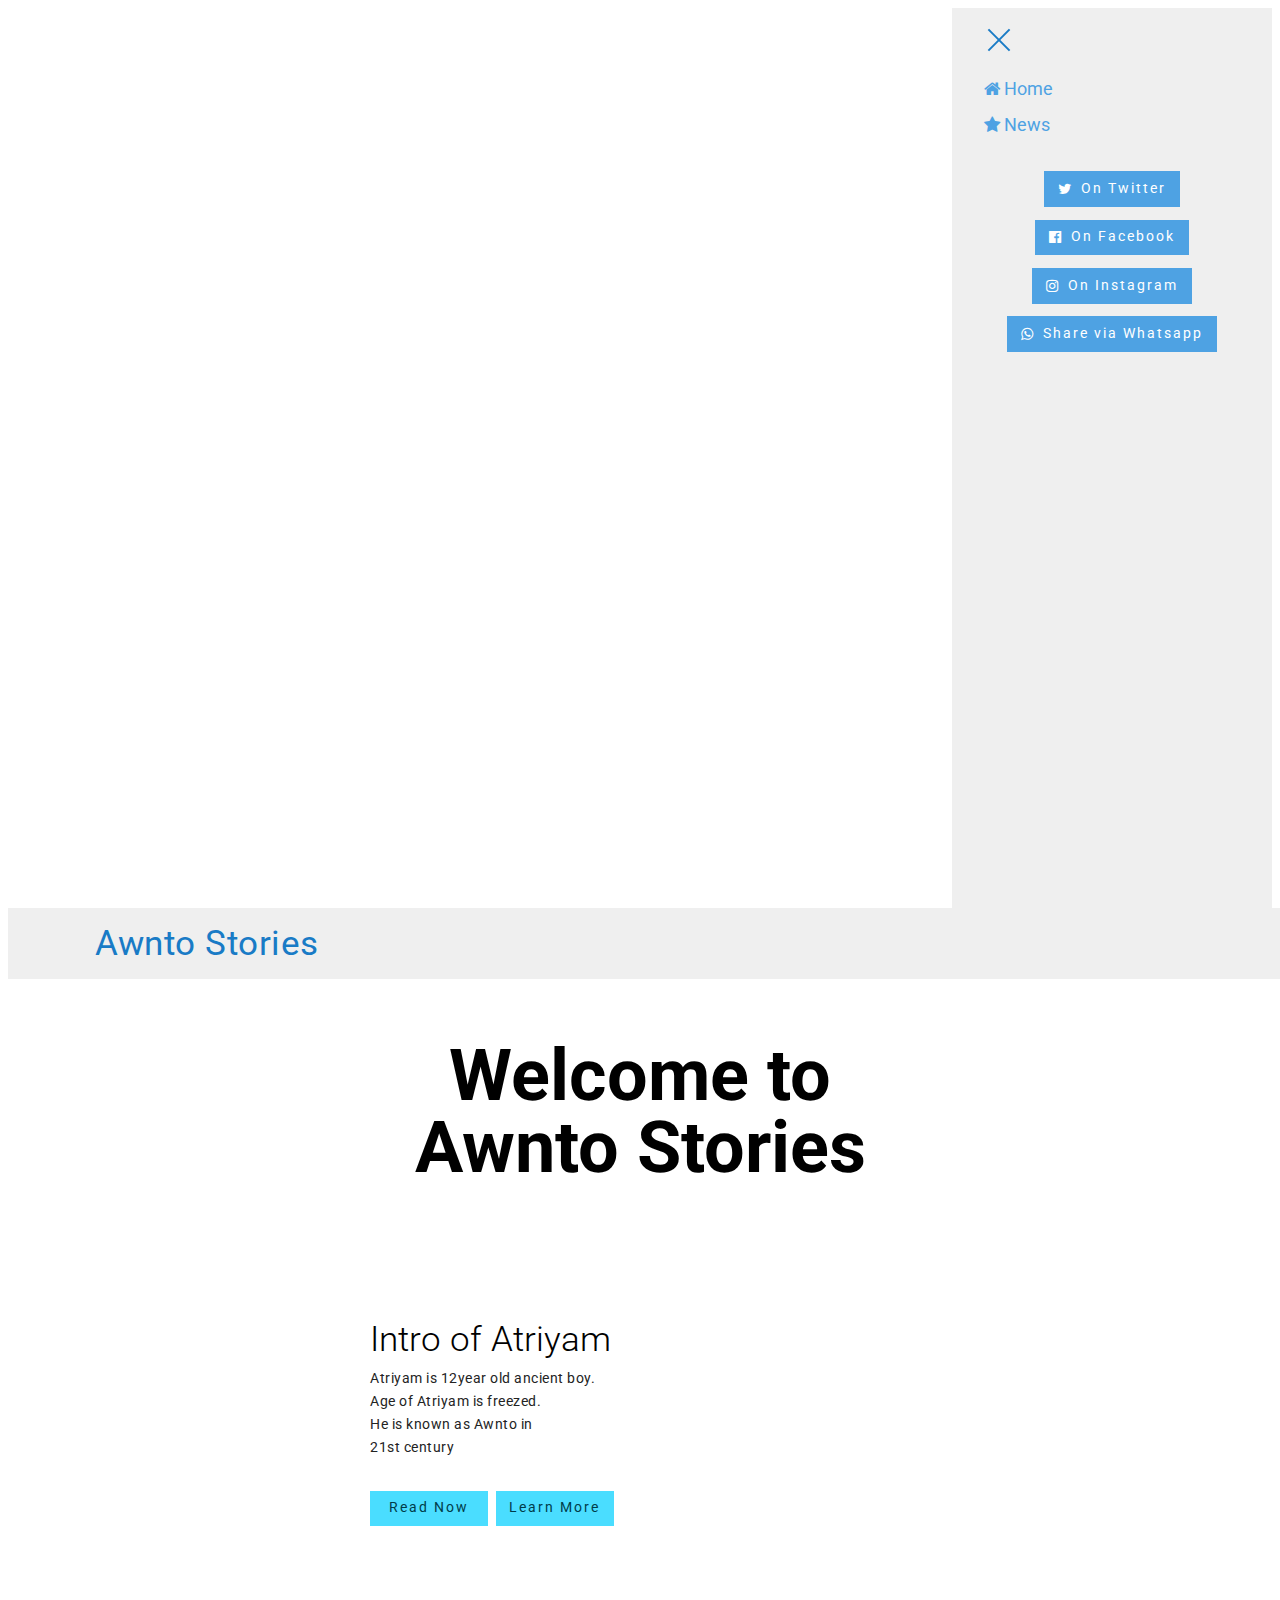
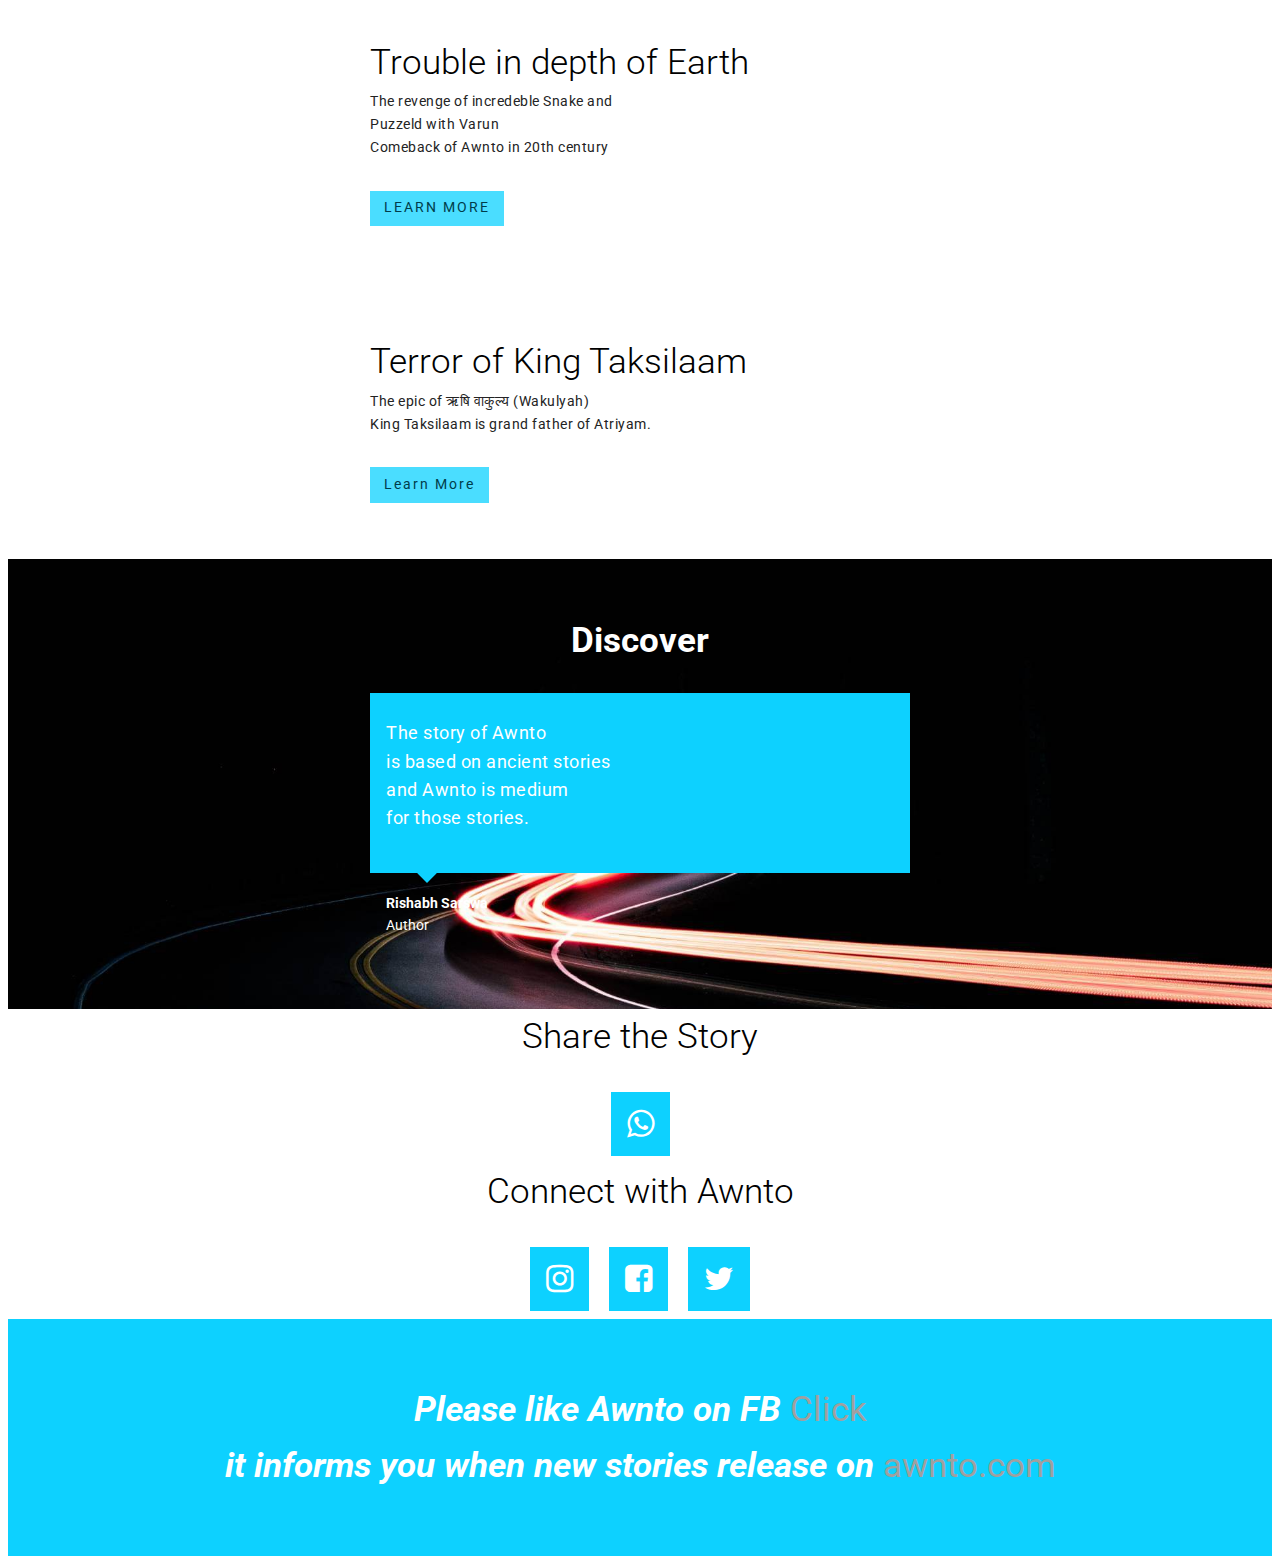
<file: awnto.com/awnto_stories/index.html>
<!DOCTYPE html>
<html amp>
<head>
  <!-- Site made with Mobirise Website Builder v4.7.5, https://mobirise.com -->
  <meta charset="UTF-8">
  <meta http-equiv="X-UA-Compatible" content="IE=edge">
  <meta name="generator" content="Mobirise v4.7.5, mobirise.com">
  <meta name="viewport" content="width=device-width, initial-scale=1, minimum-scale=1">
  <link rel="shortcut icon" href="assets/images/logo1.png" type="image/x-icon">
  <meta name="description" content="">
  <title>Awnto Stories</title>
  <link rel="stylesheet" href="https://maxcdn.bootstrapcdn.com/font-awesome/4.7.0/css/font-awesome.min.css">
<link rel="canonical" href="index.html">
 <style amp-boilerplate>body{-webkit-animation:-amp-start 8s steps(1,end) 0s 1 normal both;-moz-animation:-amp-start 8s steps(1,end) 0s 1 normal both;-ms-animation:-amp-start 8s steps(1,end) 0s 1 normal both;animation:-amp-start 8s steps(1,end) 0s 1 normal both}@-webkit-keyframes -amp-start{from{visibility:hidden}to{visibility:visible}}@-moz-keyframes -amp-start{from{visibility:hidden}to{visibility:visible}}@-ms-keyframes -amp-start{from{visibility:hidden}to{visibility:visible}}@-o-keyframes -amp-start{from{visibility:hidden}to{visibility:visible}}@keyframes -amp-start{from{visibility:hidden}to{visibility:visible}}</style>
<noscript><style amp-boilerplate>body{-webkit-animation:none;-moz-animation:none;-ms-animation:none;animation:none}</style></noscript>
<link href="https://fonts.googleapis.com/css?family=Roboto:100,100i,300,300i,400,400i,500,500i,700,700i,900,900i&subset=cyrillic" rel="stylesheet">
 
 <style amp-custom> 
div,span,h1,h2,h3,h4,h5,h6,p,blockquote,a,ol,ul,li,figcaption{font:inherit}*{box-sizing:border-box}body{position:relative;font-style:normal;line-height:1.5}section{background-color:#eeeeee;background-position:50% 50%;background-repeat:no-repeat;background-size:cover}section,.container,.container-fluid{position:relative;word-wrap:break-word}a.mbr-iconfont:hover{text-decoration:none}h1,h2,h3{margin:auto}h1,h3,p{padding:10px 0;margin-bottom:15px}p,li,blockquote{color:#15181b;letter-spacing:0.5px;line-height:1.7}ul,ol,pre,blockquote{margin-bottom:0;margin-top:0}pre{background:#f4f4f4;padding:10px 24px;white-space:pre-wrap}p{margin-top:0}a{font-style:normal;font-weight:400;cursor:pointer}a,a:hover{text-decoration:none}figure{margin-bottom:0}h1,h2,h3,h4,h5,h6,.h1,.h2,.h3,.h4,.h5,.h6,.display-1,.display-2,.display-3,.display-4{line-height:1;word-break:break-word;word-wrap:break-word}b,strong{font-weight:bold}blockquote{padding:10px 0 10px 20px;position:relative;border-left:3px solid}input:-webkit-autofill,input:-webkit-autofill:hover,input:-webkit-autofill:focus,input:-webkit-autofill:active{transition-delay:9999s;transition-property:background-color,color}html,body{height:auto;min-height:100vh}.mbr-section-title{font-style:normal;line-height:1.2}.mbr-section-subtitle{line-height:1.3}.mbr-text{font-style:normal;line-height:1.6}.btn{font-weight:400;border-width:2px;border-style:solid;font-style:normal;letter-spacing:2px;margin:.4rem .8rem;white-space:normal;transition:all .3s ease-in-out,box-shadow 2s ease-in-out;display:inline-flex;align-items:center;justify-content:center;word-break:break-word;-webkit-align-items:center;-webkit-justify-content:center;display:-webkit-inline-flex}.btn-form{border-radius:0}.btn-form:hover{cursor:pointer}.mbr-figure img,.mbr-figure iframe{display:block;width:100%}.card{background-color:transparent;border:none}.card-wrapper{flex:1;-webkit-flex:1}.card-img{text-align:center;flex-shrink:0;-webkit-flex-shrink:0}.media{max-width:100%;margin:0 auto}.mbr-figure{-ms-flex-item-align:center;-ms-grid-row-align:center;-webkit-align-self:center;align-self:center}.media-container>div{max-width:100%}.mbr-figure img,.card-img img{width:100%}@media (max-width: 991px){.media-size-item{width:auto}.media{width:auto}.mbr-figure{width:100%}}.hidden{visibility:hidden}.super-hide{display:none}.inactive{-webkit-user-select:none;-moz-user-select:none;-ms-user-select:none;user-select:none;pointer-events:none;-webkit-user-drag:none;user-drag:none}textarea[type="hidden"]{display:none}#scrollToTop{display:none}.popover-content ul.show{min-height:155px}.mbr-white{color:#ffffff}.mbr-black{color:#000000}.mbr-bg-white{background-color:#ffffff}.mbr-bg-black{background-color:#000000}.align-left{text-align:left}.align-center{text-align:center}.align-right{text-align:right}@media (max-width: 767px){.align-left,.align-center,.align-right,.mbr-section-btn,.mbr-section-title{text-align:center}}.mbr-light{font-weight:300}.mbr-regular{font-weight:400}.mbr-semibold{font-weight:500}.mbr-bold{font-weight:700}.mbr-section-btn{margin-left:-.25rem;margin-right:-.25rem;font-size:0}nav .mbr-section-btn{margin-left:0rem;margin-right:0rem}.btn .mbr-iconfont,.btn.btn-sm .mbr-iconfont{cursor:pointer;margin-right:0.5rem}.btn.btn-md .mbr-iconfont,.btn.btn-md .mbr-iconfont{margin-right:0.8rem}[type="submit"]{-webkit-appearance:none}.mbr-fullscreen .mbr-overlay{min-height:100vh}.mbr-fullscreen{display:flex;display:-webkit-flex;display:-moz-flex;display:-ms-flex;display:-o-flex;align-items:center;-webkit-align-items:center;min-height:100vh;box-sizing:border-box;padding-top:3rem;padding-bottom:3rem}section.sidebar-open:before{content:'';position:fixed;top:0;bottom:0;right:0;left:0;background-color:rgba(0,0,0,0.2);z-index:1040}amp-img img{max-height:100%;max-width:100%}img.mbr-temp{width:100%}.is-builder .nodisplay+img[async],.is-builder .nodisplay+img[decoding="async"],.is-builder amp-img>a+img[async],.is-builder amp-img>a+img[decoding="async"]{display:none}html:not(.is-builder) amp-img>a{position:absolute;top:0;bottom:0;left:0;right:0;z-index:1}.is-builder .temp-amp-sizer{position:absolute}.is-builder amp-youtube .temp-amp-sizer,.is-builder amp-vimeo .temp-amp-sizer{position:static}.is-builder section.horizontal-menu .ampstart-btn{display:none}@media (max-width: 991px){.is-builder section.horizontal-menu .navbar-toggler{display:block}}.is-builder section.horizontal-menu .dropdown-menu{z-index:auto;opacity:1;pointer-events:auto}.is-builder section.horizontal-menu .nav-dropdown .link.dropdown-toggle[aria-expanded="true"]{margin-right:0;padding:0.667em 1em}.mobirise-spinner{position:absolute;top:50%;left:40%;margin-left:10%;-webkit-transform:translate3d(-50%,-50%,0);z-index:4}.mobirise-spinner em{width:24px;height:24px;border-radius:100%;display:inline-block;-webkit-animation:slide 1s infinite}.mobirise-spinner em:nth-child(1){-webkit-animation-delay:0.1s}.mobirise-spinner em:nth-child(2){-webkit-animation-delay:0.2s}.mobirise-spinner em:nth-child(3){-webkit-animation-delay:0.3s}@-moz-keyframes slide{0%{-webkit-transform:scale(1)}50%{opacity:0.3;-webkit-transform:scale(2)}100%{-webkit-transform:scale(1)}}@-webkit-keyframes slide{0%{-webkit-transform:scale(1)}50%{opacity:0.3;-webkit-transform:scale(2)}100%{-webkit-transform:scale(1)}}@-o-keyframes slide{0%{-webkit-transform:scale(1)}50%{opacity:0.3;-webkit-transform:scale(2)}100%{-webkit-transform:scale(1)}}@keyframes slide{0%{-webkit-transform:scale(1)}50%{opacity:0.3;-webkit-transform:scale(2)}100%{-webkit-transform:scale(1)}}.mobirise-loader .amp-active>div{display:none}.mbr-container{max-width:800px;padding:0 10px;margin:0 auto;position:relative}.container{padding-right:15px;padding-left:15px;width:100%;margin-right:auto;margin-left:auto}@media (max-width: 767px){.container{max-width:540px}}@media (min-width: 768px){.container{max-width:720px}}@media (min-width: 992px){.container{max-width:960px}}@media (min-width: 1200px){.container{max-width:1140px}}.mbr-row{display:-webkit-box;display:-webkit-flex;display:-ms-flexbox;display:flex;-webkit-flex-wrap:wrap;-ms-flex-wrap:wrap;flex-wrap:wrap;margin-right:-15px;margin-left:-15px}.mbr-justify-content-center{justify-content:center;-webkit-justify-content:center}@media (max-width: 767px){.mbr-col-sm-12{-ms-flex:0 0 100%;flex:0 0 100%;max-width:100%;padding-right:15px;padding-left:15px;-webkit-flex:0 0 100%}.mbr-row{margin:0}}@media (min-width: 768px){.mbr-col-md-3{-ms-flex:0 0 25%;flex:0 0 25%;max-width:25%;padding-right:15px;padding-left:15px;-webkit-flex:0 0 25%}.mbr-col-md-4{-ms-flex:0 0 33.333333%;flex:0 0 33.333333%;max-width:33.333333%;padding-right:15px;padding-left:15px;-webkit-flex:0 0 33.333333%}.mbr-col-md-5{-ms-flex:0 0 41.666667%;flex:0 0 41.666667%;max-width:41.666667%;padding-right:15px;padding-left:15px;-webkit-flex:0 0 41.666667%}.mbr-col-md-6{-ms-flex:0 0 50%;flex:0 0 50%;max-width:50%;padding-right:15px;padding-left:15px;-webkit-flex:0 0 50%}.mbr-col-md-7{-ms-flex:0 0 58.333333%;flex:0 0 58.333333%;max-width:58.333333%;padding-right:15px;padding-left:15px;-webkit-flex:0 0 58.333333%}.mbr-col-md-8{-ms-flex:0 0 66.666667%;flex:0 0 66.666667%;max-width:66.666667%;padding-left:15px;padding-right:15px;-webkit-flex:0 0 66.666667%}.mbr-col-md-10{-ms-flex:0 0 83.333333%;flex:0 0 83.333333%;max-width:83.333333%;padding-left:15px;padding-right:15px;-webkit-flex:0 0 83.333333%}.mbr-col-md-12{-ms-flex:0 0 100%;flex:0 0 100%;max-width:100%;padding-right:15px;padding-left:15px;-webkit-flex:0 0 100%}}@media (min-width: 992px){.mbr-col-lg-2{-ms-flex:0 0 16.666667%;flex:0 0 16.666667%;max-width:16.666667%;padding-right:15px;padding-left:15px;-webkit-flex:0 0 16.666667%}.mbr-col-lg-3{-ms-flex:0 0 25%;flex:0 0 25%;max-width:25%;padding-right:15px;padding-left:15px;-webkit-flex:0 0 25%}.mbr-col-lg-4{-ms-flex:0 0 33.33%;flex:0 0 33.33%;max-width:33.33%;padding-right:15px;padding-left:15px;-webkit-flex:0 0 33.33%}.mbr-col-lg-5{-ms-flex:0 0 41.666%;flex:0 0 41.666%;max-width:41.666%;padding-right:15px;padding-left:15px;-webkit-flex:0 0 41.666%}.mbr-col-lg-6{-ms-flex:0 0 50%;flex:0 0 50%;max-width:50%;padding-right:15px;padding-left:15px;-webkit-flex:0 0 50%}.mbr-col-lg-8{-ms-flex:0 0 66.666667%;flex:0 0 66.666667%;max-width:66.666667%;padding-left:15px;padding-right:15px;-webkit-flex:0 0 66.666667%}.mbr-col-lg-10{-ms-flex:0 0 83.3333%;flex:0 0 83.3333%;max-width:83.3333%;padding-right:15px;padding-left:15px;-webkit-flex:0 0 83.3333%}.mbr-col-lg-12{-ms-flex:0 0 100%;flex:0 0 100%;max-width:100%;padding-right:15px;padding-left:15px;-webkit-flex:0 0 100%}}@media (min-width: 1200px){.mbr-col-xl-7{-ms-flex:0 0 58.333333%;flex:0 0 58.333333%;max-width:58.333333%;padding-right:15px;padding-left:15px;-webkit-flex:0 0 58.333333%}.mbr-col-xl-8{-ms-flex:0 0 66.666667%;flex:0 0 66.666667%;max-width:66.666667%;padding-left:15px;padding-right:15px;-webkit-flex:0 0 66.666667%}}amp-sidebar{background:transparent}#scrollToTopMarker{position:absolute;width:0px;height:0px;top:300px}#scrollToTopButton{position:fixed;bottom:25px;right:25px;opacity:.4;z-index:5000;font-size:32px;height:60px;width:60px;border:none;border-radius:3px;cursor:pointer}#scrollToTopButton:focus{outline:none}#scrollToTopButton a:before{content:'';position:absolute;height:40%;top:36%;width:2px;left:calc(50% - 1px)}#scrollToTopButton a:after{content:'';position:absolute;border-top:2px solid;border-right:2px solid;width:40%;height:40%;left:calc(30% - 1px);bottom:30%;transform:rotate(-45deg);-webkit-transform:rotate(-45deg)}.is-builder #scrollToTopButton a:after{left:30%}
body{font-family: Roboto;}blockquote{border-color: #4ea2e3;}.display-1{font-family: 'Roboto',sans-serif;font-size: 4.5rem;}.display-2{font-family: 'Roboto',sans-serif;font-size: 2.2rem;}.display-4{font-family: 'Roboto',sans-serif;font-size: 0.9rem;}.display-5{font-family: 'Roboto',sans-serif;font-size: 1.8rem;}.display-7{font-family: 'Roboto',sans-serif;font-size: 1.1rem;}@media (max-width: 768px){.display-1{font-size: 3.6rem;font-size: calc( 2.225rem + (4.5 - 2.225) * ((100vw - 20rem) / (48 - 20)));line-height: calc( 1.4 * (2.225rem + (4.5 - 2.225) * ((100vw - 20rem) / (48 - 20))));}.display-2{font-size: 1.76rem;font-size: calc( 1.42rem + (2.2 - 1.42) * ((100vw - 20rem) / (48 - 20)));line-height: calc( 1.4 * (1.42rem + (2.2 - 1.42) * ((100vw - 20rem) / (48 - 20))));}.display-4{font-size: 0.72rem;font-size: calc( 0.965rem + (0.9 - 0.965) * ((100vw - 20rem) / (48 - 20)));line-height: calc( 1.4 * (0.965rem + (0.9 - 0.965) * ((100vw - 20rem) / (48 - 20))));}.display-5{font-size: 1.44rem;font-size: calc( 1.28rem + (1.8 - 1.28) * ((100vw - 20rem) / (48 - 20)));line-height: calc( 1.4 * (1.28rem + (1.8 - 1.28) * ((100vw - 20rem) / (48 - 20))));}}.btn{padding: 1rem 2rem;border-radius: 0px;}.btn-sm{border-width: 1px;padding: 0.6rem 0.8rem;border-radius: 0px;}.btn-md{font-weight: 600;padding: 1rem 2rem;border-radius: 0px;}.bg-primary{background-color: #4ea2e3;}.bg-success{background-color: #0dcd7b;}.bg-info{background-color: #8282e7;}.bg-warning{background-color: #767676;}.bg-danger{background-color: #a0a0a0;}.btn-primary,.btn-primary:active,.btn-primary.active{background-color: #4ea2e3;border-color: #4ea2e3;color: #ffffff;}.btn-primary:hover,.btn-primary:focus,.btn-primary.focus{color: #ffffff;background-color: #1f7dc5;border-color: #1f7dc5;}.btn-primary.disabled,.btn-primary:disabled{color: #ffffff;background-color: #1f7dc5;border-color: #1f7dc5;}.btn-secondary,.btn-secondary:active,.btn-secondary.active{background-color: #4addff;border-color: #4addff;color: #003c4a;}.btn-secondary:hover,.btn-secondary:focus,.btn-secondary.focus{color: #003c4a;background-color: #00cdfd;border-color: #00cdfd;}.btn-secondary.disabled,.btn-secondary:disabled{color: #003c4a;background-color: #00cdfd;border-color: #00cdfd;}.btn-info,.btn-info:active,.btn-info.active{background-color: #8282e7;border-color: #8282e7;color: #ffffff;}.btn-info:hover,.btn-info:focus,.btn-info.focus{color: #ffffff;background-color: #4242db;border-color: #4242db;}.btn-info.disabled,.btn-info:disabled{color: #ffffff;background-color: #4242db;border-color: #4242db;}.btn-success,.btn-success:active,.btn-success.active{background-color: #0dcd7b;border-color: #0dcd7b;color: #ffffff;}.btn-success:hover,.btn-success:focus,.btn-success.focus{color: #ffffff;background-color: #088550;border-color: #088550;}.btn-success.disabled,.btn-success:disabled{color: #ffffff;background-color: #088550;border-color: #088550;}.btn-warning,.btn-warning:active,.btn-warning.active{background-color: #767676;border-color: #767676;color: #ffffff;}.btn-warning:hover,.btn-warning:focus,.btn-warning.focus{color: #ffffff;background-color: #505050;border-color: #505050;}.btn-warning.disabled,.btn-warning:disabled{color: #ffffff;background-color: #505050;border-color: #505050;}.btn-danger,.btn-danger:active,.btn-danger.active{background-color: #a0a0a0;border-color: #a0a0a0;color: #ffffff;}.btn-danger:hover,.btn-danger:focus,.btn-danger.focus{color: #ffffff;background-color: #7a7a7a;border-color: #7a7a7a;}.btn-danger.disabled,.btn-danger:disabled{color: #ffffff;background-color: #7a7a7a;border-color: #7a7a7a;}.btn-black,.btn-black:active,.btn-black.active{background-color: #333333;border-color: #333333;color: #ffffff;}.btn-black:hover,.btn-black:focus,.btn-black.focus{color: #ffffff;background-color: #0d0d0d;border-color: #0d0d0d;}.btn-black.disabled,.btn-black:disabled{color: #ffffff;background-color: #0d0d0d;border-color: #0d0d0d;}.btn-white,.btn-white:active,.btn-white.active{background-color: #ffffff;border-color: #ffffff;color: #808080;}.btn-white:hover,.btn-white:focus,.btn-white.focus{color: #808080;background-color: #d9d9d9;border-color: #d9d9d9;}.btn-white.disabled,.btn-white:disabled{color: #808080;background-color: #d9d9d9;border-color: #d9d9d9;}.btn-white,.btn-white:active,.btn-white.active{color: #333333;}.btn-white:hover,.btn-white:focus,.btn-white.focus{color: #333333;}.btn-white.disabled,.btn-white:disabled{color: #333333;}.btn-primary-outline,.btn-primary-outline:active,.btn-primary-outline.active{background: none;border-color: #1c6faf;color: #1c6faf;}.btn-primary-outline:hover,.btn-primary-outline:focus,.btn-primary-outline.focus{color: #ffffff;background-color: #4ea2e3;border-color: #4ea2e3;}.btn-primary-outline.disabled,.btn-primary-outline:disabled{color: #ffffff;background-color: #4ea2e3;border-color: #4ea2e3;}.btn-secondary-outline,.btn-secondary-outline:active,.btn-secondary-outline.active{background: none;border-color: #00b8e3;color: #00b8e3;}.btn-secondary-outline:hover,.btn-secondary-outline:focus,.btn-secondary-outline.focus{color: #003c4a;background-color: #4addff;border-color: #4addff;}.btn-secondary-outline.disabled,.btn-secondary-outline:disabled{color: #003c4a;background-color: #4addff;border-color: #4addff;}.btn-info-outline,.btn-info-outline:active,.btn-info-outline.active{background: none;border-color: #2c2cd7;color: #2c2cd7;}.btn-info-outline:hover,.btn-info-outline:focus,.btn-info-outline.focus{color: #ffffff;background-color: #8282e7;border-color: #8282e7;}.btn-info-outline.disabled,.btn-info-outline:disabled{color: #ffffff;background-color: #8282e7;border-color: #8282e7;}.btn-success-outline,.btn-success-outline:active,.btn-success-outline.active{background: none;border-color: #076d41;color: #076d41;}.btn-success-outline:hover,.btn-success-outline:focus,.btn-success-outline.focus{color: #ffffff;background-color: #0dcd7b;border-color: #0dcd7b;}.btn-success-outline.disabled,.btn-success-outline:disabled{color: #ffffff;background-color: #0dcd7b;border-color: #0dcd7b;}.btn-warning-outline,.btn-warning-outline:active,.btn-warning-outline.active{background: none;border-color: #434343;color: #434343;}.btn-warning-outline:hover,.btn-warning-outline:focus,.btn-warning-outline.focus{color: #ffffff;background-color: #767676;border-color: #767676;}.btn-warning-outline.disabled,.btn-warning-outline:disabled{color: #ffffff;background-color: #767676;border-color: #767676;}.btn-danger-outline,.btn-danger-outline:active,.btn-danger-outline.active{background: none;border-color: #6d6d6d;color: #6d6d6d;}.btn-danger-outline:hover,.btn-danger-outline:focus,.btn-danger-outline.focus{color: #ffffff;background-color: #a0a0a0;border-color: #a0a0a0;}.btn-danger-outline.disabled,.btn-danger-outline:disabled{color: #ffffff;background-color: #a0a0a0;border-color: #a0a0a0;}.btn-black-outline,.btn-black-outline:active,.btn-black-outline.active{background: none;border-color: #000000;color: #000000;}.btn-black-outline:hover,.btn-black-outline:focus,.btn-black-outline.focus{color: #ffffff;background-color: #333333;border-color: #333333;}.btn-black-outline.disabled,.btn-black-outline:disabled{color: #ffffff;background-color: #333333;border-color: #333333;}.btn-white-outline,.btn-white-outline:active,.btn-white-outline.active{background: none;border-color: #ffffff;color: #ffffff;}.btn-white-outline:hover,.btn-white-outline:focus,.btn-white-outline.focus{color: #333333;background-color: #ffffff;border-color: #ffffff;}.text-primary{color: #4ea2e3;}.text-secondary{color: #4addff;}.text-success{color: #0dcd7b;}.text-info{color: #8282e7;}.text-warning{color: #767676;}.text-danger{color: #a0a0a0;}.text-white{color: #ffffff;}.text-black{color: #000000;}a.text-primary:hover,a.text-primary:focus{color: #1c6faf;}a.text-secondary:hover,a.text-secondary:focus{color: #00b8e3;}a.text-success:hover,a.text-success:focus{color: #076d41;}a.text-info:hover,a.text-info:focus{color: #2c2cd7;}a.text-warning:hover,a.text-warning:focus{color: #434343;}a.text-danger:hover,a.text-danger:focus{color: #6d6d6d;}a.text-white:hover,a.text-white:focus{color: #b3b3b3;}a.text-black:hover,a.text-black:focus{color: #4d4d4d;}.alert-success{background-color: #0dcd7b;}.alert-info{background-color: #8282e7;}.alert-warning{background-color: #767676;}.alert-danger{background-color: #a0a0a0;}a,a:hover{color: #4ea2e3;}.mbr-plan-header.bg-primary .mbr-plan-subtitle,.mbr-plan-header.bg-primary .mbr-plan-price-desc{color: #feffff;}.mbr-plan-header.bg-success .mbr-plan-subtitle,.mbr-plan-header.bg-success .mbr-plan-price-desc{color: #acfad9;}.mbr-plan-header.bg-info .mbr-plan-subtitle,.mbr-plan-header.bg-info .mbr-plan-price-desc{color: #ffffff;}.mbr-plan-header.bg-warning .mbr-plan-subtitle,.mbr-plan-header.bg-warning .mbr-plan-price-desc{color: #b6b6b6;}.mbr-plan-header.bg-danger .mbr-plan-subtitle,.mbr-plan-header.bg-danger .mbr-plan-price-desc{color: #e0e0e0;}.mobirise-spinner em:nth-child(1){background: #4ea2e3;}.mobirise-spinner em:nth-child(2){background: #4addff;}.mobirise-spinner em:nth-child(3){background: #0dcd7b;}#scrollToTopMarker{display: none;}#scrollToTopButton{background-color: #4ea2e3;}#scrollToTopButton a:before{background: #ffffff;}#scrollToTopButton a:after{border-top-color: #ffffff;border-right-color: #ffffff;}.cid-r8fzfvW6YG amp-sidebar{min-width: 260px;z-index: 1050;background-color: #efefef;}.cid-r8fzfvW6YG amp-sidebar.open:after{content: '';position: absolute;top: 0;left: 0;bottom: 0;right: 0;background-color: red;}.cid-r8fzfvW6YG .open{transform: translateX(0%);display: block;-webkit-transform: translateX(0%);}.cid-r8fzfvW6YG .builder-sidebar{background-color: #efefef;position: relative;min-height: 100vh;z-index: 1030;padding: 1rem 2rem;max-width: 20rem;}.cid-r8fzfvW6YG .headerbar{display: -webkit-flex;flex-direction: column;justify-content: center;padding: .5rem 1rem;min-height: 70px;align-items: center;background: #efefef;-webkit-flex-direction: column;-webkit-justify-content: center;-webkit-align-items: center;}.cid-r8fzfvW6YG .headerbar.sticky-nav{position: fixed;z-index: 1000;width: 100%;}.cid-r8fzfvW6YG button.sticky-but{position: fixed;}.cid-r8fzfvW6YG .brand{display: -webkit-flex;align-items: center;align-self: flex-start;padding-right: 30px;-webkit-align-items: center;-webkit-align-self: flex-start;}.cid-r8fzfvW6YG .brand p{margin: 0;padding: 0;}.cid-r8fzfvW6YG .brand-name{color: #197bc6;}.cid-r8fzfvW6YG .sidebar{padding: 1rem 0;margin: 0;}.cid-r8fzfvW6YG .sidebar > li{list-style: none;display: -webkit-flex;flex-direction: column;-webkit-flex-direction: column;}.cid-r8fzfvW6YG .sidebar a{display: block;text-decoration: none;margin-bottom: 10px;}.cid-r8fzfvW6YG .close-sidebar{width: 30px;height: 30px;position: relative;cursor: pointer;background-color: transparent;border: none;}.cid-r8fzfvW6YG .close-sidebar:focus{outline: 2px auto #4ea2e3;}.cid-r8fzfvW6YG .close-sidebar span{position: absolute;left: 0;width: 30px;height: 2px;border-right: 5px;background-color: #197bc6;}.cid-r8fzfvW6YG .close-sidebar span:nth-child(1){transform: rotate(45deg);-webkit-transform: rotate(45deg);}.cid-r8fzfvW6YG .close-sidebar span:nth-child(2){transform: rotate(-45deg);-webkit-transform: rotate(-45deg);}@media (min-width: 992px){.cid-r8fzfvW6YG .brand-name{min-width: 8rem;}.cid-r8fzfvW6YG .builder-sidebar{margin-left: auto;}.cid-r8fzfvW6YG .builder-sidebar .sidebar li{flex-direction: row;flex-wrap: wrap;-webkit-flex-direction: row;-webkit-flex-wrap: wrap;}.cid-r8fzfvW6YG .builder-sidebar .sidebar li a{padding: .5rem;margin: 0;}.cid-r8fzfvW6YG .builder-overlay{display: none;}}.cid-r8fzfvW6YG .hamburger{position: absolute;top: 25px;right: 20px;margin-left: auto;width: 30px;height: 20px;background: none;border: none;cursor: pointer;z-index: 1000;}@media (min-width: 768px){.cid-r8fzfvW6YG .hamburger{top: calc(0.5rem + 55 * 0.5px - 10px);}}.cid-r8fzfvW6YG .hamburger:focus{outline: none;}.cid-r8fzfvW6YG .hamburger span{position: absolute;right: 0;width: 30px;height: 2px;border-right: 5px;background-color: #197bc6;}.cid-r8fzfvW6YG .hamburger span:nth-child(1){top: 0;transition: all .2s;}.cid-r8fzfvW6YG .hamburger span:nth-child(2){top: 8px;transition: all .15s;}.cid-r8fzfvW6YG .hamburger span:nth-child(3){top: 8px;transition: all .15s;}.cid-r8fzfvW6YG .hamburger span:nth-child(4){top: 16px;transition: all .2s;}.cid-r8fzfvW6YG amp-img{margin-right: 1rem;display: -webkit-flex;align-items: center;-webkit-align-items: center;height: 55px;width: 55px;}@media (max-width: 768px){.cid-r8fzfvW6YG amp-img{max-height: 55px;max-width: 55px;}}.cid-r8goyw4PWv{padding-top: 60px;padding-bottom: 60px;background-color: #ffffff;}.cid-r8goyw4PWv .mbr-title{padding-bottom: 1rem;}.cid-r8goyw4PWv .mbr-section-btn{padding-top: 1.5rem;}.cid-r8fzqbVI0W{padding-top: 30px;padding-bottom: 30px;background-color: #ffffff;}.cid-r8fzqbVI0W .card{margin-bottom: 20px;position: relative;display: -webkit-flex;-ms-flex-direction: column;flex-direction: column;min-width: 0;word-wrap: break-word;background-clip: border-box;border-radius: 0;width: 100%;min-height: 1px;-webkit-flex-direction: column;}.cid-r8fzqbVI0W .card .btn{margin: .4rem 4px;}.cid-r8fzqbVI0W .card-title{margin: 0;}.cid-r8fzqbVI0W .mbr-text{color: #232323;}.cid-r8fzqbVI0W .card-box{padding-top: 2rem;}.cid-r8fzqbVI0W amp-img{width: 100%;}.cid-r8gptNLEOA{padding-top: 30px;padding-bottom: 30px;background-color: #ffffff;}.cid-r8gptNLEOA .card{margin-bottom: 20px;position: relative;display: -webkit-flex;-ms-flex-direction: column;flex-direction: column;min-width: 0;word-wrap: break-word;background-clip: border-box;border-radius: 0;width: 100%;min-height: 1px;-webkit-flex-direction: column;}.cid-r8gptNLEOA .card .btn{margin: .4rem 4px;}.cid-r8gptNLEOA .card-title{margin: 0;}.cid-r8gptNLEOA .mbr-text{color: #232323;}.cid-r8gptNLEOA .card-box{padding-top: 2rem;}.cid-r8gptNLEOA amp-img{width: 100%;}.cid-r8gpr0G7sb{padding-top: 30px;padding-bottom: 30px;background-color: #ffffff;}.cid-r8gpr0G7sb .card{margin-bottom: 20px;position: relative;display: -webkit-flex;-ms-flex-direction: column;flex-direction: column;min-width: 0;word-wrap: break-word;background-clip: border-box;border-radius: 0;width: 100%;min-height: 1px;-webkit-flex-direction: column;}.cid-r8gpr0G7sb .card .btn{margin: .4rem 4px;}.cid-r8gpr0G7sb .card-title{margin: 0;}.cid-r8gpr0G7sb .mbr-text{color: #232323;}.cid-r8gpr0G7sb .card-box{padding-top: 2rem;}.cid-r8gpr0G7sb amp-img{width: 100%;}.cid-r8l4W02rWx{padding-top: 60px;padding-bottom: 60px;background-image: url("assets/images/background5.jpg");}.cid-r8l4W02rWx .card{margin-bottom: 15px;position: relative;display: -webkit-flex;-ms-flex-direction: column;flex-direction: column;word-wrap: break-word;-webkit-flex-direction: column;}@media (max-width: 767px){.cid-r8l4W02rWx .card{margin-bottom: 30px;}}.cid-r8l4W02rWx .card .card-wrapper{position: relative;background-color: #0dd1ff;padding: 1rem;margin-bottom: 1rem;}.cid-r8l4W02rWx .card .card-wrapper:before{transform: rotate(45deg);width: 14px;height: 14px;background-color: #0dd1ff;bottom: -7px;content: "";display: block;left: 50px;position: absolute;-webkit-transform: rotate(45deg);}.cid-r8l4W02rWx .card .signature{padding: 0 1rem;}.cid-r8l4W02rWx .card .signature .author-name{padding: .5rem 0;}.cid-r8l4W02rWx .mbr-section-title{padding-bottom: 2rem;}@media (max-width: 767px){.cid-r8l4W02rWx .author-name,.cid-r8l4W02rWx .author-title{text-align: left;}}.cid-r8kQvvF7F7{padding-top: 0px;padding-bottom: 0px;background-color: #ffffff;}.cid-r8kQvvF7F7 h1{margin-bottom: 20px;}.cid-r8kQvvF7F7 .wrapper{text-align: center;}.cid-r8kQvvF7F7 .amp-iconfont{padding: 1rem;margin: .5rem;background: #0dd1ff;color: #ffffff;font-size: 2rem;}.cid-r8fAaqPTvY{padding-top: 0px;padding-bottom: 0px;background-color: #ffffff;}.cid-r8fAaqPTvY h1{margin-bottom: 20px;}.cid-r8fAaqPTvY .wrapper{text-align: center;}.cid-r8fAaqPTvY .amp-iconfont{padding: 1rem;margin: .5rem;background: #0dd1ff;color: #ffffff;font-size: 2rem;}.cid-r8l1wSdrvr{padding-top: 30px;padding-bottom: 30px;background-color: #0dd1ff;}.cid-r8l1wSdrvr .mbr-text{padding: 2rem 0;}
.engine{position: absolute;text-indent: -2400px;text-align: center;padding: 0;top: 0;left: -2400px;}</style>
 
  <script async  src="https://cdn.ampproject.org/v0.js"></script>
  <script async custom-element="amp-analytics" src="https://cdn.ampproject.org/v0/amp-analytics-0.1.js"></script>
  <script async custom-element="amp-animation" src="https://cdn.ampproject.org/v0/amp-animation-0.1.js"></script>
  <script async custom-element="amp-position-observer" src="https://cdn.ampproject.org/v0/amp-position-observer-0.1.js"></script>
  <script async custom-element="amp-sidebar" src="https://cdn.ampproject.org/v0/amp-sidebar-0.1.js"></script>
  
  
</head>
<body><amp-sidebar id="sidebar" class="cid-r8fzfvW6YG" layout="nodisplay" side="right">
        <div class="builder-sidebar" id="builder-sidebar">
            <button on="tap:sidebar.close" class="close-sidebar">
                <span></span>
                <span></span>
            </button>

            <div class="sidebar mbr-white" data-app-modern-menu="true"><a class="text-primary display-7" href="http://stories.awnto.com"><span class="fa fa-home mbr-iconfont mbr-iconfont-btn"></span>&nbsp;Home</a> <a class="text-primary display-7" href="http://stories.awnto.com/news"><span class="fa fa-star mbr-iconfont mbr-iconfont-btn"></span>&nbsp;News</a></div>
            
            <div class="navbar-buttons mbr-section-btn align-center"><a class="btn btn-sm btn-primary display-4" href="http://awnto.com/items/r/twitter/" target="_blank"><span class="fa fa-twitter mbr-iconfont mbr-iconfont-btn"></span>On Twitter</a> <a class="btn btn-sm btn-primary display-4" href="http://awnto.com/items/r/facebook/" target="_blank"><span class="fa fa-facebook-official mbr-iconfont mbr-iconfont-btn"></span>On Facebook</a> <a class="btn btn-sm btn-primary display-4" href="http://awnto.com/items/r/instagram/" target="_blank"><span class="fa fa-instagram mbr-iconfont mbr-iconfont-btn"></span>On Instagram</a>  <a class="btn btn-sm btn-primary display-4" href="http://awnto.com/items/r/whatsapp/"><span class="fa fa-whatsapp mbr-iconfont mbr-iconfont-btn"></span>Share via Whatsapp</a></div>
        </div>
    </amp-sidebar>

<!-- Google Analytics -->
<!-- Global site tag (gtag.js) - Google Analytics -->
<script async="" src="https://www.googletagmanager.com/gtag/js?id=UA-128579634-1"></script>
<script>
  window.dataLayer = window.dataLayer || [];
  function gtag(){dataLayer.push(arguments);}
  gtag('js', new Date());

  gtag('config', 'UA-128579634-1');
</script>
<!-- /Google Analytics -->


  <section class="menu cid-r8fzfvW6YG" id="menu1-1">
    
    <nav class="headerbar sticky-nav">
      <div class="brand">
          <span class="brand-logo">
              <amp-img src="assets/images/logo1.png" layout="responsive" width="54.861702127659576" height="54" alt="Mobirise" class="mobirise-loader">
                  <div placeholder="" class="placeholder"></div>
                  <a href="http://stories.awnto.com"></a>
              </amp-img>
          </span>
          <p class="brand-name mbr-fonts-style display-2">Awnto Stories</p>
      </div>
    </nav>
    
    <button on="tap:sidebar.toggle" class="ampstart-btn hamburger sticky-but">
        <span></span>
        <span></span>
        <span></span>
        <span></span>
    </button>
</section>

<section class="engine"><a href="https://mobirise.me/p">website templates free download</a></section><section class="mbr-section content1 cid-r8goyw4PWv" id="content1-6">

    

    <div class="mbr-container">
        <h2 class="mbr-title align-center mbr-fonts-style mbr-bold display-1"><br>Welcome to<br>Awnto Stories</h2>
        
        
    </div>
</section>

<section class="features2 mbr-section cid-r8fzqbVI0W" id="features2-2">

    
    
    <div class="container">
        <div class="mbr-row mbr-justify-content-center">
            <div class="card mbr-col-sm-12 mbr-col-md-6 last-child">
                <div class="card-wrapper">
                    <div class="card-img">
                        <amp-img src="assets/images/karn.jpg-236x333.jpg" layout="responsive" width="300.43636363636364" height="306" alt="Mobirise" class="mobirise-loader">
                            <div placeholder="" class="placeholder"></div>
                            
                        </amp-img>
                    </div>
                    <div class="card-box">
                        <h4 class="card-title mbr-fonts-style align-left mbr-light display-2">Intro of Atriyam</h4>
                        <p class="mbr-text mbr-fonts-style align-left display-4">Atriyam is 12year old ancient boy.<br>Age of Atriyam is freezed.<br>He is known as Awnto in<br>21st century</p>
                        <div class="mbr-section-btn align-left"><a class="btn btn-sm btn-secondary display-4" href="http://awnto.com/items/r/story/intro_of_atriyam">&nbsp;Read Now&nbsp;</a> <a class="btn btn-sm btn-secondary display-4" href="intro_of_atriyam.html">Learn More</a></div>
                    </div>
                </div>
            </div>
            
            

            

            
            
        </div>
    </div>
</section>

<section class="features2 mbr-section cid-r8gptNLEOA" id="features2-8">

    
    
    <div class="container">
        <div class="mbr-row mbr-justify-content-center">
            <div class="card mbr-col-sm-12 mbr-col-md-6 last-child">
                <div class="card-wrapper">
                    <div class="card-img">
                        <amp-img src="assets/images/manfred-madeira-monkey-king-comp.jpg-600x649.jpg" layout="responsive" width="300.42543859649123" height="286" alt="Mobirise" class="mobirise-loader">
                            <div placeholder="" class="placeholder"></div>
                            
                        </amp-img>
                    </div>
                    <div class="card-box">
                        <h4 class="card-title mbr-fonts-style align-left mbr-light display-2">Trouble in depth of Earth</h4>
                        <p class="mbr-text mbr-fonts-style align-left display-4">The revenge of incredeble Snake and<br>Puzzeld with Varun<br>Comeback of Awnto in 20th century</p>
                        <div class="mbr-section-btn align-left"><a class="btn btn-sm btn-secondary display-4" href="troble_in_depth_of_earth.html">
                                LEARN MORE
                            </a></div>
                    </div>
                </div>
            </div>
            
            

            

            
            
        </div>
    </div>
</section>

<section class="features2 mbr-section cid-r8gpr0G7sb" id="features2-7">

    
    
    <div class="container">
        <div class="mbr-row mbr-justify-content-center">
            <div class="card mbr-col-sm-12 mbr-col-md-6 last-child">
                <div class="card-wrapper">
                    <div class="card-img">
                        <amp-img src="assets/images/king-taksilam.jpg-2-600x521.jpg" layout="responsive" width="300.5264423076923" height="261" alt="Mobirise" class="mobirise-loader">
                            <div placeholder="" class="placeholder"></div>
                            
                        </amp-img>
                    </div>
                    <div class="card-box">
                        <h4 class="card-title mbr-fonts-style align-left mbr-light display-2">Terror of King Taksilaam<br></h4>
                        <p class="mbr-text mbr-fonts-style align-left display-4">The epic of ऋषि वाकुल्य (Wakulyah)<br>King Taksilaam is grand father of Atriyam.<br>
                        </p>
                        <div class="mbr-section-btn align-left"><a class="btn btn-sm btn-secondary display-4" href="terror_of_king_taksilaam.html">
                                Learn More</a></div>
                    </div>
                </div>
            </div>
            
            

            

            
            
        </div>
    </div>
</section>

<section class="testimonials2 mbr-section cid-r8l4W02rWx" id="testimonials2-12">

    
    
    <div class="container">
        <div class="mbr-row mbr-justify-content-center">
            <div class="mbr-col-sm-12 mbr-col-md-12">
                <h2 class="mbr-section-title mbr-fonts-style align-center mbr-white mbr-bold display-2">Discover</h2>
            </div>
            <div class="card mbr-col-sm-12 mbr-col-md-6">
                <div class="card-wrapper">
                    <p class="mbr-text mbr-fonts-style align-left mbr-white display-7">The story of Awnto<br>is based on ancient stories<br>and Awnto is medium <br>for those stories.<em><br></em></p>
                </div>
                <div class="signature">
                    <div class="author-name mbr-fonts-style align-left mbr-bold mbr-white display-4">Rishabh Sarswa</div>
                    <div class="author-title mbr-fonts-style align-left mbr-white display-4">Author</div>
                </div>
            </div>
            
            

            

            

            

            
            
        </div>
    </div>
</section>

<section class="social-follow cid-r8kQvvF7F7" id="social-follow-t">

    

    <div class="wrapper">
        <h1 class="mbr-fonts-style align-center mbr-light display-2">Share the Story</h1>
        <div class="icons-list">
            
            
            
            
            
            
            
        <a href="http://awnto.com/items/r/whatsapp/">
                <span class="amp-iconfont fa-whatsapp fa"></span>
            </a></div>
    </div>
</section>

<section class="social-follow cid-r8fAaqPTvY" id="social-follow-3">

    

    <div class="wrapper">
        <h1 class="mbr-fonts-style align-center mbr-light display-2">Connect with Awnto</h1>
        <div class="icons-list">
            
            
            
            
            
            
            
        <a href="http://awnto.com/items/r/instagram/" target="_blank">
                <span class="amp-iconfont fa-instagram fa"></span>
            </a><a href="http://awnto.com/items/r/facebook/" target="_blank">
                <span class="amp-iconfont fa-facebook-square fa"></span>
            </a><a href="http://awnto.com/items/r/twitter/" target="_blank">
                <span class="amp-iconfont fa-twitter fa"></span>
            </a></div>
    </div>
</section>

<section class="content16 mbr-section article cid-r8l1wSdrvr" id="content16-11">
    
     

    <div class="container">
        <div class="mbr-text align-center mbr-fonts-style mbr-white mbr-bold display-2"><em>Please like Awnto on FB <a href="http://awnto.com/items/r/facebook/" target="_blank" class="text-danger">Click</a></em><br><em>it informs you when new stories release on <a href="http://awnto.com" class="text-danger">awnto.com</a></em></div>
    </div>
</section>


  
  
</body>
</html>
</file>
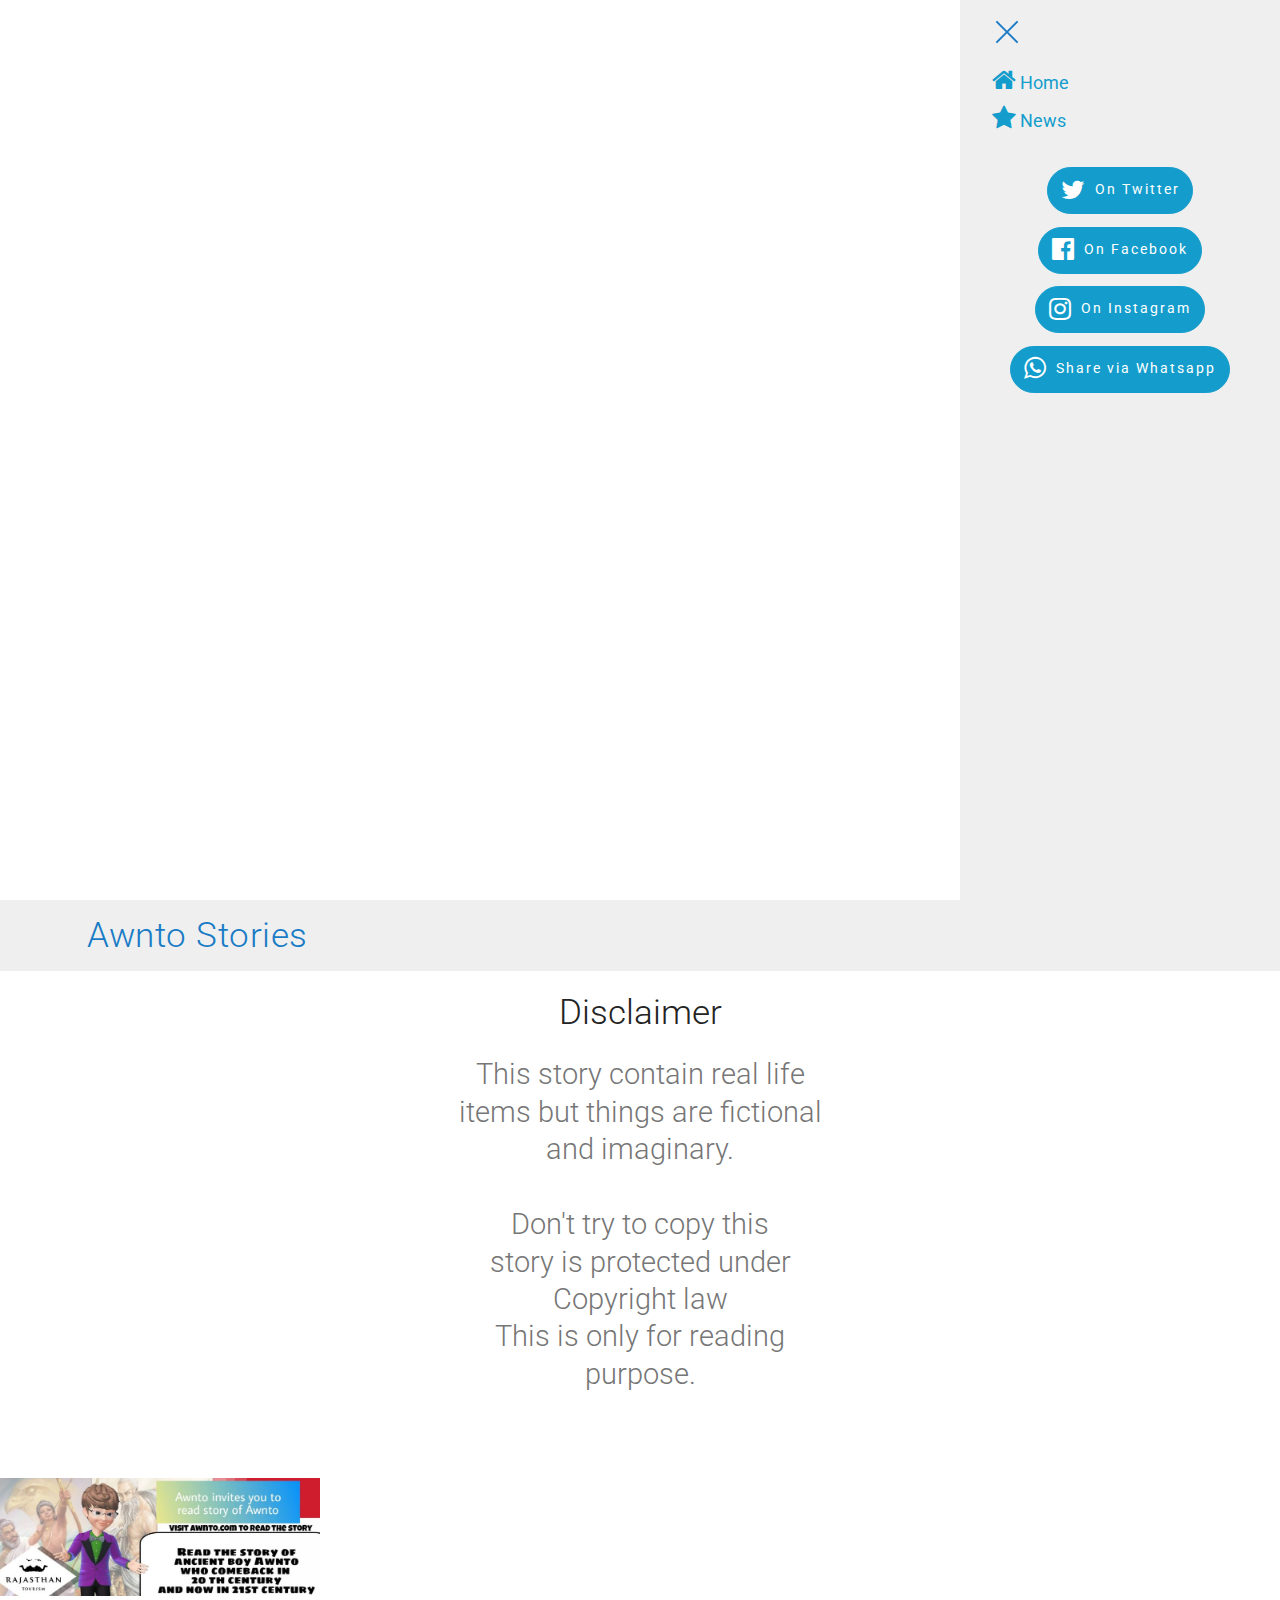
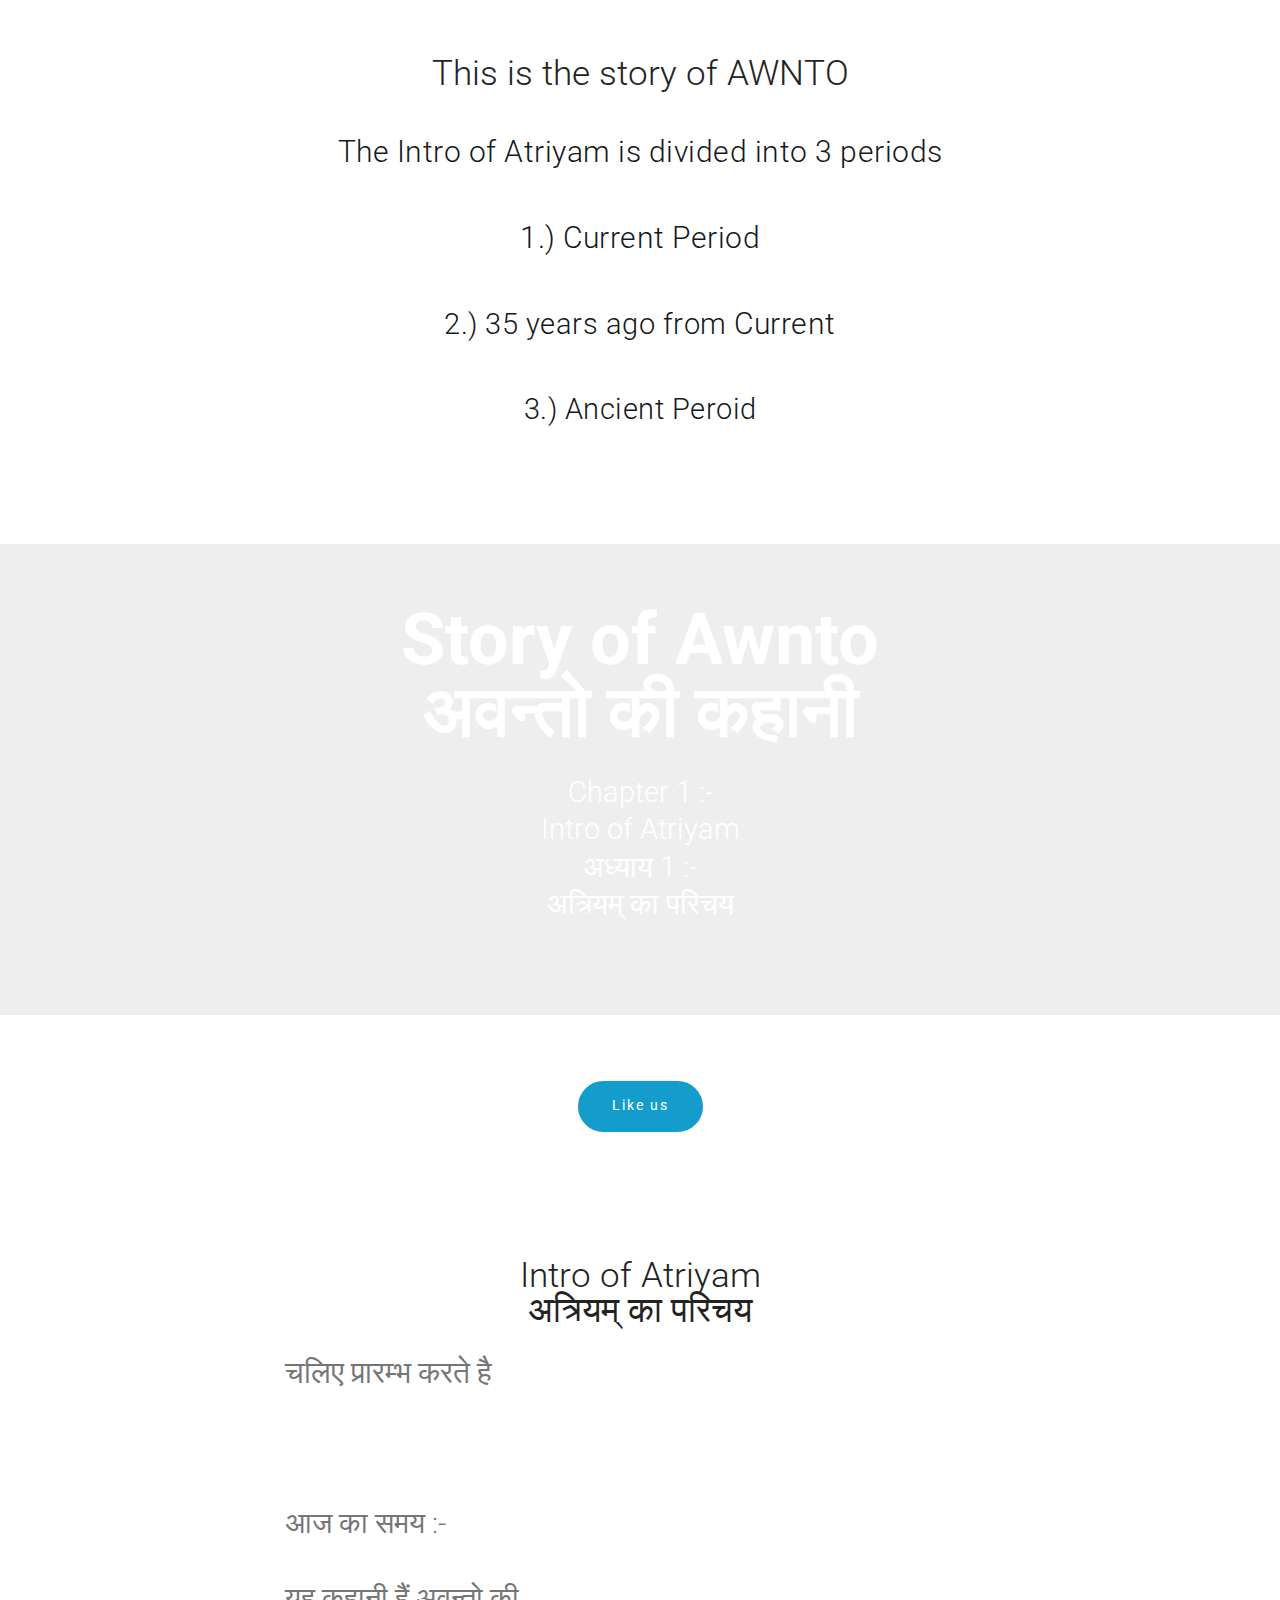
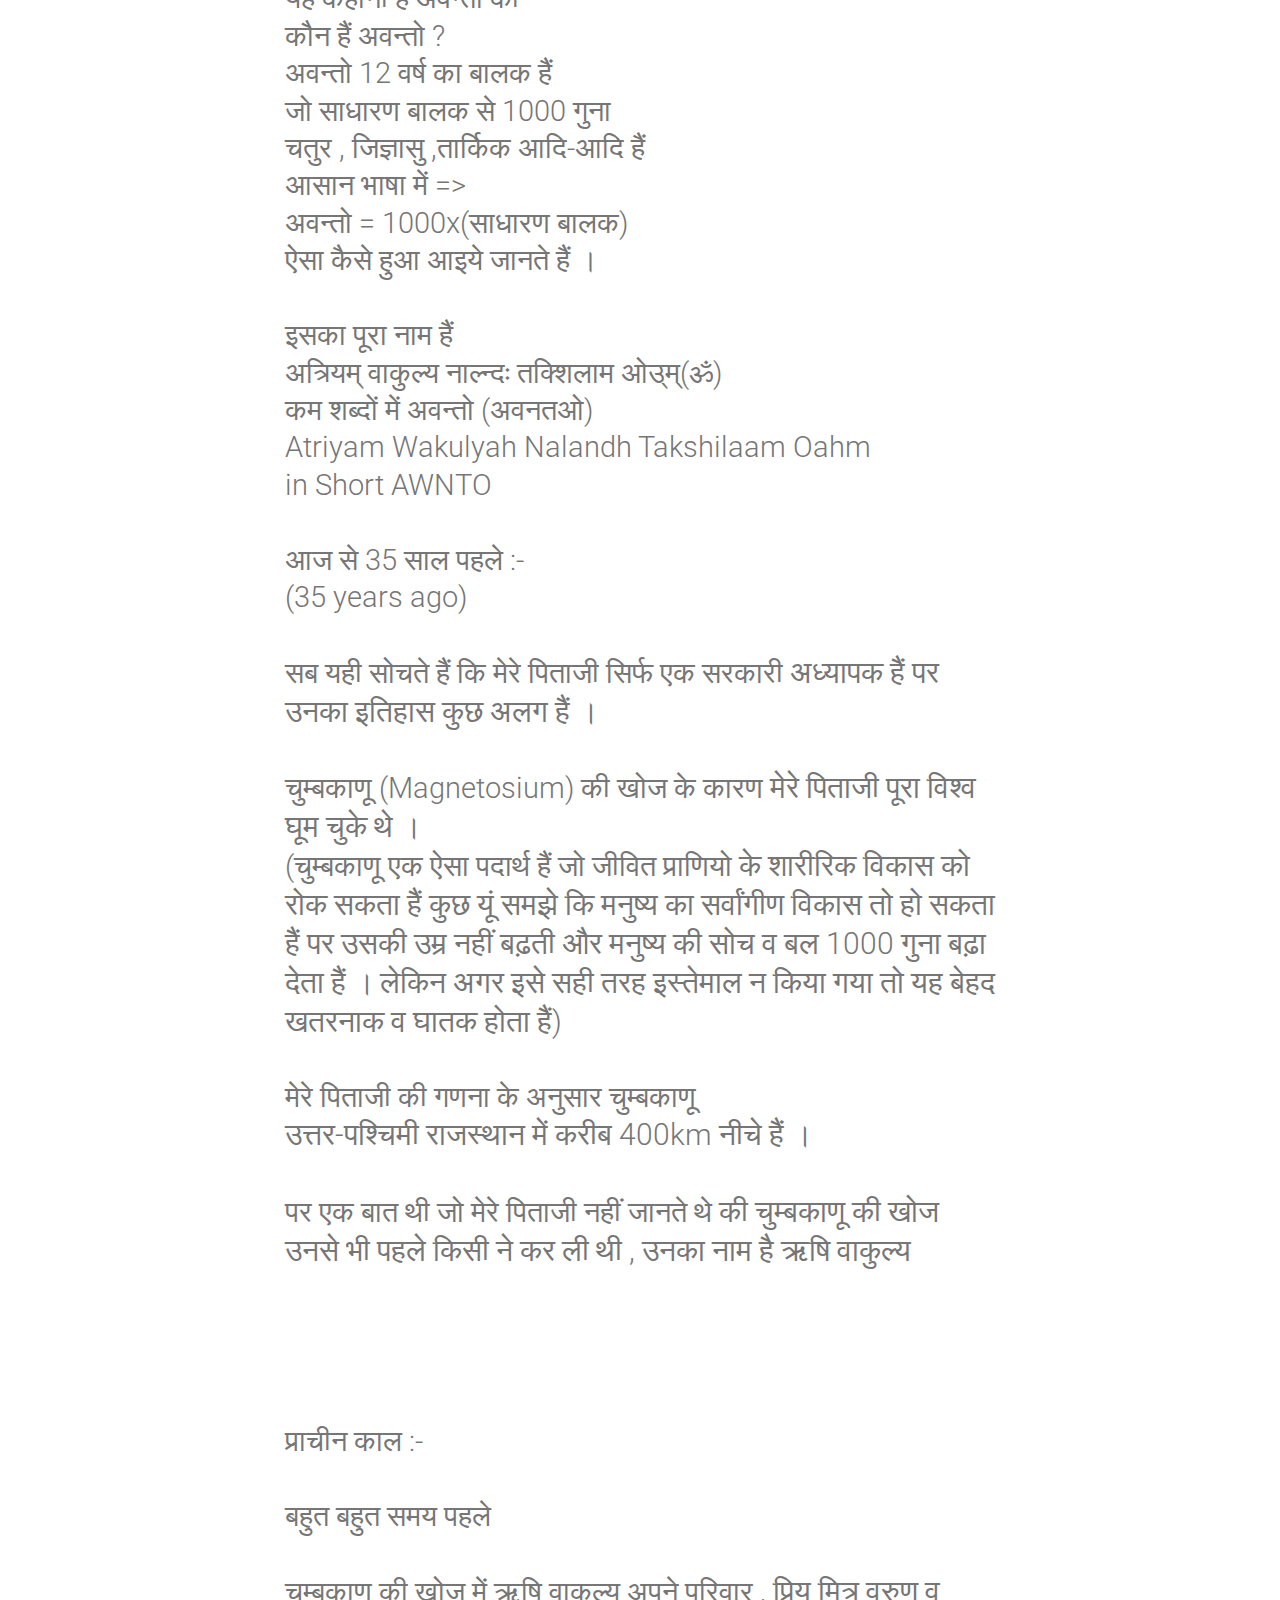
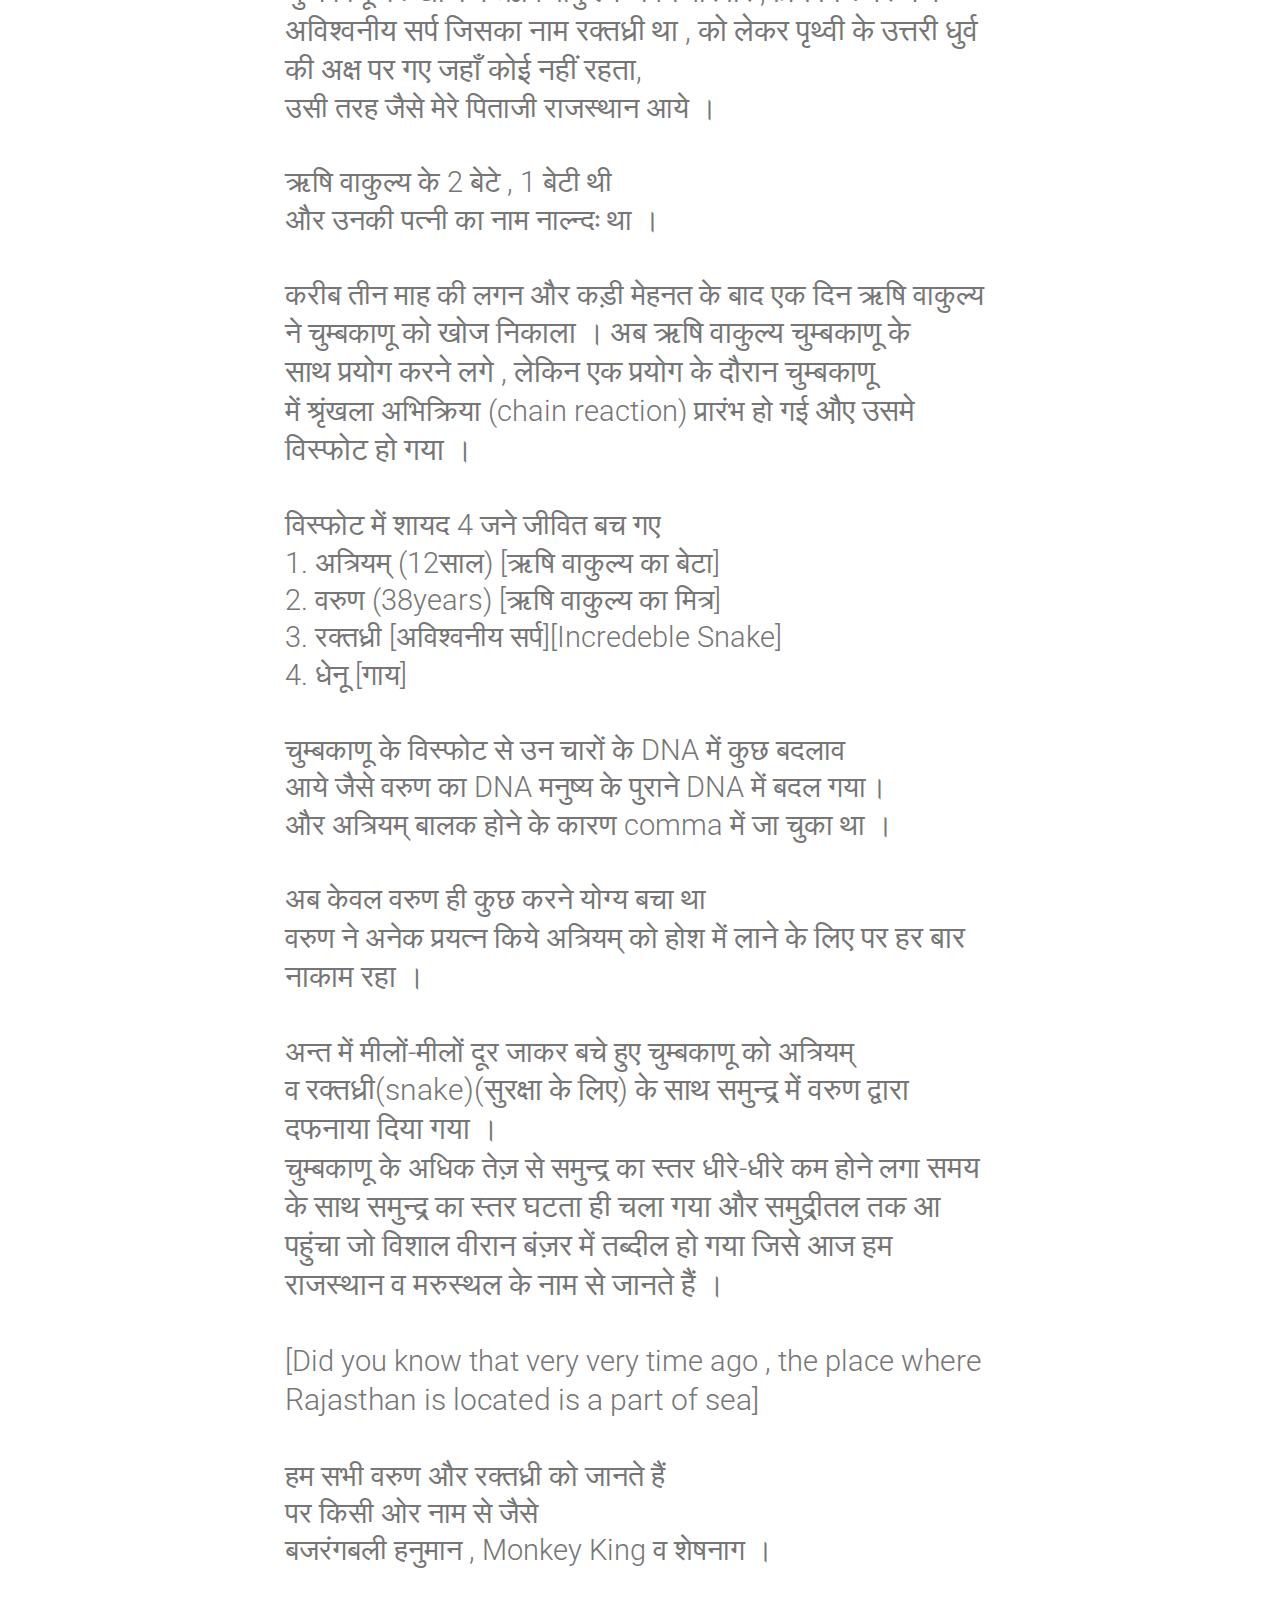
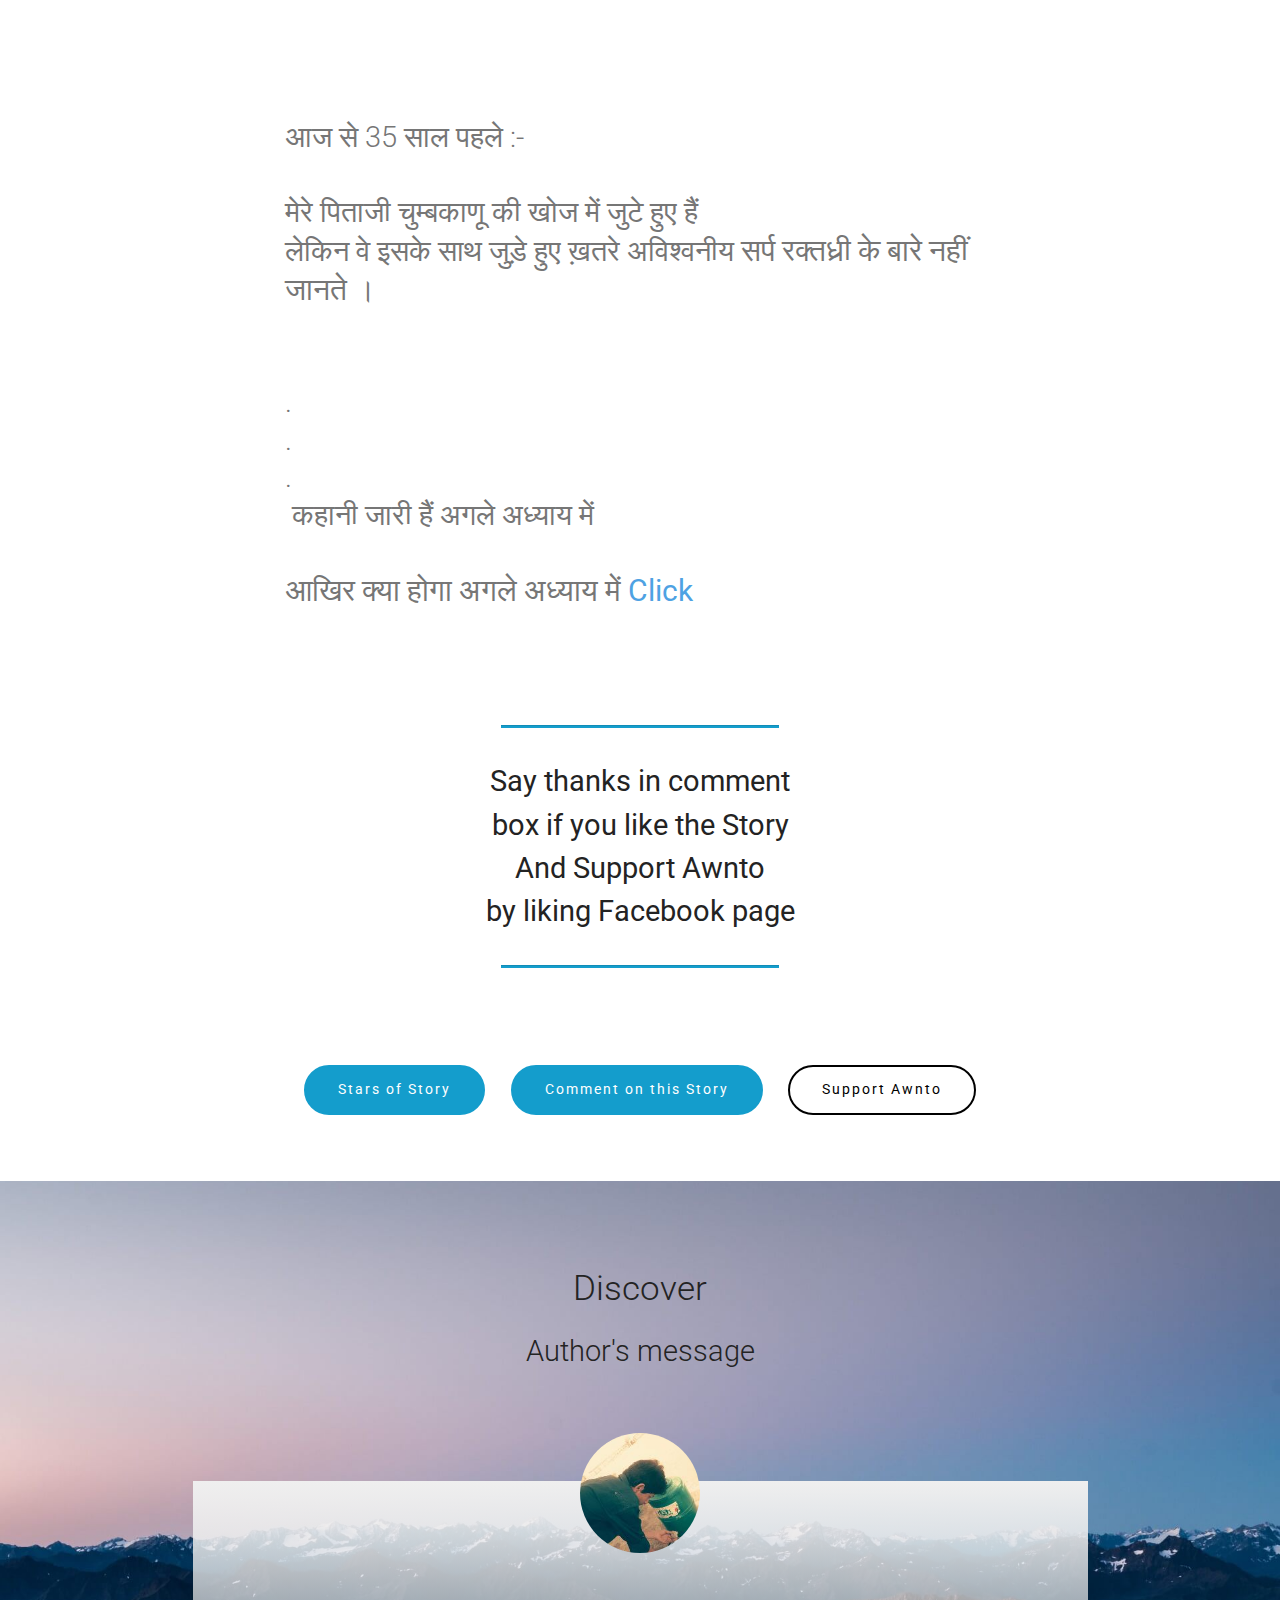
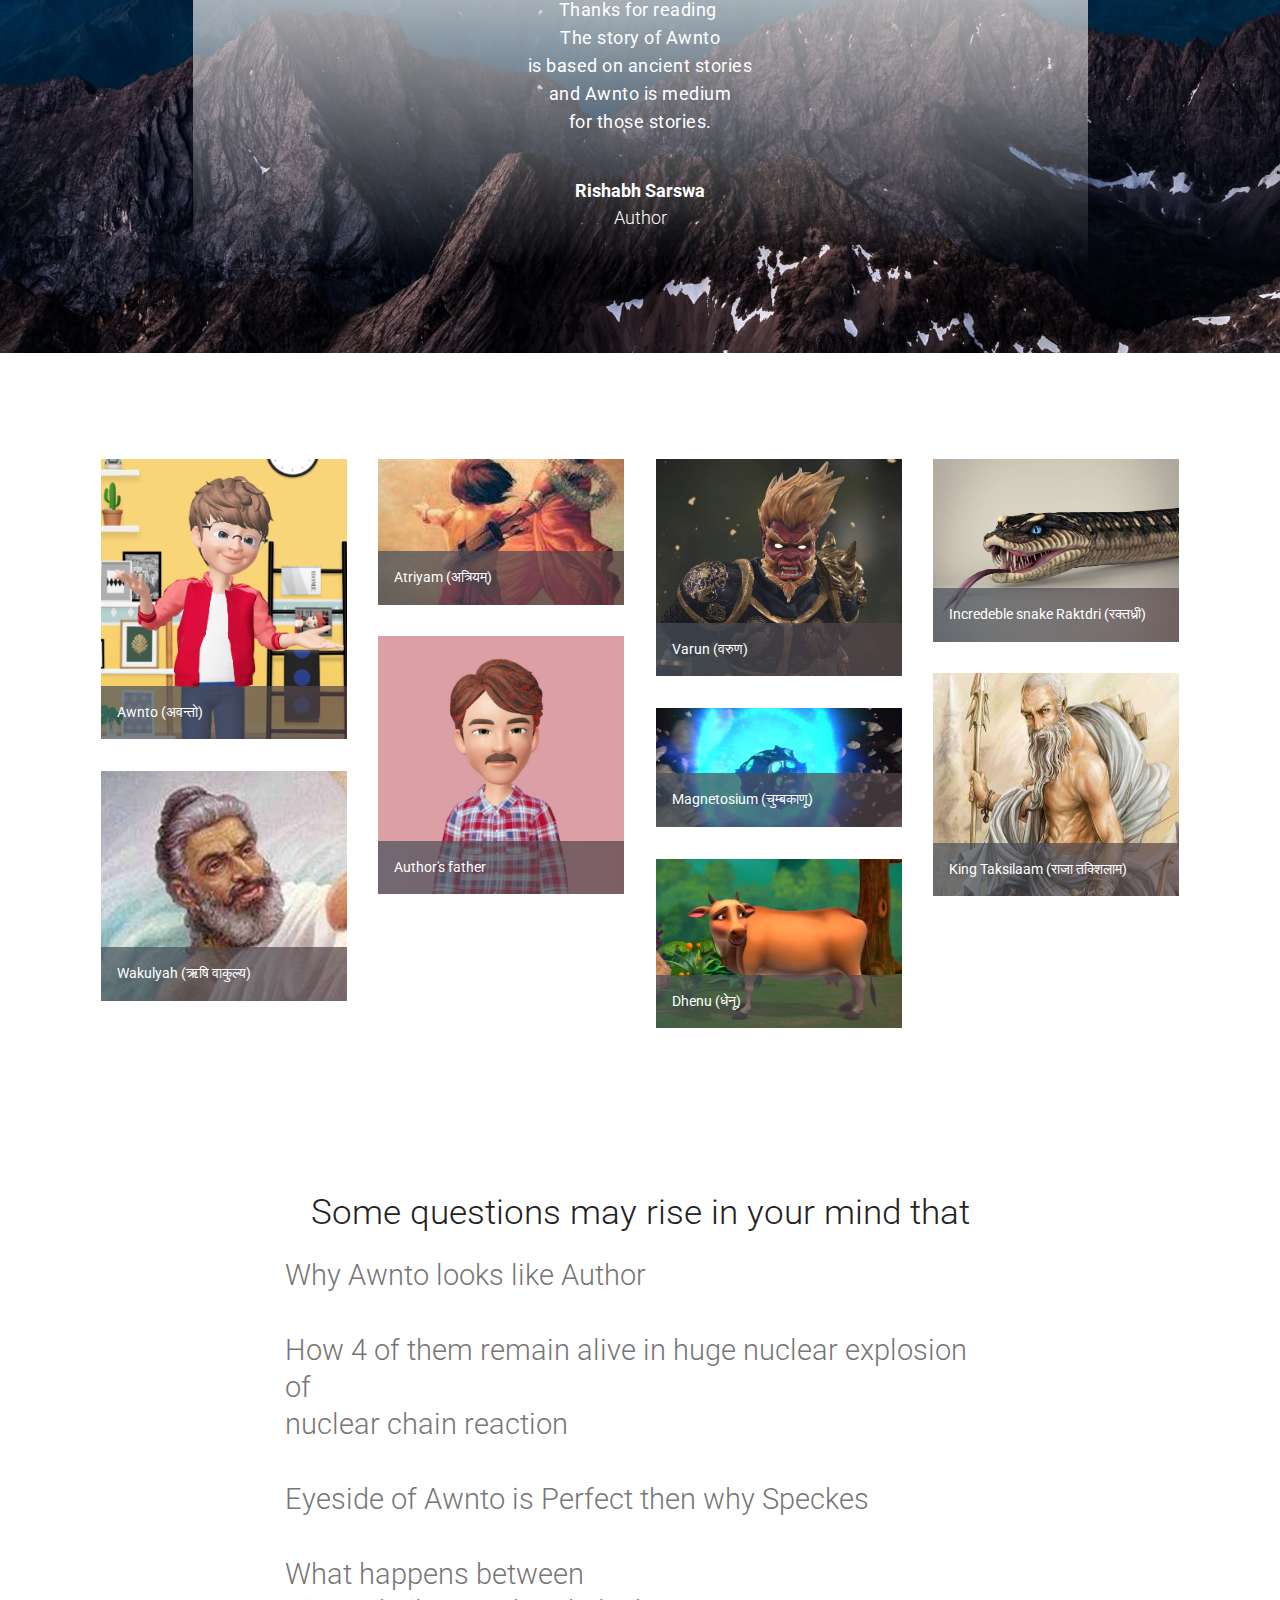
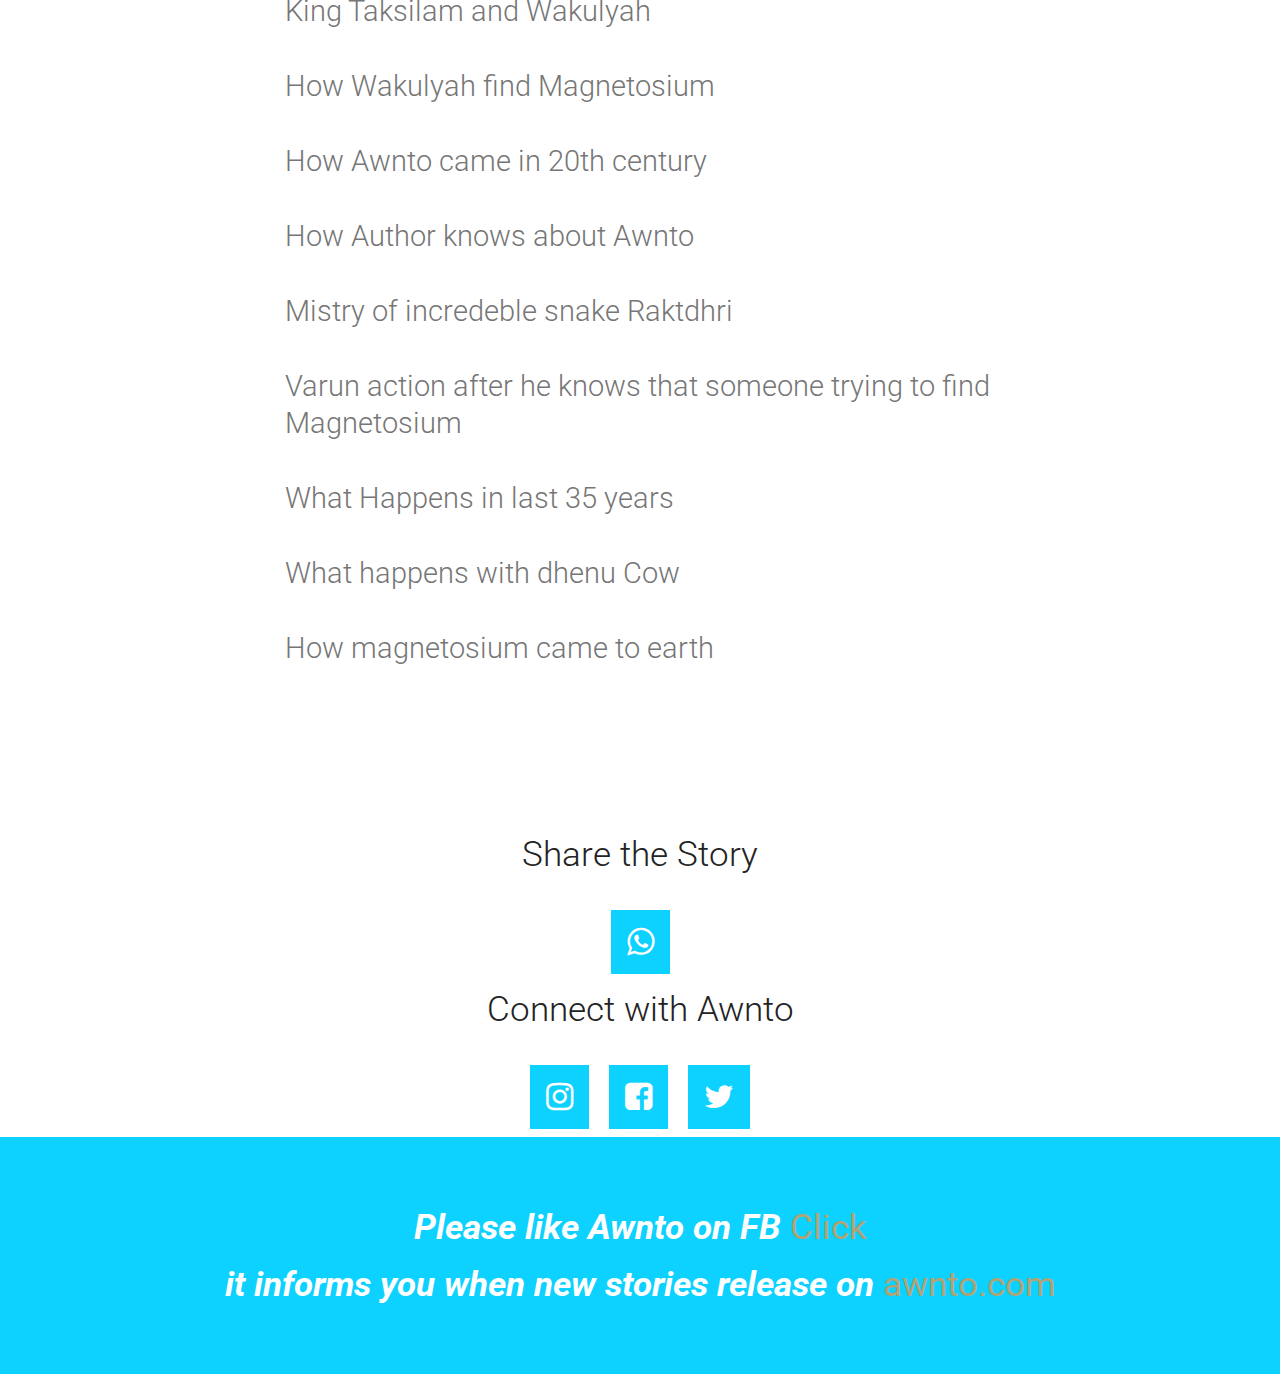
<file: awnto.com/awnto_stories/intro_of_atriyam/index.html>
<!DOCTYPE html>
<html >
<head>
  <!-- Site made with Mobirise Website Builder v4.7.5, https://mobirise.com -->
  <meta charset="UTF-8">
  <meta http-equiv="X-UA-Compatible" content="IE=edge">
  <meta name="generator" content="Mobirise v4.7.5, mobirise.com">
  <meta name="viewport" content="width=device-width, initial-scale=1, minimum-scale=1">
  <link rel="shortcut icon" href="assets/images/logo-awnto.png-128x128.png" type="image/x-icon">
  <meta name="description" content="">
  <title>Intro of Atriyam</title>
  <link rel="stylesheet" href="assets/web/assets/mobirise-icons/mobirise-icons.css">
  <link rel="stylesheet" href="assets/tether/tether.min.css">
  <link rel="stylesheet" href="assets/bootstrap/css/bootstrap.min.css">
  <link rel="stylesheet" href="assets/bootstrap/css/bootstrap-grid.min.css">
  <link rel="stylesheet" href="assets/bootstrap/css/bootstrap-reboot.min.css">
  <link rel="stylesheet" href="assets/soundcloud-plugin/style.css">
  <link rel="stylesheet" href="assets/facebook-plugin/style.css">
  <link rel="stylesheet" href="assets/theme/css/style.css">
  <link rel="stylesheet" href="assets/gallery/style.css">
  <link rel="stylesheet" href="assets/mobirise/css/mbr-additional.css" type="text/css">
  
  
    <link rel="stylesheet" href="https://maxcdn.bootstrapcdn.com/font-awesome/4.7.0/css/font-awesome.min.css">
<link rel="canonical" href="index.html">
 <style amp-boilerplate>body{-webkit-animation:-amp-start 8s steps(1,end) 0s 1 normal both;-moz-animation:-amp-start 8s steps(1,end) 0s 1 normal both;-ms-animation:-amp-start 8s steps(1,end) 0s 1 normal both;animation:-amp-start 8s steps(1,end) 0s 1 normal both}@-webkit-keyframes -amp-start{from{visibility:hidden}to{visibility:visible}}@-moz-keyframes -amp-start{from{visibility:hidden}to{visibility:visible}}@-ms-keyframes -amp-start{from{visibility:hidden}to{visibility:visible}}@-o-keyframes -amp-start{from{visibility:hidden}to{visibility:visible}}@keyframes -amp-start{from{visibility:hidden}to{visibility:visible}}</style>
<noscript><style amp-boilerplate>body{-webkit-animation:none;-moz-animation:none;-ms-animation:none;animation:none}</style></noscript>
<link href="https://fonts.googleapis.com/css?family=Roboto:100,100i,300,300i,400,400i,500,500i,700,700i,900,900i&subset=cyrillic" rel="stylesheet">
 
 <style amp-custom> 
div,span,h1,h2,h3,h4,h5,h6,p,blockquote,a,ol,ul,li,figcaption{font:inherit}*{box-sizing:border-box}body{position:relative;font-style:normal;line-height:1.5}section{background-color:#eeeeee;background-position:50% 50%;background-repeat:no-repeat;background-size:cover}section,.container,.container-fluid{position:relative;word-wrap:break-word}a.mbr-iconfont:hover{text-decoration:none}h1,h2,h3{margin:auto}h1,h3,p{padding:10px 0;margin-bottom:15px}p,li,blockquote{color:#15181b;letter-spacing:0.5px;line-height:1.7}ul,ol,pre,blockquote{margin-bottom:0;margin-top:0}pre{background:#f4f4f4;padding:10px 24px;white-space:pre-wrap}p{margin-top:0}a{font-style:normal;font-weight:400;cursor:pointer}a,a:hover{text-decoration:none}figure{margin-bottom:0}h1,h2,h3,h4,h5,h6,.h1,.h2,.h3,.h4,.h5,.h6,.display-1,.display-2,.display-3,.display-4{line-height:1;word-break:break-word;word-wrap:break-word}b,strong{font-weight:bold}blockquote{padding:10px 0 10px 20px;position:relative;border-left:3px solid}input:-webkit-autofill,input:-webkit-autofill:hover,input:-webkit-autofill:focus,input:-webkit-autofill:active{transition-delay:9999s;transition-property:background-color,color}html,body{height:auto;min-height:100vh}.mbr-section-title{font-style:normal;line-height:1.2}.mbr-section-subtitle{line-height:1.3}.mbr-text{font-style:normal;line-height:1.6}.btn{font-weight:400;border-width:2px;border-style:solid;font-style:normal;letter-spacing:2px;margin:.4rem .8rem;white-space:normal;transition:all .3s ease-in-out,box-shadow 2s ease-in-out;display:inline-flex;align-items:center;justify-content:center;word-break:break-word;-webkit-align-items:center;-webkit-justify-content:center;display:-webkit-inline-flex}.btn-form{border-radius:0}.btn-form:hover{cursor:pointer}.mbr-figure img,.mbr-figure iframe{display:block;width:100%}.card{background-color:transparent;border:none}.card-wrapper{flex:1;-webkit-flex:1}.card-img{text-align:center;flex-shrink:0;-webkit-flex-shrink:0}.media{max-width:100%;margin:0 auto}.mbr-figure{-ms-flex-item-align:center;-ms-grid-row-align:center;-webkit-align-self:center;align-self:center}.media-container>div{max-width:100%}.mbr-figure img,.card-img img{width:100%}@media (max-width: 991px){.media-size-item{width:auto}.media{width:auto}.mbr-figure{width:100%}}.hidden{visibility:hidden}.super-hide{display:none}.inactive{-webkit-user-select:none;-moz-user-select:none;-ms-user-select:none;user-select:none;pointer-events:none;-webkit-user-drag:none;user-drag:none}textarea[type="hidden"]{display:none}#scrollToTop{display:none}.popover-content ul.show{min-height:155px}.mbr-white{color:#ffffff}.mbr-black{color:#000000}.mbr-bg-white{background-color:#ffffff}.mbr-bg-black{background-color:#000000}.align-left{text-align:left}.align-center{text-align:center}.align-right{text-align:right}@media (max-width: 767px){.align-left,.align-center,.align-right,.mbr-section-btn,.mbr-section-title{text-align:center}}.mbr-light{font-weight:300}.mbr-regular{font-weight:400}.mbr-semibold{font-weight:500}.mbr-bold{font-weight:700}.mbr-section-btn{margin-left:-.25rem;margin-right:-.25rem;font-size:0}nav .mbr-section-btn{margin-left:0rem;margin-right:0rem}.btn .mbr-iconfont,.btn.btn-sm .mbr-iconfont{cursor:pointer;margin-right:0.5rem}.btn.btn-md .mbr-iconfont,.btn.btn-md .mbr-iconfont{margin-right:0.8rem}[type="submit"]{-webkit-appearance:none}.mbr-fullscreen .mbr-overlay{min-height:100vh}.mbr-fullscreen{display:flex;display:-webkit-flex;display:-moz-flex;display:-ms-flex;display:-o-flex;align-items:center;-webkit-align-items:center;min-height:100vh;box-sizing:border-box;padding-top:3rem;padding-bottom:3rem}section.sidebar-open:before{content:'';position:fixed;top:0;bottom:0;right:0;left:0;background-color:rgba(0,0,0,0.2);z-index:1040}amp-img img{max-height:100%;max-width:100%}img.mbr-temp{width:100%}.is-builder .nodisplay+img[async],.is-builder .nodisplay+img[decoding="async"],.is-builder amp-img>a+img[async],.is-builder amp-img>a+img[decoding="async"]{display:none}html:not(.is-builder) amp-img>a{position:absolute;top:0;bottom:0;left:0;right:0;z-index:1}.is-builder .temp-amp-sizer{position:absolute}.is-builder amp-youtube .temp-amp-sizer,.is-builder amp-vimeo .temp-amp-sizer{position:static}.is-builder section.horizontal-menu .ampstart-btn{display:none}@media (max-width: 991px){.is-builder section.horizontal-menu .navbar-toggler{display:block}}.is-builder section.horizontal-menu .dropdown-menu{z-index:auto;opacity:1;pointer-events:auto}.is-builder section.horizontal-menu .nav-dropdown .link.dropdown-toggle[aria-expanded="true"]{margin-right:0;padding:0.667em 1em}.mobirise-spinner{position:absolute;top:50%;left:40%;margin-left:10%;-webkit-transform:translate3d(-50%,-50%,0);z-index:4}.mobirise-spinner em{width:24px;height:24px;border-radius:100%;display:inline-block;-webkit-animation:slide 1s infinite}.mobirise-spinner em:nth-child(1){-webkit-animation-delay:0.1s}.mobirise-spinner em:nth-child(2){-webkit-animation-delay:0.2s}.mobirise-spinner em:nth-child(3){-webkit-animation-delay:0.3s}@-moz-keyframes slide{0%{-webkit-transform:scale(1)}50%{opacity:0.3;-webkit-transform:scale(2)}100%{-webkit-transform:scale(1)}}@-webkit-keyframes slide{0%{-webkit-transform:scale(1)}50%{opacity:0.3;-webkit-transform:scale(2)}100%{-webkit-transform:scale(1)}}@-o-keyframes slide{0%{-webkit-transform:scale(1)}50%{opacity:0.3;-webkit-transform:scale(2)}100%{-webkit-transform:scale(1)}}@keyframes slide{0%{-webkit-transform:scale(1)}50%{opacity:0.3;-webkit-transform:scale(2)}100%{-webkit-transform:scale(1)}}.mobirise-loader .amp-active>div{display:none}.mbr-container{max-width:800px;padding:0 10px;margin:0 auto;position:relative}.container{padding-right:15px;padding-left:15px;width:100%;margin-right:auto;margin-left:auto}@media (max-width: 767px){.container{max-width:540px}}@media (min-width: 768px){.container{max-width:720px}}@media (min-width: 992px){.container{max-width:960px}}@media (min-width: 1200px){.container{max-width:1140px}}.mbr-row{display:-webkit-box;display:-webkit-flex;display:-ms-flexbox;display:flex;-webkit-flex-wrap:wrap;-ms-flex-wrap:wrap;flex-wrap:wrap;margin-right:-15px;margin-left:-15px}.mbr-justify-content-center{justify-content:center;-webkit-justify-content:center}@media (max-width: 767px){.mbr-col-sm-12{-ms-flex:0 0 100%;flex:0 0 100%;max-width:100%;padding-right:15px;padding-left:15px;-webkit-flex:0 0 100%}.mbr-row{margin:0}}@media (min-width: 768px){.mbr-col-md-3{-ms-flex:0 0 25%;flex:0 0 25%;max-width:25%;padding-right:15px;padding-left:15px;-webkit-flex:0 0 25%}.mbr-col-md-4{-ms-flex:0 0 33.333333%;flex:0 0 33.333333%;max-width:33.333333%;padding-right:15px;padding-left:15px;-webkit-flex:0 0 33.333333%}.mbr-col-md-5{-ms-flex:0 0 41.666667%;flex:0 0 41.666667%;max-width:41.666667%;padding-right:15px;padding-left:15px;-webkit-flex:0 0 41.666667%}.mbr-col-md-6{-ms-flex:0 0 50%;flex:0 0 50%;max-width:50%;padding-right:15px;padding-left:15px;-webkit-flex:0 0 50%}.mbr-col-md-7{-ms-flex:0 0 58.333333%;flex:0 0 58.333333%;max-width:58.333333%;padding-right:15px;padding-left:15px;-webkit-flex:0 0 58.333333%}.mbr-col-md-8{-ms-flex:0 0 66.666667%;flex:0 0 66.666667%;max-width:66.666667%;padding-left:15px;padding-right:15px;-webkit-flex:0 0 66.666667%}.mbr-col-md-10{-ms-flex:0 0 83.333333%;flex:0 0 83.333333%;max-width:83.333333%;padding-left:15px;padding-right:15px;-webkit-flex:0 0 83.333333%}.mbr-col-md-12{-ms-flex:0 0 100%;flex:0 0 100%;max-width:100%;padding-right:15px;padding-left:15px;-webkit-flex:0 0 100%}}@media (min-width: 992px){.mbr-col-lg-2{-ms-flex:0 0 16.666667%;flex:0 0 16.666667%;max-width:16.666667%;padding-right:15px;padding-left:15px;-webkit-flex:0 0 16.666667%}.mbr-col-lg-3{-ms-flex:0 0 25%;flex:0 0 25%;max-width:25%;padding-right:15px;padding-left:15px;-webkit-flex:0 0 25%}.mbr-col-lg-4{-ms-flex:0 0 33.33%;flex:0 0 33.33%;max-width:33.33%;padding-right:15px;padding-left:15px;-webkit-flex:0 0 33.33%}.mbr-col-lg-5{-ms-flex:0 0 41.666%;flex:0 0 41.666%;max-width:41.666%;padding-right:15px;padding-left:15px;-webkit-flex:0 0 41.666%}.mbr-col-lg-6{-ms-flex:0 0 50%;flex:0 0 50%;max-width:50%;padding-right:15px;padding-left:15px;-webkit-flex:0 0 50%}.mbr-col-lg-8{-ms-flex:0 0 66.666667%;flex:0 0 66.666667%;max-width:66.666667%;padding-left:15px;padding-right:15px;-webkit-flex:0 0 66.666667%}.mbr-col-lg-10{-ms-flex:0 0 83.3333%;flex:0 0 83.3333%;max-width:83.3333%;padding-right:15px;padding-left:15px;-webkit-flex:0 0 83.3333%}.mbr-col-lg-12{-ms-flex:0 0 100%;flex:0 0 100%;max-width:100%;padding-right:15px;padding-left:15px;-webkit-flex:0 0 100%}}@media (min-width: 1200px){.mbr-col-xl-7{-ms-flex:0 0 58.333333%;flex:0 0 58.333333%;max-width:58.333333%;padding-right:15px;padding-left:15px;-webkit-flex:0 0 58.333333%}.mbr-col-xl-8{-ms-flex:0 0 66.666667%;flex:0 0 66.666667%;max-width:66.666667%;padding-left:15px;padding-right:15px;-webkit-flex:0 0 66.666667%}}amp-sidebar{background:transparent}#scrollToTopMarker{position:absolute;width:0px;height:0px;top:300px}#scrollToTopButton{position:fixed;bottom:25px;right:25px;opacity:.4;z-index:5000;font-size:32px;height:60px;width:60px;border:none;border-radius:3px;cursor:pointer}#scrollToTopButton:focus{outline:none}#scrollToTopButton a:before{content:'';position:absolute;height:40%;top:36%;width:2px;left:calc(50% - 1px)}#scrollToTopButton a:after{content:'';position:absolute;border-top:2px solid;border-right:2px solid;width:40%;height:40%;left:calc(30% - 1px);bottom:30%;transform:rotate(-45deg);-webkit-transform:rotate(-45deg)}.is-builder #scrollToTopButton a:after{left:30%}
body{font-family: Roboto;}blockquote{border-color: #4ea2e3;}.display-1{font-family: 'Roboto',sans-serif;font-size: 4.5rem;}.display-2{font-family: 'Roboto',sans-serif;font-size: 2.2rem;}.display-4{font-family: 'Roboto',sans-serif;font-size: 0.9rem;}.display-5{font-family: 'Roboto',sans-serif;font-size: 1.8rem;}.display-7{font-family: 'Roboto',sans-serif;font-size: 1.1rem;}@media (max-width: 768px){.display-1{font-size: 3.6rem;font-size: calc( 2.225rem + (4.5 - 2.225) * ((100vw - 20rem) / (48 - 20)));line-height: calc( 1.4 * (2.225rem + (4.5 - 2.225) * ((100vw - 20rem) / (48 - 20))));}.display-2{font-size: 1.76rem;font-size: calc( 1.42rem + (2.2 - 1.42) * ((100vw - 20rem) / (48 - 20)));line-height: calc( 1.4 * (1.42rem + (2.2 - 1.42) * ((100vw - 20rem) / (48 - 20))));}.display-4{font-size: 0.72rem;font-size: calc( 0.965rem + (0.9 - 0.965) * ((100vw - 20rem) / (48 - 20)));line-height: calc( 1.4 * (0.965rem + (0.9 - 0.965) * ((100vw - 20rem) / (48 - 20))));}.display-5{font-size: 1.44rem;font-size: calc( 1.28rem + (1.8 - 1.28) * ((100vw - 20rem) / (48 - 20)));line-height: calc( 1.4 * (1.28rem + (1.8 - 1.28) * ((100vw - 20rem) / (48 - 20))));}}.btn{padding: 1rem 2rem;border-radius: 0px;}.btn-sm{border-width: 1px;padding: 0.6rem 0.8rem;border-radius: 0px;}.btn-md{font-weight: 600;padding: 1rem 2rem;border-radius: 0px;}.bg-primary{background-color: #4ea2e3;}.bg-success{background-color: #0dcd7b;}.bg-info{background-color: #8282e7;}.bg-warning{background-color: #767676;}.bg-danger{background-color: #a0a0a0;}.btn-primary,.btn-primary:active,.btn-primary.active{background-color: #4ea2e3;border-color: #4ea2e3;color: #ffffff;}.btn-primary:hover,.btn-primary:focus,.btn-primary.focus{color: #ffffff;background-color: #1f7dc5;border-color: #1f7dc5;}.btn-primary.disabled,.btn-primary:disabled{color: #ffffff;background-color: #1f7dc5;border-color: #1f7dc5;}.btn-secondary,.btn-secondary:active,.btn-secondary.active{background-color: #4addff;border-color: #4addff;color: #003c4a;}.btn-secondary:hover,.btn-secondary:focus,.btn-secondary.focus{color: #003c4a;background-color: #00cdfd;border-color: #00cdfd;}.btn-secondary.disabled,.btn-secondary:disabled{color: #003c4a;background-color: #00cdfd;border-color: #00cdfd;}.btn-info,.btn-info:active,.btn-info.active{background-color: #8282e7;border-color: #8282e7;color: #ffffff;}.btn-info:hover,.btn-info:focus,.btn-info.focus{color: #ffffff;background-color: #4242db;border-color: #4242db;}.btn-info.disabled,.btn-info:disabled{color: #ffffff;background-color: #4242db;border-color: #4242db;}.btn-success,.btn-success:active,.btn-success.active{background-color: #0dcd7b;border-color: #0dcd7b;color: #ffffff;}.btn-success:hover,.btn-success:focus,.btn-success.focus{color: #ffffff;background-color: #088550;border-color: #088550;}.btn-success.disabled,.btn-success:disabled{color: #ffffff;background-color: #088550;border-color: #088550;}.btn-warning,.btn-warning:active,.btn-warning.active{background-color: #767676;border-color: #767676;color: #ffffff;}.btn-warning:hover,.btn-warning:focus,.btn-warning.focus{color: #ffffff;background-color: #505050;border-color: #505050;}.btn-warning.disabled,.btn-warning:disabled{color: #ffffff;background-color: #505050;border-color: #505050;}.btn-danger,.btn-danger:active,.btn-danger.active{background-color: #a0a0a0;border-color: #a0a0a0;color: #ffffff;}.btn-danger:hover,.btn-danger:focus,.btn-danger.focus{color: #ffffff;background-color: #7a7a7a;border-color: #7a7a7a;}.btn-danger.disabled,.btn-danger:disabled{color: #ffffff;background-color: #7a7a7a;border-color: #7a7a7a;}.btn-black,.btn-black:active,.btn-black.active{background-color: #333333;border-color: #333333;color: #ffffff;}.btn-black:hover,.btn-black:focus,.btn-black.focus{color: #ffffff;background-color: #0d0d0d;border-color: #0d0d0d;}.btn-black.disabled,.btn-black:disabled{color: #ffffff;background-color: #0d0d0d;border-color: #0d0d0d;}.btn-white,.btn-white:active,.btn-white.active{background-color: #ffffff;border-color: #ffffff;color: #808080;}.btn-white:hover,.btn-white:focus,.btn-white.focus{color: #808080;background-color: #d9d9d9;border-color: #d9d9d9;}.btn-white.disabled,.btn-white:disabled{color: #808080;background-color: #d9d9d9;border-color: #d9d9d9;}.btn-white,.btn-white:active,.btn-white.active{color: #333333;}.btn-white:hover,.btn-white:focus,.btn-white.focus{color: #333333;}.btn-white.disabled,.btn-white:disabled{color: #333333;}.btn-primary-outline,.btn-primary-outline:active,.btn-primary-outline.active{background: none;border-color: #1c6faf;color: #1c6faf;}.btn-primary-outline:hover,.btn-primary-outline:focus,.btn-primary-outline.focus{color: #ffffff;background-color: #4ea2e3;border-color: #4ea2e3;}.btn-primary-outline.disabled,.btn-primary-outline:disabled{color: #ffffff;background-color: #4ea2e3;border-color: #4ea2e3;}.btn-secondary-outline,.btn-secondary-outline:active,.btn-secondary-outline.active{background: none;border-color: #00b8e3;color: #00b8e3;}.btn-secondary-outline:hover,.btn-secondary-outline:focus,.btn-secondary-outline.focus{color: #003c4a;background-color: #4addff;border-color: #4addff;}.btn-secondary-outline.disabled,.btn-secondary-outline:disabled{color: #003c4a;background-color: #4addff;border-color: #4addff;}.btn-info-outline,.btn-info-outline:active,.btn-info-outline.active{background: none;border-color: #2c2cd7;color: #2c2cd7;}.btn-info-outline:hover,.btn-info-outline:focus,.btn-info-outline.focus{color: #ffffff;background-color: #8282e7;border-color: #8282e7;}.btn-info-outline.disabled,.btn-info-outline:disabled{color: #ffffff;background-color: #8282e7;border-color: #8282e7;}.btn-success-outline,.btn-success-outline:active,.btn-success-outline.active{background: none;border-color: #076d41;color: #076d41;}.btn-success-outline:hover,.btn-success-outline:focus,.btn-success-outline.focus{color: #ffffff;background-color: #0dcd7b;border-color: #0dcd7b;}.btn-success-outline.disabled,.btn-success-outline:disabled{color: #ffffff;background-color: #0dcd7b;border-color: #0dcd7b;}.btn-warning-outline,.btn-warning-outline:active,.btn-warning-outline.active{background: none;border-color: #434343;color: #434343;}.btn-warning-outline:hover,.btn-warning-outline:focus,.btn-warning-outline.focus{color: #ffffff;background-color: #767676;border-color: #767676;}.btn-warning-outline.disabled,.btn-warning-outline:disabled{color: #ffffff;background-color: #767676;border-color: #767676;}.btn-danger-outline,.btn-danger-outline:active,.btn-danger-outline.active{background: none;border-color: #6d6d6d;color: #6d6d6d;}.btn-danger-outline:hover,.btn-danger-outline:focus,.btn-danger-outline.focus{color: #ffffff;background-color: #a0a0a0;border-color: #a0a0a0;}.btn-danger-outline.disabled,.btn-danger-outline:disabled{color: #ffffff;background-color: #a0a0a0;border-color: #a0a0a0;}.btn-black-outline,.btn-black-outline:active,.btn-black-outline.active{background: none;border-color: #000000;color: #000000;}.btn-black-outline:hover,.btn-black-outline:focus,.btn-black-outline.focus{color: #ffffff;background-color: #333333;border-color: #333333;}.btn-black-outline.disabled,.btn-black-outline:disabled{color: #ffffff;background-color: #333333;border-color: #333333;}.btn-white-outline,.btn-white-outline:active,.btn-white-outline.active{background: none;border-color: #ffffff;color: #ffffff;}.btn-white-outline:hover,.btn-white-outline:focus,.btn-white-outline.focus{color: #333333;background-color: #ffffff;border-color: #ffffff;}.text-primary{color: #4ea2e3;}.text-secondary{color: #4addff;}.text-success{color: #0dcd7b;}.text-info{color: #8282e7;}.text-warning{color: #767676;}.text-danger{color: #a0a0a0;}.text-white{color: #ffffff;}.text-black{color: #000000;}a.text-primary:hover,a.text-primary:focus{color: #1c6faf;}a.text-secondary:hover,a.text-secondary:focus{color: #00b8e3;}a.text-success:hover,a.text-success:focus{color: #076d41;}a.text-info:hover,a.text-info:focus{color: #2c2cd7;}a.text-warning:hover,a.text-warning:focus{color: #434343;}a.text-danger:hover,a.text-danger:focus{color: #6d6d6d;}a.text-white:hover,a.text-white:focus{color: #b3b3b3;}a.text-black:hover,a.text-black:focus{color: #4d4d4d;}.alert-success{background-color: #0dcd7b;}.alert-info{background-color: #8282e7;}.alert-warning{background-color: #767676;}.alert-danger{background-color: #a0a0a0;}a,a:hover{color: #4ea2e3;}.mbr-plan-header.bg-primary .mbr-plan-subtitle,.mbr-plan-header.bg-primary .mbr-plan-price-desc{color: #feffff;}.mbr-plan-header.bg-success .mbr-plan-subtitle,.mbr-plan-header.bg-success .mbr-plan-price-desc{color: #acfad9;}.mbr-plan-header.bg-info .mbr-plan-subtitle,.mbr-plan-header.bg-info .mbr-plan-price-desc{color: #ffffff;}.mbr-plan-header.bg-warning .mbr-plan-subtitle,.mbr-plan-header.bg-warning .mbr-plan-price-desc{color: #b6b6b6;}.mbr-plan-header.bg-danger .mbr-plan-subtitle,.mbr-plan-header.bg-danger .mbr-plan-price-desc{color: #e0e0e0;}.mobirise-spinner em:nth-child(1){background: #4ea2e3;}.mobirise-spinner em:nth-child(2){background: #4addff;}.mobirise-spinner em:nth-child(3){background: #0dcd7b;}#scrollToTopMarker{display: none;}#scrollToTopButton{background-color: #4ea2e3;}#scrollToTopButton a:before{background: #ffffff;}#scrollToTopButton a:after{border-top-color: #ffffff;border-right-color: #ffffff;}.cid-r8fzfvW6YG amp-sidebar{min-width: 260px;z-index: 1050;background-color: #efefef;}.cid-r8fzfvW6YG amp-sidebar.open:after{content: '';position: absolute;top: 0;left: 0;bottom: 0;right: 0;background-color: red;}.cid-r8fzfvW6YG .open{transform: translateX(0%);display: block;-webkit-transform: translateX(0%);}.cid-r8fzfvW6YG .builder-sidebar{background-color: #efefef;position: relative;min-height: 100vh;z-index: 1030;padding: 1rem 2rem;max-width: 20rem;}.cid-r8fzfvW6YG .headerbar{display: -webkit-flex;flex-direction: column;justify-content: center;padding: .5rem 1rem;min-height: 70px;align-items: center;background: #efefef;-webkit-flex-direction: column;-webkit-justify-content: center;-webkit-align-items: center;}.cid-r8fzfvW6YG .headerbar.sticky-nav{position: fixed;z-index: 1000;width: 100%;}.cid-r8fzfvW6YG button.sticky-but{position: fixed;}.cid-r8fzfvW6YG .brand{display: -webkit-flex;align-items: center;align-self: flex-start;padding-right: 30px;-webkit-align-items: center;-webkit-align-self: flex-start;}.cid-r8fzfvW6YG .brand p{margin: 0;padding: 0;}.cid-r8fzfvW6YG .brand-name{color: #197bc6;}.cid-r8fzfvW6YG .sidebar{padding: 1rem 0;margin: 0;}.cid-r8fzfvW6YG .sidebar > li{list-style: none;display: -webkit-flex;flex-direction: column;-webkit-flex-direction: column;}.cid-r8fzfvW6YG .sidebar a{display: block;text-decoration: none;margin-bottom: 10px;}.cid-r8fzfvW6YG .close-sidebar{width: 30px;height: 30px;position: relative;cursor: pointer;background-color: transparent;border: none;}.cid-r8fzfvW6YG .close-sidebar:focus{outline: 2px auto #4ea2e3;}.cid-r8fzfvW6YG .close-sidebar span{position: absolute;left: 0;width: 30px;height: 2px;border-right: 5px;background-color: #197bc6;}.cid-r8fzfvW6YG .close-sidebar span:nth-child(1){transform: rotate(45deg);-webkit-transform: rotate(45deg);}.cid-r8fzfvW6YG .close-sidebar span:nth-child(2){transform: rotate(-45deg);-webkit-transform: rotate(-45deg);}@media (min-width: 992px){.cid-r8fzfvW6YG .brand-name{min-width: 8rem;}.cid-r8fzfvW6YG .builder-sidebar{margin-left: auto;}.cid-r8fzfvW6YG .builder-sidebar .sidebar li{flex-direction: row;flex-wrap: wrap;-webkit-flex-direction: row;-webkit-flex-wrap: wrap;}.cid-r8fzfvW6YG .builder-sidebar .sidebar li a{padding: .5rem;margin: 0;}.cid-r8fzfvW6YG .builder-overlay{display: none;}}.cid-r8fzfvW6YG .hamburger{position: absolute;top: 25px;right: 20px;margin-left: auto;width: 30px;height: 20px;background: none;border: none;cursor: pointer;z-index: 1000;}@media (min-width: 768px){.cid-r8fzfvW6YG .hamburger{top: calc(0.5rem + 55 * 0.5px - 10px);}}.cid-r8fzfvW6YG .hamburger:focus{outline: none;}.cid-r8fzfvW6YG .hamburger span{position: absolute;right: 0;width: 30px;height: 2px;border-right: 5px;background-color: #197bc6;}.cid-r8fzfvW6YG .hamburger span:nth-child(1){top: 0;transition: all .2s;}.cid-r8fzfvW6YG .hamburger span:nth-child(2){top: 8px;transition: all .15s;}.cid-r8fzfvW6YG .hamburger span:nth-child(3){top: 8px;transition: all .15s;}.cid-r8fzfvW6YG .hamburger span:nth-child(4){top: 16px;transition: all .2s;}.cid-r8fzfvW6YG amp-img{margin-right: 1rem;display: -webkit-flex;align-items: center;-webkit-align-items: center;height: 55px;width: 55px;}@media (max-width: 768px){.cid-r8fzfvW6YG amp-img{max-height: 55px;max-width: 55px;}}.cid-r8goyw4PWv{padding-top: 60px;padding-bottom: 60px;background-color: #ffffff;}.cid-r8goyw4PWv .mbr-title{padding-bottom: 1rem;}.cid-r8goyw4PWv .mbr-section-btn{padding-top: 1.5rem;}.cid-r8fzqbVI0W{padding-top: 30px;padding-bottom: 30px;background-color: #ffffff;}.cid-r8fzqbVI0W .card{margin-bottom: 20px;position: relative;display: -webkit-flex;-ms-flex-direction: column;flex-direction: column;min-width: 0;word-wrap: break-word;background-clip: border-box;border-radius: 0;width: 100%;min-height: 1px;-webkit-flex-direction: column;}.cid-r8fzqbVI0W .card .btn{margin: .4rem 4px;}.cid-r8fzqbVI0W .card-title{margin: 0;}.cid-r8fzqbVI0W .mbr-text{color: #232323;}.cid-r8fzqbVI0W .card-box{padding-top: 2rem;}.cid-r8fzqbVI0W amp-img{width: 100%;}.cid-r8gptNLEOA{padding-top: 30px;padding-bottom: 30px;background-color: #ffffff;}.cid-r8gptNLEOA .card{margin-bottom: 20px;position: relative;display: -webkit-flex;-ms-flex-direction: column;flex-direction: column;min-width: 0;word-wrap: break-word;background-clip: border-box;border-radius: 0;width: 100%;min-height: 1px;-webkit-flex-direction: column;}.cid-r8gptNLEOA .card .btn{margin: .4rem 4px;}.cid-r8gptNLEOA .card-title{margin: 0;}.cid-r8gptNLEOA .mbr-text{color: #232323;}.cid-r8gptNLEOA .card-box{padding-top: 2rem;}.cid-r8gptNLEOA amp-img{width: 100%;}.cid-r8gpr0G7sb{padding-top: 30px;padding-bottom: 30px;background-color: #ffffff;}.cid-r8gpr0G7sb .card{margin-bottom: 20px;position: relative;display: -webkit-flex;-ms-flex-direction: column;flex-direction: column;min-width: 0;word-wrap: break-word;background-clip: border-box;border-radius: 0;width: 100%;min-height: 1px;-webkit-flex-direction: column;}.cid-r8gpr0G7sb .card .btn{margin: .4rem 4px;}.cid-r8gpr0G7sb .card-title{margin: 0;}.cid-r8gpr0G7sb .mbr-text{color: #232323;}.cid-r8gpr0G7sb .card-box{padding-top: 2rem;}.cid-r8gpr0G7sb amp-img{width: 100%;}.cid-r8l4W02rWx{padding-top: 60px;padding-bottom: 60px;background-image: url("assets/images/background5.jpg");}.cid-r8l4W02rWx .card{margin-bottom: 15px;position: relative;display: -webkit-flex;-ms-flex-direction: column;flex-direction: column;word-wrap: break-word;-webkit-flex-direction: column;}@media (max-width: 767px){.cid-r8l4W02rWx .card{margin-bottom: 30px;}}.cid-r8l4W02rWx .card .card-wrapper{position: relative;background-color: #0dd1ff;padding: 1rem;margin-bottom: 1rem;}.cid-r8l4W02rWx .card .card-wrapper:before{transform: rotate(45deg);width: 14px;height: 14px;background-color: #0dd1ff;bottom: -7px;content: "";display: block;left: 50px;position: absolute;-webkit-transform: rotate(45deg);}.cid-r8l4W02rWx .card .signature{padding: 0 1rem;}.cid-r8l4W02rWx .card .signature .author-name{padding: .5rem 0;}.cid-r8l4W02rWx .mbr-section-title{padding-bottom: 2rem;}@media (max-width: 767px){.cid-r8l4W02rWx .author-name,.cid-r8l4W02rWx .author-title{text-align: left;}}.cid-r8kQvvF7F7{padding-top: 0px;padding-bottom: 0px;background-color: #ffffff;}.cid-r8kQvvF7F7 h1{margin-bottom: 20px;}.cid-r8kQvvF7F7 .wrapper{text-align: center;}.cid-r8kQvvF7F7 .amp-iconfont{padding: 1rem;margin: .5rem;background: #0dd1ff;color: #ffffff;font-size: 2rem;}.cid-r8fAaqPTvY{padding-top: 0px;padding-bottom: 0px;background-color: #ffffff;}.cid-r8fAaqPTvY h1{margin-bottom: 20px;}.cid-r8fAaqPTvY .wrapper{text-align: center;}.cid-r8fAaqPTvY .amp-iconfont{padding: 1rem;margin: .5rem;background: #0dd1ff;color: #ffffff;font-size: 2rem;}.cid-r8l1wSdrvr{padding-top: 30px;padding-bottom: 30px;background-color: #0dd1ff;}.cid-r8l1wSdrvr .mbr-text{padding: 2rem 0;}
.engine{position: absolute;text-indent: -2400px;text-align: center;padding: 0;top: 0;left: -2400px;}</style>
 
  <script async  src="https://cdn.ampproject.org/v0.js"></script>
  <script async custom-element="amp-analytics" src="https://cdn.ampproject.org/v0/amp-analytics-0.1.js"></script>
  <script async custom-element="amp-animation" src="https://cdn.ampproject.org/v0/amp-animation-0.1.js"></script>
  <script async custom-element="amp-position-observer" src="https://cdn.ampproject.org/v0/amp-position-observer-0.1.js"></script>
  <script async custom-element="amp-sidebar" src="https://cdn.ampproject.org/v0/amp-sidebar-0.1.js"></script>
  
  
 
</head>
<body>



<amp-sidebar id="sidebar" class="cid-r8fzfvW6YG" layout="nodisplay" side="right">
        <div class="builder-sidebar" id="builder-sidebar">
            <button on="tap:sidebar.close" class="close-sidebar">
                <span></span>
                <span></span>
            </button>

            <div class="sidebar mbr-white" data-app-modern-menu="true"><a class="text-primary display-7" href="http://stories.awnto.com"><span class="fa fa-home mbr-iconfont mbr-iconfont-btn"></span>&nbsp;Home</a> <a class="text-primary display-7" href="http://stories.awnto.com/news"><span class="fa fa-star mbr-iconfont mbr-iconfont-btn"></span>&nbsp;News</a></div>
            
            <div class="navbar-buttons mbr-section-btn align-center"><a class="btn btn-sm btn-primary display-4" href="http://awnto.com/items/r/twitter/" target="_blank"><span class="fa fa-twitter mbr-iconfont mbr-iconfont-btn"></span>On Twitter</a> <a class="btn btn-sm btn-primary display-4" href="http://awnto.com/items/r/facebook/" target="_blank"><span class="fa fa-facebook-official mbr-iconfont mbr-iconfont-btn"></span>On Facebook</a> <a class="btn btn-sm btn-primary display-4" href="http://awnto.com/items/r/instagram/" target="_blank"><span class="fa fa-instagram mbr-iconfont mbr-iconfont-btn"></span>On Instagram</a>  <a class="btn btn-sm btn-primary display-4" href="http://awnto.com/items/r/whatsapp/"><span class="fa fa-whatsapp mbr-iconfont mbr-iconfont-btn"></span>Share via Whatsapp</a></div>
        </div>
    </amp-sidebar>

<!-- Google Analytics -->
<!-- Global site tag (gtag.js) - Google Analytics -->
<script async="" src="https://www.googletagmanager.com/gtag/js?id=UA-128579634-1"></script>
<script>
  window.dataLayer = window.dataLayer || [];
  function gtag(){dataLayer.push(arguments);}
  gtag('js', new Date());

  gtag('config', 'UA-128579634-1');
</script>
<!-- /Google Analytics -->


  <section class="menu cid-r8fzfvW6YG" id="menu1-1">
    
    <nav class="headerbar sticky-nav">
      <div class="brand">
          <span class="brand-logo">
              <amp-img src="assets/images/logo1.png" layout="responsive" width="54.861702127659576" height="54" alt="Mobirise" class="mobirise-loader">
                  <div placeholder="" class="placeholder"></div>
                  <a href="http://stories.awnto.com"></a>
              </amp-img>
          </span>
          <p class="brand-name mbr-fonts-style display-2">Awnto Stories</p>
      </div>
    </nav>
    
    <button on="tap:sidebar.toggle" class="ampstart-btn hamburger sticky-but">
        <span></span>
        <span></span>
        <span></span>
        <span></span>
    </button>
</section>







  <section class="mbr-section content4 cid-r8eL3S4Dq9" id="content4-c">

    

    <div class="container">
        <div class="media-container-row">
            <div class="title col-12 col-md-8">
                <h2 class="align-center pb-3 mbr-fonts-style display-2"><br>Disclaimer</h2>
                <h3 class="mbr-section-subtitle align-center mbr-light mbr-fonts-style display-5">This story contain real life<br>items but things are fictional<br>and imaginary.<br><br>Don't try to copy this <br>story is&nbsp;protected under<br>Copyright law<br>This is only for reading <br>purpose.</h3>
                
            </div>
        </div>
    </div>
</section>

<section class="engine"><a href="https://mobirise.me/m">free web design templates</a></section><section class="mbr-gallery mbr-slider-carousel cid-r8afbb8DiJ" id="gallery3-4">

    

    <div>
        <div><!-- Filter --><!-- Gallery --><div class="mbr-gallery-row"><div class="mbr-gallery-layout-default"><div><div><div class="mbr-gallery-item mbr-gallery-item--pNaN" data-video-url="false" data-tags="Awesome"><div href="#lb-gallery3-4" data-slide-to="0" data-toggle="modal"><img src="assets/images/picsart-11-02-01.48.54.jpg-2000x740.jpg-800x295.jpg" alt="" title=""><span class="icon-focus"></span></div></div></div></div><div class="clearfix"></div></div></div><!-- Lightbox --><div data-app-prevent-settings="" class="mbr-slider modal fade carousel slide" tabindex="-1" data-keyboard="true" data-interval="false" id="lb-gallery3-4"><div class="modal-dialog"><div class="modal-content"><div class="modal-body"><div class="carousel-inner"><div class="carousel-item active"><img src="assets/images/picsart-11-02-01.48.54.jpg-2000x740.jpg" alt="" title=""></div></div><a class="carousel-control carousel-control-prev" role="button" data-slide="prev" href="#lb-gallery3-4"><span class="mbri-left mbr-iconfont" aria-hidden="true"></span><span class="sr-only">Previous</span></a><a class="carousel-control carousel-control-next" role="button" data-slide="next" href="#lb-gallery3-4"><span class="mbri-right mbr-iconfont" aria-hidden="true"></span><span class="sr-only">Next</span></a><a class="close" href="#" role="button" data-dismiss="modal"><span class="sr-only">Close</span></a></div></div></div></div></div>
    </div>

</section>

<section class="mbr-section content4 cid-r8eIZYu1re" id="content4-6">

    

    <div class="container">
        <div class="media-container-row">
            <div class="title col-12 col-md-8">
                <h2 class="align-center pb-3 mbr-fonts-style display-2">This is the story of AWNTO</h2>
                <h3 class="mbr-section-subtitle align-center mbr-light mbr-fonts-style display-5"><p><span style="font-size: calc(1.175rem + (0.325 * ((100vw - 20rem) / 28)));">The Intro of Atriyam&nbsp;</span><span style="font-size: calc(1.175rem + (0.325 * ((100vw - 20rem) / 28)));">i</span><span style="font-size: calc(1.175rem + (0.325 * ((100vw - 20rem) / 28)));">s&nbsp;</span><span style="font-size: calc(1.175rem + (0.325 * ((100vw - 20rem) / 28)));">divided&nbsp;</span><span style="font-size: calc(1.175rem + (0.325 * ((100vw - 20rem) / 28)));">into 3 periods</span></p><p><span style="font-size: calc(1.175rem + (0.325 * ((100vw - 20rem) / 28)));">1.) Current Period</span></p><p>2.) 35 years ago from&nbsp;<span style="font-size: calc(1.175rem + (0.325 * ((100vw - 20rem) / 28)));">Current</span></p><p>3.) Ancient Peroid</p></h3>
                
            </div>
        </div>
    </div>
</section>

<section class="mbr-section content5 cid-r8eJtBrfZq mbr-parallax-background" id="content5-9">

    

    

    <div class="container">
        <div class="media-container-row">
            <div class="title col-12 col-md-8">
                <h2 class="align-center mbr-bold mbr-white pb-3 mbr-fonts-style display-1">Story of Awnto<br>अवन्तो की&nbsp;कहानी</h2>
                <h3 class="mbr-section-subtitle align-center mbr-light mbr-white pb-3 mbr-fonts-style display-5">Chapter 1 :-<br>Intro of Atriyam<br>अध्याय 1 :-<br>अत्रियम् का परिचय</h3>
                
                
            </div>
        </div>
    </div>
</section>

<section class="mbr-section content8 cid-r8fq4s2JfM" id="content8-j">

    

    <div class="container">
        <div class="media-container-row title">
            <div class="col-12 col-md-8">
                <div class="mbr-section-btn align-center"><a class="btn btn-primary display-4" href="http://awnto.com/items/r/facebook/" target="_blank">Like us</a></div>
            </div>
        </div>
    </div>
</section>

<section class="mbr-section content4 cid-r8eQmsayWb" id="content4-g">

    

    <div class="container">
        <div class="media-container-row">
            <div class="title col-12 col-md-8">
                <h2 class="align-center pb-3 mbr-fonts-style display-2">Intro of Atriyam<br>अत्रियम् का परिचय</h2>
                <h3 class="mbr-section-subtitle align-center mbr-light mbr-fonts-style display-5"><div><span style="font-size: calc(1.175rem + (0.325 * ((100vw - 20rem) / 28)));">चलिए प्रारम्भ करते है</span><br></div><div><br></div><br><div><br></div><div>आज का समय :-</div><div><br></div><div>यह कहानी हैं अवन्तो की</div><div>कौन हैं अवन्तो ?</div><div>अवन्तो 12 वर्ष का बालक हैं&nbsp;</div><div>जो साधारण बालक से 1000 गुना&nbsp;</div><div>चतुर , जिज्ञासु ,तार्किक आदि-आदि हैं</div><div>आसान भाषा में =&gt; </div><div>अवन्तो = 1000x(साधारण बालक)</div><div>ऐसा कैसे हुआ आइये जानते हैं ।</div><div><br></div><div>इसका पूरा नाम हैं</div><div>अत्रियम् वाकुल्य नाल्न्दः तक्शिलाम ओउ्म्(ॐ)&nbsp;</div><div>कम शब्दों में अवन्तो (अवनतओ)</div><div>Atriyam Wakulyah Nalandh Takshilaam Oahm</div><div>in Short AWNTO</div><div><br></div><div>आज से 35 साल पहले :-</div><div>(35 years ago)</div><div><br></div><div>सब यही सोचते हैं कि मेरे पिताजी सिर्फ एक सरकारी&nbsp;<span style="font-size: calc(1.175rem + (0.325 * ((100vw - 20rem) / 28)));">अध्यापक हैं पर उनका इतिहास कुछ अलग हैं ।</span></div><div><br></div><div>चुम्बकाणू (Magnetosium) की खोज के कारण&nbsp;<span style="font-size: calc(1.175rem + (0.325 * ((100vw - 20rem) / 28)));">मेरे पिताजी पूरा विश्व घूम चुके थे ।</span></div><div>(चुम्बकाणू एक ऐसा पदार्थ हैं जो जीवित प्राणियो&nbsp;<span style="font-size: calc(1.175rem + (0.325 * ((100vw - 20rem) / 28)));">के शारीरिक विकास को रोक सकता हैं कुछ यूं समझे कि मनुष्य का सर्वांगीण विकास तो हो</span><span style="font-size: calc(1.175rem + (0.325 * ((100vw - 20rem) / 28)));">&nbsp;सकता हैं पर उसकी उम्र नहीं बढ़ती&nbsp;</span><span style="font-size: calc(1.175rem + (0.325 * ((100vw - 20rem) / 28)));">और मनुष्य की सोच व बल 1000 गुना बढ़ा देता हैं ।&nbsp;</span><span style="font-size: calc(1.175rem + (0.325 * ((100vw - 20rem) / 28)));">लेकिन अगर इसे सही तरह इस्तेमाल न किया गया&nbsp;</span><span style="font-size: calc(1.175rem + (0.325 * ((100vw - 20rem) / 28)));">तो यह बेहद खतरनाक व घातक होता हैं)</span></div><div><br></div><div>मेरे पिताजी की गणना के अनुसार चुम्बकाणू&nbsp;</div><div><span style="font-size: calc(1.175rem + (0.325 * ((100vw - 20rem) / 28)));">उत्तर-पश्चिमी राजस्थान में करीब 400km नीचे हैं ।</span></div><div><br></div><div>पर एक बात थी जो मेरे पिताजी नहीं जानते थे&nbsp;<span style="font-size: calc(1.175rem + (0.325 * ((100vw - 20rem) / 28)));">की चुम्बकाणू की खोज उनसे भी पहले किसी&nbsp;</span><span style="font-size: calc(1.175rem + (0.325 * ((100vw - 20rem) / 28)));">ने कर ली थी , उनका नाम है ऋषि वाकुल्य</span></div><br><div><span style="font-size: calc(1.175rem + (0.325 * ((100vw - 20rem) / 28)));"><br></span></div><div><span style="font-size: calc(1.175rem + (0.325 * ((100vw - 20rem) / 28)));"><br></span></div><div><br></div><div>प्राचीन काल :-</div><div><br></div><div>बहुत बहुत समय पहले</div><div><br></div><div>चुम्बकाणू की खोज में ऋषि वाकुल्य अपने परिवार ,&nbsp;<span style="font-size: calc(1.175rem + (0.325 * ((100vw - 20rem) / 28)));">प्रिय मित्र वरुण व अविश्वनीय सर्प जिसका नाम रक्तध्री था ,&nbsp;</span><span style="font-size: calc(1.175rem + (0.325 * ((100vw - 20rem) / 28)));">को लेकर पृथ्वी के उत्तरी धुर्व की अक्ष पर गए जहाँ कोई नहीं रहता,&nbsp;</span></div><div>उसी तरह जैसे मेरे पिताजी राजस्थान आये ।</div><div><br></div><div>ऋषि वाकुल्य के 2 बेटे , 1 बेटी थी</div><div>और उनकी पत्नी का नाम नाल्न्दः था ।</div><div><br></div><div>करीब तीन माह की लगन और कड़ी मेहनत के बाद एक दिन ऋषि वाकुल्य ने चुम्बकाणू&nbsp;<span style="font-size: calc(1.175rem + (0.325 * ((100vw - 20rem) / 28)));">को खोज निकाला । अब ऋषि वाकुल्य चुम्बकाणू के साथ&nbsp;</span><span style="font-size: calc(1.175rem + (0.325 * ((100vw - 20rem) / 28)));">प्रयोग करने लगे , लेकिन एक प्रयोग के दौरान चुम्बकाणू</span></div><div>में श्रृंखला अभिक्रिया (chain reaction) प्रारंभ हो गई&nbsp;<span style="font-size: calc(1.175rem + (0.325 * ((100vw - 20rem) / 28)));">औए उसमे विस्फोट हो गया ।</span></div><div><br></div><div>विस्फोट में शायद 4 जने जीवित बच गए</div><div>1. अत्रियम् (12साल) [ऋषि वाकुल्य का बेटा]</div><div>2. वरुण (38years) [ऋषि वाकुल्य का मित्र]</div><div>3. रक्तध्री [अविश्वनीय सर्प][Incredeble Snake]</div><div>4. धेनू [गाय]</div><div><br></div><div>चुम्बकाणू के विस्फोट से उन चारों के DNA में कुछ बदलाव&nbsp;</div><div>आये जैसे वरुण का DNA मनुष्य के पुराने DNA में बदल गया।</div><div>और अत्रियम् बालक होने के कारण comma में जा चुका था ।</div><div><br></div><div>अब केवल वरुण ही कुछ करने योग्य बचा था</div><div>वरुण ने अनेक प्रयत्न किये अत्रियम् को होश में&nbsp;<span style="font-size: calc(1.175rem + (0.325 * ((100vw - 20rem) / 28)));">लाने के लिए पर हर बार नाकाम रहा ।</span></div><div><br></div><div>अन्त में मीलों-मीलों दूर जाकर बचे हुए चुम्बकाणू को अत्रियम् व&nbsp;<span style="font-size: calc(1.175rem + (0.325 * ((100vw - 20rem) / 28)));">रक्तध्री(snake)(सुरक्षा के लिए) के साथ समुन्द्र में&nbsp;</span><span style="font-size: calc(1.175rem + (0.325 * ((100vw - 20rem) / 28)));">वरुण द्वारा दफनाया दिया गया ।</span></div><div>चुम्बकाणू के अधिक तेज़ से समुन्द्र का स्तर धीरे-धीरे कम होने लगा&nbsp;<span style="font-size: calc(1.175rem + (0.325 * ((100vw - 20rem) / 28)));">समय के साथ समुन्द्र का स्तर घटता ही चला गया और समुद्रीतल तक&nbsp;</span><span style="font-size: calc(1.175rem + (0.325 * ((100vw - 20rem) / 28)));">आ पहुंचा जो विशाल वीरान बंज़र में तब्दील हो गया जिसे आज हम राजस्थान व मरुस्थल के नाम से जानते हैं ।</span></div><div><br></div><div>[Did you know that very very time ago , the place&nbsp;<span style="font-size: calc(1.175rem + (0.325 * ((100vw - 20rem) / 28)));">where Rajasthan is located is a part of sea]</span></div><div><br></div><div>हम सभी वरुण और रक्तध्री को जानते हैं</div><div>पर किसी ओर नाम से जैसे</div><div>बजरंगबली हनुमान , Monkey King व शेषनाग ।</div><div><br></div><div><br></div><br><div><br></div><div>आज से 35 साल पहले :-</div><div><br></div><div>मेरे पिताजी चुम्बकाणू की खोज में जुटे हुए हैं</div><div>लेकिन वे इसके साथ जुड़े हुए ख़तरे अविश्वनीय&nbsp;<span style="font-size: calc(1.175rem + (0.325 * ((100vw - 20rem) / 28)));">सर्प रक्तध्री के बारे नहीं जानते ।</span></div><div><br></div><div><br></div><div>.</div><div>.</div><div>.</div><div>&nbsp;कहानी जारी हैं अगले अध्याय में</div><br><div><span style="font-size: calc(1.175rem + (0.325 * ((100vw - 20rem) / 28)));">आखिर क्या होगा अगले अध्याय में <a href="https://goo.gl/tYfWEs">Click</a></span><br></div></h3>
                
            </div>
        </div>
    </div>
</section>

<section class="mbr-section article content9 cid-r8kxX1j3cG" id="content9-o">
    
     

    <div class="container">
        <div class="inner-container" style="width: 100%;">
            <hr class="line" style="width: 25%;">
            <div class="section-text align-center mbr-fonts-style display-5">Say thanks in comment <br>box if you like the Story<br>And Support Awnto <br>by liking Facebook page<br></div>
            <hr class="line" style="width: 25%;">
        </div>
        </div>
</section>

<section class="mbr-section content8 cid-r8kwb0EmOG" id="content8-n">

    

    <div class="container">
        <div class="media-container-row title">
            <div class="col-12 col-md-8">
                <div class="mbr-section-btn align-center"><a class="btn btn-primary display-4" href="index.html#gallery1-m">Stars of Story</a> <a class="btn btn-primary display-4" href="index.html#facebook-comments-block-k">Comment on this Story</a> 
                    <a class="btn btn-black-outline display-4" href="http://awnto.com/items/r/facebook/" target="_blank">Support Awnto</a></div>
            </div>
        </div>
    </div>
</section>

<section class="testimonials5 cid-r8kDecak4n" id="testimonials5-s">

    

    
    <div class="container">
        <div class="media-container-row">
            <div class="title col-12 align-center">
                <h2 class="pb-3 mbr-fonts-style display-2">Discover</h2>
                <h3 class="mbr-section-subtitle mbr-light pb-3 mbr-fonts-style display-5">Author's message</h3>
            </div>
        </div>
    </div>

    <div class="container">
        <div class="media-container-column">
            

            
        <div class="mbr-testimonial align-center col-12 col-md-10">
                <div class="panel-item">
                    <div class="card-block">
                        <div class="testimonial-photo">
                            <img src="assets/images/author.jpg-1-240x180.jpg" alt="" title="">
                        </div>
                        <p class="mbr-text mbr-fonts-style mbr-white display-7">Thanks for reading&nbsp;<br>The story of Awnto<br>is based on ancient stories<br>and Awnto is medium <br>for those stories.<br></p>
                    </div>
                    <div class="card-footer">
                        <div class="mbr-author-name mbr-bold mbr-fonts-style mbr-white display-7">Rishabh Sarswa<br></div>
                        <small class="mbr-author-desc mbr-italic mbr-light mbr-fonts-style mbr-white display-7">Author</small>
                    </div>
                </div>
            </div></div>
    </div>   
</section>

<section class="mbr-gallery mbr-slider-carousel cid-r8hf5Nhdmh" id="gallery1-m">

    

    <div class="container">
        <div><!-- Filter --><!-- Gallery --><div class="mbr-gallery-row"><div class="mbr-gallery-layout-default"><div><div><div class="mbr-gallery-item mbr-gallery-item--p2" data-video-url="false" data-tags="Responsive"><div href="#lb-gallery1-m" data-slide-to="0" data-toggle="modal"><img src="assets/images/awnto.1.png-750x1334.png-599x684.png" alt="" title=""><span class="icon-focus"></span><span class="mbr-gallery-title mbr-fonts-style display-7">Awnto (अवन्तो)</span></div></div><div class="mbr-gallery-item mbr-gallery-item--p2" data-video-url="false" data-tags="Awesome"><div href="#lb-gallery1-m" data-slide-to="1" data-toggle="modal"><img src="assets/images/karn.jpg-236x333.jpg-187x111.jpg" alt="" title=""><span class="icon-focus"></span><span class="mbr-gallery-title mbr-fonts-style display-7">Atriyam (अत्रियम्)</span></div></div><div class="mbr-gallery-item mbr-gallery-item--p2" data-video-url="false" data-tags="Awesome"><div href="#lb-gallery1-m" data-slide-to="2" data-toggle="modal"><img src="assets/images/manfred-madeira-monkey-king-comp.jpg-1920x2077.jpg-800x708.jpg" alt="" title=""><span class="icon-focus"></span><span class="mbr-gallery-title mbr-fonts-style display-7">Varun (वरुण)</span></div></div><div class="mbr-gallery-item mbr-gallery-item--p2" data-video-url="false" data-tags="Awesome"><div href="#lb-gallery1-m" data-slide-to="3" data-toggle="modal"><img src="assets/images/incedi.snake.jpg-800x800.jpg-800x595.jpg" alt="" title=""><span class="icon-focus"></span><span class="mbr-gallery-title mbr-fonts-style display-7">Incredeble snake Raktdri (रक्तध्री)</span></div></div><div class="mbr-gallery-item mbr-gallery-item--p2" data-video-url="false" data-tags="Animated"><div href="#lb-gallery1-m" data-slide-to="4" data-toggle="modal"><img src="assets/images/nand-kishor.jpg-1079x1670.jpg-800x842.jpg" alt="" title=""><span class="icon-focus"></span><span class="mbr-gallery-title mbr-fonts-style display-7">Author's father</span></div></div><div class="mbr-gallery-item mbr-gallery-item--p2" data-video-url="false" data-tags="Creative"><div href="#lb-gallery1-m" data-slide-to="5" data-toggle="modal"><img src="assets/images/king-taksilam.jpg-600x521.jpg-442x402.jpg" alt="" title=""><span class="icon-focus"></span><span class="mbr-gallery-title mbr-fonts-style display-7">King Taksilaam (राजा&nbsp;तक्शिलाम)</span></div></div><div class="mbr-gallery-item mbr-gallery-item--p2" data-video-url="false" data-tags="Awesome"><div href="#lb-gallery1-m" data-slide-to="6" data-toggle="modal"><img src="assets/images/quantonium-meteorite.png-1600x678.png-800x387.png" alt="" title=""><span class="icon-focus"></span><span class="mbr-gallery-title mbr-fonts-style display-7">Magnetosium (चुम्बकाणू)</span></div></div><div class="mbr-gallery-item mbr-gallery-item--p2" data-video-url="false" data-tags="Responsive"><div href="#lb-gallery1-m" data-slide-to="7" data-toggle="modal"><img src="assets/images/atriyam.jpg-2-700x700.jpg-297x278.jpg" alt="" title=""><span class="icon-focus"></span><span class="mbr-gallery-title mbr-fonts-style display-7">Wakulyah (ऋषि वाकुल्य)</span></div></div><div class="mbr-gallery-item mbr-gallery-item--p2" data-video-url="false" data-tags="Awesome"><div href="#lb-gallery1-m" data-slide-to="8" data-toggle="modal"><img src="assets/images/dhenu.jpg-1501x1038.jpg-800x552.jpg" alt="" title=""><span class="icon-focus"></span><span class="mbr-gallery-title mbr-fonts-style display-7">Dhenu (धेनू)</span></div></div></div></div><div class="clearfix"></div></div></div><!-- Lightbox --><div data-app-prevent-settings="" class="mbr-slider modal fade carousel slide" tabindex="-1" data-keyboard="true" data-interval="false" id="lb-gallery1-m"><div class="modal-dialog"><div class="modal-content"><div class="modal-body"><div class="carousel-inner"><div class="carousel-item"><img src="assets/images/awnto.1.png-750x1334.png" alt="" title=""></div><div class="carousel-item"><img src="assets/images/karn.jpg-236x333.jpg" alt="" title=""></div><div class="carousel-item"><img src="assets/images/manfred-madeira-monkey-king-comp.jpg-1920x2077.jpg" alt="" title=""></div><div class="carousel-item"><img src="assets/images/incedi.snake.jpg-800x800.jpg" alt="" title=""></div><div class="carousel-item"><img src="assets/images/nand-kishor.jpg-1079x1670.jpg" alt="" title=""></div><div class="carousel-item"><img src="assets/images/king-taksilam.jpg-600x521.jpg" alt="" title=""></div><div class="carousel-item"><img src="assets/images/quantonium-meteorite.png-1600x678.png" alt="" title=""></div><div class="carousel-item"><img src="assets/images/atriyam.jpg-2-700x700.jpg" alt="" title=""></div><div class="carousel-item active"><img src="assets/images/dhenu.jpg-1501x1038.jpg" alt="" title=""></div></div><a class="carousel-control carousel-control-prev" role="button" data-slide="prev" href="#lb-gallery1-m"><span class="mbri-left mbr-iconfont" aria-hidden="true"></span><span class="sr-only">Previous</span></a><a class="carousel-control carousel-control-next" role="button" data-slide="next" href="#lb-gallery1-m"><span class="mbri-right mbr-iconfont" aria-hidden="true"></span><span class="sr-only">Next</span></a><a class="close" href="#" role="button" data-dismiss="modal"><span class="sr-only">Close</span></a></div></div></div></div></div>
    </div>

</section>

<section class="mbr-section mbr-section__comments" id="facebook-comments-block-k" data-rv-view="65" style="background-color: rgb(255, 255, 255); padding-top: 0rem; padding-bottom: 0rem;">
         
    <div class="mbr-section__container mbr-section__container--isolated addons-container">
        <div class="addons-row">
            <div class="addons-container-inner"><div class="facebookPlaceholder" data-numposts="5"><h2>FACEBOOK COMMENTS WILL BE SHOWN ONLY WHEN YOUR SITE IS ONLINE</h2> <img src="assets/images/facebook-comments.jpg"></div></div>
            
           
        </div>
    </div>
</section>

<section class="mbr-section content4 cid-r8eQzDlR5d" id="content4-i">

    

    <div class="container">
        <div class="media-container-row">
            <div class="title col-12 col-md-8">
                <h2 class="align-center pb-3 mbr-fonts-style display-2">Some questions may rise in your mind that</h2>
                <h3 class="mbr-section-subtitle align-center mbr-light mbr-fonts-style display-5">Why Awnto looks like Author<div><br></div>How 4 of them remain alive in huge nuclear explosion of <br>nuclear chain reaction<br><div><br></div><div>Eyeside of Awnto is Perfect then why Speckes</div><div><br></div><div>What happens between&nbsp;</div><div>King Taksilam and Wakulyah</div><div><br></div><div>How Wakulyah find Magnetosium</div><div><br></div><div>How Awnto came in 20th century</div><div><br></div><div>How Author knows about Awnto</div><div><br></div><div>Mistry of incredeble snake Raktdhri</div><div><br></div><div>Varun action after he knows that someone trying to find Magnetosium</div><div><br></div><div>What Happens in last 35 years</div><div><br></div><div>What happens with dhenu Cow</div><div><br></div><div>How magnetosium came to earth<div><br></div><div><br></div></div></h3>
                
            </div>
        </div>
    </div>
</section>


  <script src="assets/web/assets/jquery/jquery.min.js"></script>
  <script src="assets/popper/popper.min.js"></script>
  <script src="assets/tether/tether.min.js"></script>
  <script src="assets/bootstrap/js/bootstrap.min.js"></script>
  <script src="https://connect.facebook.net/en_US/sdk.js#xfbml=1&version=v2.5"></script>
  <script src="https://apis.google.com/js/plusone.js"></script>
  <script src="assets/facebook-plugin/facebook-script.js"></script>
  <script src="assets/smoothscroll/smooth-scroll.js"></script>
  <script src="assets/masonry/masonry.pkgd.min.js"></script>
  <script src="assets/imagesloaded/imagesloaded.pkgd.min.js"></script>
  <script src="assets/bootstrapcarouselswipe/bootstrap-carousel-swipe.js"></script>
  <script src="assets/vimeoplayer/jquery.mb.vimeo_player.js"></script>
  <script src="assets/parallax/jarallax.min.js"></script>
  <script src="assets/theme/js/script.js"></script>
  <script src="assets/gallery/player.min.js"></script>
  <script src="assets/gallery/script.js"></script>
  <script src="assets/slidervideo/script.js"></script>
  
  
  
  
  
  
  
<section class="social-follow cid-r8kQvvF7F7" id="social-follow-t">

    

    <div class="wrapper">
        <h1 class="mbr-fonts-style align-center mbr-light display-2">Share the Story</h1>
        <div class="icons-list">
            
            
            
            
            
            
            
        <a href="http://awnto.com/items/r/whatsapp/">
                <span class="amp-iconfont fa-whatsapp fa"></span>
            </a></div>
    </div>
</section>

<section class="social-follow cid-r8fAaqPTvY" id="social-follow-3">

    

    <div class="wrapper">
        <h1 class="mbr-fonts-style align-center mbr-light display-2">Connect with Awnto</h1>
        <div class="icons-list">
            
            
            
            
            
            
            
        <a href="http://awnto.com/items/r/instagram/" target="_blank">
                <span class="amp-iconfont fa-instagram fa"></span>
            </a><a href="http://awnto.com/items/r/facebook/" target="_blank">
                <span class="amp-iconfont fa-facebook-square fa"></span>
            </a><a href="http://awnto.com/items/r/twitter/" target="_blank">
                <span class="amp-iconfont fa-twitter fa"></span>
            </a></div>
    </div>
</section>

<section class="content16 mbr-section article cid-r8l1wSdrvr" id="content16-11">
    
     

    <div class="container">
        <div class="mbr-text align-center mbr-fonts-style mbr-white mbr-bold display-2"><em>Please like Awnto on FB <a href="http://awnto.com/items/r/facebook/" target="_blank" class="text-danger">Click</a></em><br><em>it informs you when new stories release on <a href="http://awnto.com" class="text-danger">awnto.com</a></em></div>
    </div>
</section>
  
  
  
  
  
</body>
</html>
</file>
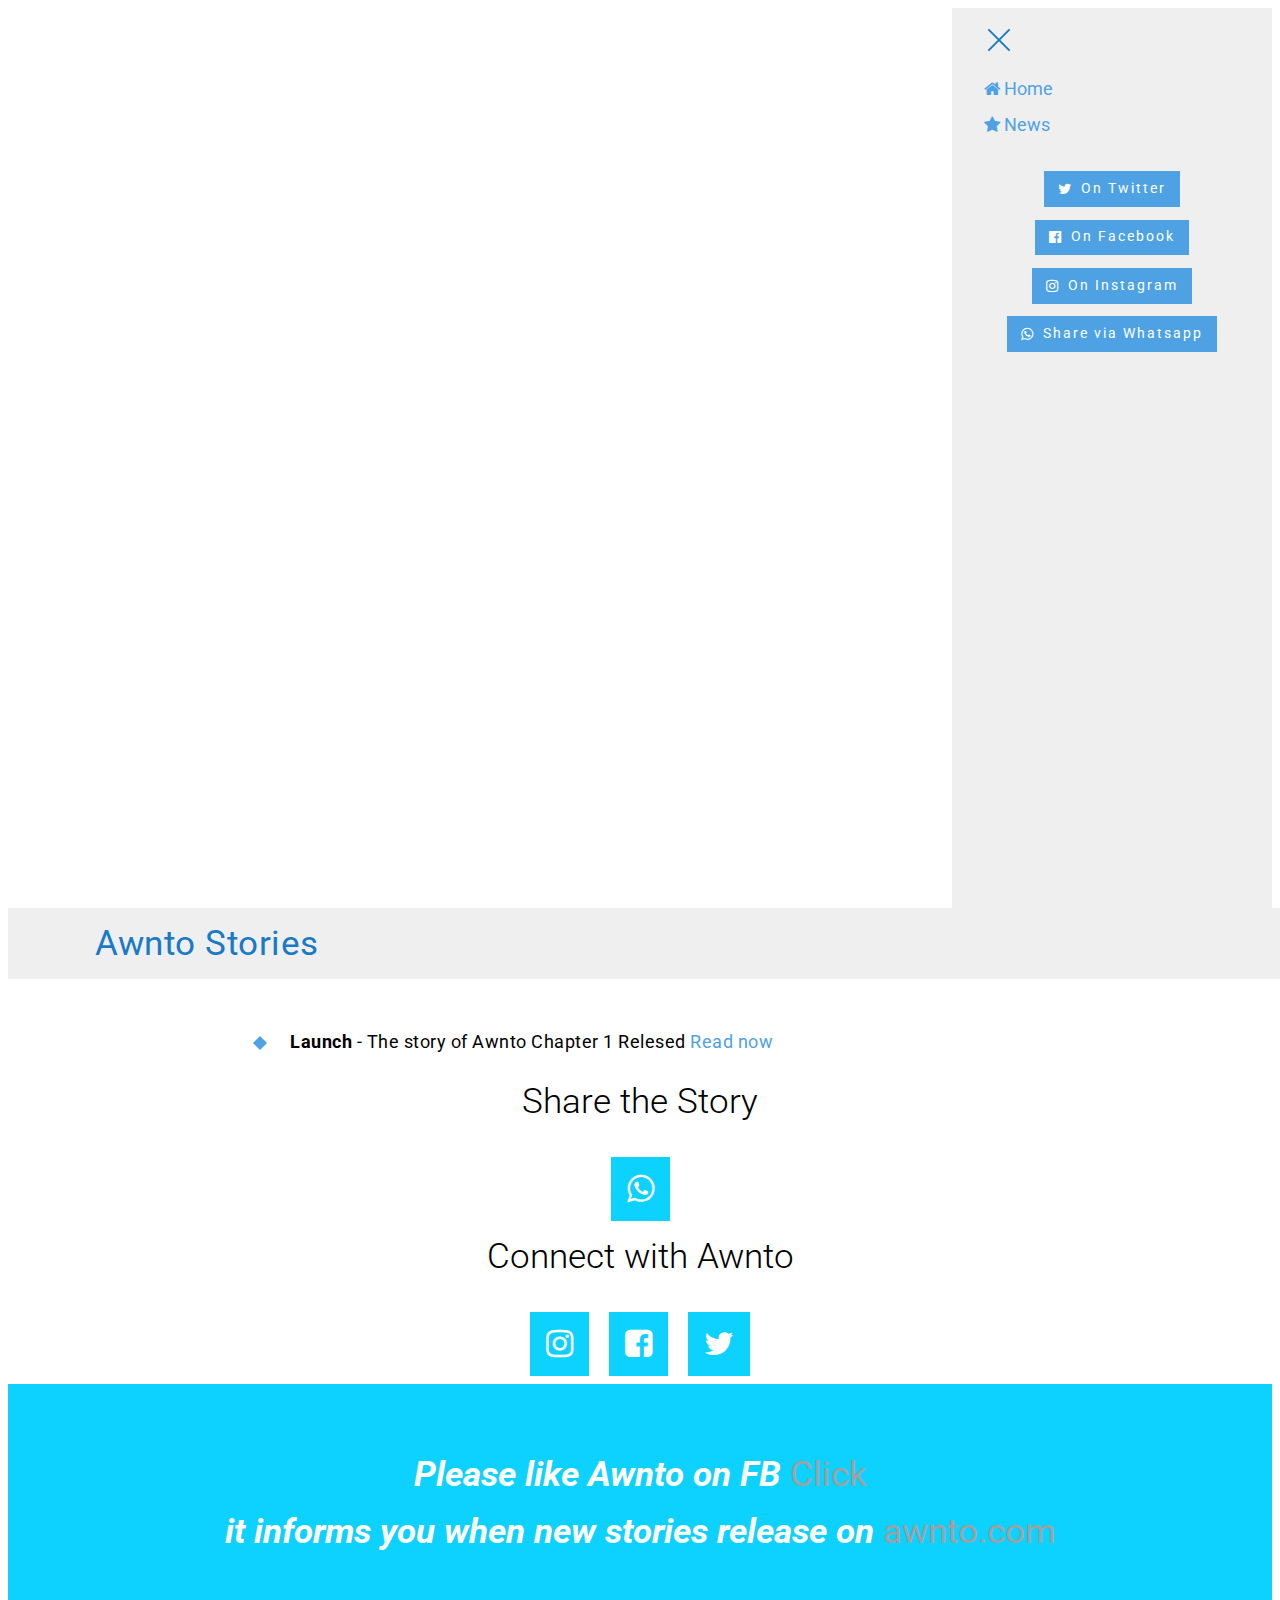
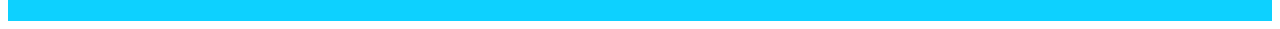
<file: awnto.com/awnto_stories/items/index.html>
<!DOCTYPE html>
<html amp>
<head>
  <!-- Site made with Mobirise Website Builder v4.7.5, https://mobirise.com -->
  <meta charset="UTF-8">
  <meta http-equiv="X-UA-Compatible" content="IE=edge">
  <meta name="generator" content="Mobirise v4.7.5, mobirise.com">
  <meta name="viewport" content="width=device-width, initial-scale=1, minimum-scale=1">
  <link rel="shortcut icon" href="assets/images/logo-awnto.png-128x128.png" type="image/x-icon">
  <meta name="description" content="">
  <title>News</title>
  <link rel="stylesheet" href="https://maxcdn.bootstrapcdn.com/font-awesome/4.7.0/css/font-awesome.min.css">
<link rel="canonical" href="index.html">
 <style amp-boilerplate>body{-webkit-animation:-amp-start 8s steps(1,end) 0s 1 normal both;-moz-animation:-amp-start 8s steps(1,end) 0s 1 normal both;-ms-animation:-amp-start 8s steps(1,end) 0s 1 normal both;animation:-amp-start 8s steps(1,end) 0s 1 normal both}@-webkit-keyframes -amp-start{from{visibility:hidden}to{visibility:visible}}@-moz-keyframes -amp-start{from{visibility:hidden}to{visibility:visible}}@-ms-keyframes -amp-start{from{visibility:hidden}to{visibility:visible}}@-o-keyframes -amp-start{from{visibility:hidden}to{visibility:visible}}@keyframes -amp-start{from{visibility:hidden}to{visibility:visible}}</style>
<noscript><style amp-boilerplate>body{-webkit-animation:none;-moz-animation:none;-ms-animation:none;animation:none}</style></noscript>
<link href="https://fonts.googleapis.com/css?family=Roboto:100,100i,300,300i,400,400i,500,500i,700,700i,900,900i&subset=cyrillic" rel="stylesheet">
 
 <style amp-custom> 
div,span,h1,h2,h3,h4,h5,h6,p,blockquote,a,ol,ul,li,figcaption{font:inherit}*{box-sizing:border-box}body{position:relative;font-style:normal;line-height:1.5}section{background-color:#eeeeee;background-position:50% 50%;background-repeat:no-repeat;background-size:cover}section,.container,.container-fluid{position:relative;word-wrap:break-word}a.mbr-iconfont:hover{text-decoration:none}h1,h2,h3{margin:auto}h1,h3,p{padding:10px 0;margin-bottom:15px}p,li,blockquote{color:#15181b;letter-spacing:0.5px;line-height:1.7}ul,ol,pre,blockquote{margin-bottom:0;margin-top:0}pre{background:#f4f4f4;padding:10px 24px;white-space:pre-wrap}p{margin-top:0}a{font-style:normal;font-weight:400;cursor:pointer}a,a:hover{text-decoration:none}figure{margin-bottom:0}h1,h2,h3,h4,h5,h6,.h1,.h2,.h3,.h4,.h5,.h6,.display-1,.display-2,.display-3,.display-4{line-height:1;word-break:break-word;word-wrap:break-word}b,strong{font-weight:bold}blockquote{padding:10px 0 10px 20px;position:relative;border-left:3px solid}input:-webkit-autofill,input:-webkit-autofill:hover,input:-webkit-autofill:focus,input:-webkit-autofill:active{transition-delay:9999s;transition-property:background-color,color}html,body{height:auto;min-height:100vh}.mbr-section-title{font-style:normal;line-height:1.2}.mbr-section-subtitle{line-height:1.3}.mbr-text{font-style:normal;line-height:1.6}.btn{font-weight:400;border-width:2px;border-style:solid;font-style:normal;letter-spacing:2px;margin:.4rem .8rem;white-space:normal;transition:all .3s ease-in-out,box-shadow 2s ease-in-out;display:inline-flex;align-items:center;justify-content:center;word-break:break-word;-webkit-align-items:center;-webkit-justify-content:center;display:-webkit-inline-flex}.btn-form{border-radius:0}.btn-form:hover{cursor:pointer}.mbr-figure img,.mbr-figure iframe{display:block;width:100%}.card{background-color:transparent;border:none}.card-wrapper{flex:1;-webkit-flex:1}.card-img{text-align:center;flex-shrink:0;-webkit-flex-shrink:0}.media{max-width:100%;margin:0 auto}.mbr-figure{-ms-flex-item-align:center;-ms-grid-row-align:center;-webkit-align-self:center;align-self:center}.media-container>div{max-width:100%}.mbr-figure img,.card-img img{width:100%}@media (max-width: 991px){.media-size-item{width:auto}.media{width:auto}.mbr-figure{width:100%}}.hidden{visibility:hidden}.super-hide{display:none}.inactive{-webkit-user-select:none;-moz-user-select:none;-ms-user-select:none;user-select:none;pointer-events:none;-webkit-user-drag:none;user-drag:none}textarea[type="hidden"]{display:none}#scrollToTop{display:none}.popover-content ul.show{min-height:155px}.mbr-white{color:#ffffff}.mbr-black{color:#000000}.mbr-bg-white{background-color:#ffffff}.mbr-bg-black{background-color:#000000}.align-left{text-align:left}.align-center{text-align:center}.align-right{text-align:right}@media (max-width: 767px){.align-left,.align-center,.align-right,.mbr-section-btn,.mbr-section-title{text-align:center}}.mbr-light{font-weight:300}.mbr-regular{font-weight:400}.mbr-semibold{font-weight:500}.mbr-bold{font-weight:700}.mbr-section-btn{margin-left:-.25rem;margin-right:-.25rem;font-size:0}nav .mbr-section-btn{margin-left:0rem;margin-right:0rem}.btn .mbr-iconfont,.btn.btn-sm .mbr-iconfont{cursor:pointer;margin-right:0.5rem}.btn.btn-md .mbr-iconfont,.btn.btn-md .mbr-iconfont{margin-right:0.8rem}[type="submit"]{-webkit-appearance:none}.mbr-fullscreen .mbr-overlay{min-height:100vh}.mbr-fullscreen{display:flex;display:-webkit-flex;display:-moz-flex;display:-ms-flex;display:-o-flex;align-items:center;-webkit-align-items:center;min-height:100vh;box-sizing:border-box;padding-top:3rem;padding-bottom:3rem}section.sidebar-open:before{content:'';position:fixed;top:0;bottom:0;right:0;left:0;background-color:rgba(0,0,0,0.2);z-index:1040}amp-img img{max-height:100%;max-width:100%}img.mbr-temp{width:100%}.is-builder .nodisplay+img[async],.is-builder .nodisplay+img[decoding="async"],.is-builder amp-img>a+img[async],.is-builder amp-img>a+img[decoding="async"]{display:none}html:not(.is-builder) amp-img>a{position:absolute;top:0;bottom:0;left:0;right:0;z-index:1}.is-builder .temp-amp-sizer{position:absolute}.is-builder amp-youtube .temp-amp-sizer,.is-builder amp-vimeo .temp-amp-sizer{position:static}.is-builder section.horizontal-menu .ampstart-btn{display:none}@media (max-width: 991px){.is-builder section.horizontal-menu .navbar-toggler{display:block}}.is-builder section.horizontal-menu .dropdown-menu{z-index:auto;opacity:1;pointer-events:auto}.is-builder section.horizontal-menu .nav-dropdown .link.dropdown-toggle[aria-expanded="true"]{margin-right:0;padding:0.667em 1em}.mobirise-spinner{position:absolute;top:50%;left:40%;margin-left:10%;-webkit-transform:translate3d(-50%,-50%,0);z-index:4}.mobirise-spinner em{width:24px;height:24px;border-radius:100%;display:inline-block;-webkit-animation:slide 1s infinite}.mobirise-spinner em:nth-child(1){-webkit-animation-delay:0.1s}.mobirise-spinner em:nth-child(2){-webkit-animation-delay:0.2s}.mobirise-spinner em:nth-child(3){-webkit-animation-delay:0.3s}@-moz-keyframes slide{0%{-webkit-transform:scale(1)}50%{opacity:0.3;-webkit-transform:scale(2)}100%{-webkit-transform:scale(1)}}@-webkit-keyframes slide{0%{-webkit-transform:scale(1)}50%{opacity:0.3;-webkit-transform:scale(2)}100%{-webkit-transform:scale(1)}}@-o-keyframes slide{0%{-webkit-transform:scale(1)}50%{opacity:0.3;-webkit-transform:scale(2)}100%{-webkit-transform:scale(1)}}@keyframes slide{0%{-webkit-transform:scale(1)}50%{opacity:0.3;-webkit-transform:scale(2)}100%{-webkit-transform:scale(1)}}.mobirise-loader .amp-active>div{display:none}.mbr-container{max-width:800px;padding:0 10px;margin:0 auto;position:relative}.container{padding-right:15px;padding-left:15px;width:100%;margin-right:auto;margin-left:auto}@media (max-width: 767px){.container{max-width:540px}}@media (min-width: 768px){.container{max-width:720px}}@media (min-width: 992px){.container{max-width:960px}}@media (min-width: 1200px){.container{max-width:1140px}}.mbr-row{display:-webkit-box;display:-webkit-flex;display:-ms-flexbox;display:flex;-webkit-flex-wrap:wrap;-ms-flex-wrap:wrap;flex-wrap:wrap;margin-right:-15px;margin-left:-15px}.mbr-justify-content-center{justify-content:center;-webkit-justify-content:center}@media (max-width: 767px){.mbr-col-sm-12{-ms-flex:0 0 100%;flex:0 0 100%;max-width:100%;padding-right:15px;padding-left:15px;-webkit-flex:0 0 100%}.mbr-row{margin:0}}@media (min-width: 768px){.mbr-col-md-3{-ms-flex:0 0 25%;flex:0 0 25%;max-width:25%;padding-right:15px;padding-left:15px;-webkit-flex:0 0 25%}.mbr-col-md-4{-ms-flex:0 0 33.333333%;flex:0 0 33.333333%;max-width:33.333333%;padding-right:15px;padding-left:15px;-webkit-flex:0 0 33.333333%}.mbr-col-md-5{-ms-flex:0 0 41.666667%;flex:0 0 41.666667%;max-width:41.666667%;padding-right:15px;padding-left:15px;-webkit-flex:0 0 41.666667%}.mbr-col-md-6{-ms-flex:0 0 50%;flex:0 0 50%;max-width:50%;padding-right:15px;padding-left:15px;-webkit-flex:0 0 50%}.mbr-col-md-7{-ms-flex:0 0 58.333333%;flex:0 0 58.333333%;max-width:58.333333%;padding-right:15px;padding-left:15px;-webkit-flex:0 0 58.333333%}.mbr-col-md-8{-ms-flex:0 0 66.666667%;flex:0 0 66.666667%;max-width:66.666667%;padding-left:15px;padding-right:15px;-webkit-flex:0 0 66.666667%}.mbr-col-md-10{-ms-flex:0 0 83.333333%;flex:0 0 83.333333%;max-width:83.333333%;padding-left:15px;padding-right:15px;-webkit-flex:0 0 83.333333%}.mbr-col-md-12{-ms-flex:0 0 100%;flex:0 0 100%;max-width:100%;padding-right:15px;padding-left:15px;-webkit-flex:0 0 100%}}@media (min-width: 992px){.mbr-col-lg-2{-ms-flex:0 0 16.666667%;flex:0 0 16.666667%;max-width:16.666667%;padding-right:15px;padding-left:15px;-webkit-flex:0 0 16.666667%}.mbr-col-lg-3{-ms-flex:0 0 25%;flex:0 0 25%;max-width:25%;padding-right:15px;padding-left:15px;-webkit-flex:0 0 25%}.mbr-col-lg-4{-ms-flex:0 0 33.33%;flex:0 0 33.33%;max-width:33.33%;padding-right:15px;padding-left:15px;-webkit-flex:0 0 33.33%}.mbr-col-lg-5{-ms-flex:0 0 41.666%;flex:0 0 41.666%;max-width:41.666%;padding-right:15px;padding-left:15px;-webkit-flex:0 0 41.666%}.mbr-col-lg-6{-ms-flex:0 0 50%;flex:0 0 50%;max-width:50%;padding-right:15px;padding-left:15px;-webkit-flex:0 0 50%}.mbr-col-lg-8{-ms-flex:0 0 66.666667%;flex:0 0 66.666667%;max-width:66.666667%;padding-left:15px;padding-right:15px;-webkit-flex:0 0 66.666667%}.mbr-col-lg-10{-ms-flex:0 0 83.3333%;flex:0 0 83.3333%;max-width:83.3333%;padding-right:15px;padding-left:15px;-webkit-flex:0 0 83.3333%}.mbr-col-lg-12{-ms-flex:0 0 100%;flex:0 0 100%;max-width:100%;padding-right:15px;padding-left:15px;-webkit-flex:0 0 100%}}@media (min-width: 1200px){.mbr-col-xl-7{-ms-flex:0 0 58.333333%;flex:0 0 58.333333%;max-width:58.333333%;padding-right:15px;padding-left:15px;-webkit-flex:0 0 58.333333%}.mbr-col-xl-8{-ms-flex:0 0 66.666667%;flex:0 0 66.666667%;max-width:66.666667%;padding-left:15px;padding-right:15px;-webkit-flex:0 0 66.666667%}}amp-sidebar{background:transparent}#scrollToTopMarker{position:absolute;width:0px;height:0px;top:300px}#scrollToTopButton{position:fixed;bottom:25px;right:25px;opacity:.4;z-index:5000;font-size:32px;height:60px;width:60px;border:none;border-radius:3px;cursor:pointer}#scrollToTopButton:focus{outline:none}#scrollToTopButton a:before{content:'';position:absolute;height:40%;top:36%;width:2px;left:calc(50% - 1px)}#scrollToTopButton a:after{content:'';position:absolute;border-top:2px solid;border-right:2px solid;width:40%;height:40%;left:calc(30% - 1px);bottom:30%;transform:rotate(-45deg);-webkit-transform:rotate(-45deg)}.is-builder #scrollToTopButton a:after{left:30%}
body{font-family: Roboto;}blockquote{border-color: #4ea2e3;}.display-1{font-family: 'Roboto',sans-serif;font-size: 4.5rem;}.display-2{font-family: 'Roboto',sans-serif;font-size: 2.2rem;}.display-4{font-family: 'Roboto',sans-serif;font-size: 0.9rem;}.display-5{font-family: 'Roboto',sans-serif;font-size: 1.8rem;}.display-7{font-family: 'Roboto',sans-serif;font-size: 1.1rem;}@media (max-width: 768px){.display-1{font-size: 3.6rem;font-size: calc( 2.225rem + (4.5 - 2.225) * ((100vw - 20rem) / (48 - 20)));line-height: calc( 1.4 * (2.225rem + (4.5 - 2.225) * ((100vw - 20rem) / (48 - 20))));}.display-2{font-size: 1.76rem;font-size: calc( 1.42rem + (2.2 - 1.42) * ((100vw - 20rem) / (48 - 20)));line-height: calc( 1.4 * (1.42rem + (2.2 - 1.42) * ((100vw - 20rem) / (48 - 20))));}.display-4{font-size: 0.72rem;font-size: calc( 0.965rem + (0.9 - 0.965) * ((100vw - 20rem) / (48 - 20)));line-height: calc( 1.4 * (0.965rem + (0.9 - 0.965) * ((100vw - 20rem) / (48 - 20))));}.display-5{font-size: 1.44rem;font-size: calc( 1.28rem + (1.8 - 1.28) * ((100vw - 20rem) / (48 - 20)));line-height: calc( 1.4 * (1.28rem + (1.8 - 1.28) * ((100vw - 20rem) / (48 - 20))));}}.btn{padding: 1rem 2rem;border-radius: 0px;}.btn-sm{border-width: 1px;padding: 0.6rem 0.8rem;border-radius: 0px;}.btn-md{font-weight: 600;padding: 1rem 2rem;border-radius: 0px;}.bg-primary{background-color: #4ea2e3;}.bg-success{background-color: #0dcd7b;}.bg-info{background-color: #8282e7;}.bg-warning{background-color: #767676;}.bg-danger{background-color: #a0a0a0;}.btn-primary,.btn-primary:active,.btn-primary.active{background-color: #4ea2e3;border-color: #4ea2e3;color: #ffffff;}.btn-primary:hover,.btn-primary:focus,.btn-primary.focus{color: #ffffff;background-color: #1f7dc5;border-color: #1f7dc5;}.btn-primary.disabled,.btn-primary:disabled{color: #ffffff;background-color: #1f7dc5;border-color: #1f7dc5;}.btn-secondary,.btn-secondary:active,.btn-secondary.active{background-color: #4addff;border-color: #4addff;color: #003c4a;}.btn-secondary:hover,.btn-secondary:focus,.btn-secondary.focus{color: #003c4a;background-color: #00cdfd;border-color: #00cdfd;}.btn-secondary.disabled,.btn-secondary:disabled{color: #003c4a;background-color: #00cdfd;border-color: #00cdfd;}.btn-info,.btn-info:active,.btn-info.active{background-color: #8282e7;border-color: #8282e7;color: #ffffff;}.btn-info:hover,.btn-info:focus,.btn-info.focus{color: #ffffff;background-color: #4242db;border-color: #4242db;}.btn-info.disabled,.btn-info:disabled{color: #ffffff;background-color: #4242db;border-color: #4242db;}.btn-success,.btn-success:active,.btn-success.active{background-color: #0dcd7b;border-color: #0dcd7b;color: #ffffff;}.btn-success:hover,.btn-success:focus,.btn-success.focus{color: #ffffff;background-color: #088550;border-color: #088550;}.btn-success.disabled,.btn-success:disabled{color: #ffffff;background-color: #088550;border-color: #088550;}.btn-warning,.btn-warning:active,.btn-warning.active{background-color: #767676;border-color: #767676;color: #ffffff;}.btn-warning:hover,.btn-warning:focus,.btn-warning.focus{color: #ffffff;background-color: #505050;border-color: #505050;}.btn-warning.disabled,.btn-warning:disabled{color: #ffffff;background-color: #505050;border-color: #505050;}.btn-danger,.btn-danger:active,.btn-danger.active{background-color: #a0a0a0;border-color: #a0a0a0;color: #ffffff;}.btn-danger:hover,.btn-danger:focus,.btn-danger.focus{color: #ffffff;background-color: #7a7a7a;border-color: #7a7a7a;}.btn-danger.disabled,.btn-danger:disabled{color: #ffffff;background-color: #7a7a7a;border-color: #7a7a7a;}.btn-black,.btn-black:active,.btn-black.active{background-color: #333333;border-color: #333333;color: #ffffff;}.btn-black:hover,.btn-black:focus,.btn-black.focus{color: #ffffff;background-color: #0d0d0d;border-color: #0d0d0d;}.btn-black.disabled,.btn-black:disabled{color: #ffffff;background-color: #0d0d0d;border-color: #0d0d0d;}.btn-white,.btn-white:active,.btn-white.active{background-color: #ffffff;border-color: #ffffff;color: #808080;}.btn-white:hover,.btn-white:focus,.btn-white.focus{color: #808080;background-color: #d9d9d9;border-color: #d9d9d9;}.btn-white.disabled,.btn-white:disabled{color: #808080;background-color: #d9d9d9;border-color: #d9d9d9;}.btn-white,.btn-white:active,.btn-white.active{color: #333333;}.btn-white:hover,.btn-white:focus,.btn-white.focus{color: #333333;}.btn-white.disabled,.btn-white:disabled{color: #333333;}.btn-primary-outline,.btn-primary-outline:active,.btn-primary-outline.active{background: none;border-color: #1c6faf;color: #1c6faf;}.btn-primary-outline:hover,.btn-primary-outline:focus,.btn-primary-outline.focus{color: #ffffff;background-color: #4ea2e3;border-color: #4ea2e3;}.btn-primary-outline.disabled,.btn-primary-outline:disabled{color: #ffffff;background-color: #4ea2e3;border-color: #4ea2e3;}.btn-secondary-outline,.btn-secondary-outline:active,.btn-secondary-outline.active{background: none;border-color: #00b8e3;color: #00b8e3;}.btn-secondary-outline:hover,.btn-secondary-outline:focus,.btn-secondary-outline.focus{color: #003c4a;background-color: #4addff;border-color: #4addff;}.btn-secondary-outline.disabled,.btn-secondary-outline:disabled{color: #003c4a;background-color: #4addff;border-color: #4addff;}.btn-info-outline,.btn-info-outline:active,.btn-info-outline.active{background: none;border-color: #2c2cd7;color: #2c2cd7;}.btn-info-outline:hover,.btn-info-outline:focus,.btn-info-outline.focus{color: #ffffff;background-color: #8282e7;border-color: #8282e7;}.btn-info-outline.disabled,.btn-info-outline:disabled{color: #ffffff;background-color: #8282e7;border-color: #8282e7;}.btn-success-outline,.btn-success-outline:active,.btn-success-outline.active{background: none;border-color: #076d41;color: #076d41;}.btn-success-outline:hover,.btn-success-outline:focus,.btn-success-outline.focus{color: #ffffff;background-color: #0dcd7b;border-color: #0dcd7b;}.btn-success-outline.disabled,.btn-success-outline:disabled{color: #ffffff;background-color: #0dcd7b;border-color: #0dcd7b;}.btn-warning-outline,.btn-warning-outline:active,.btn-warning-outline.active{background: none;border-color: #434343;color: #434343;}.btn-warning-outline:hover,.btn-warning-outline:focus,.btn-warning-outline.focus{color: #ffffff;background-color: #767676;border-color: #767676;}.btn-warning-outline.disabled,.btn-warning-outline:disabled{color: #ffffff;background-color: #767676;border-color: #767676;}.btn-danger-outline,.btn-danger-outline:active,.btn-danger-outline.active{background: none;border-color: #6d6d6d;color: #6d6d6d;}.btn-danger-outline:hover,.btn-danger-outline:focus,.btn-danger-outline.focus{color: #ffffff;background-color: #a0a0a0;border-color: #a0a0a0;}.btn-danger-outline.disabled,.btn-danger-outline:disabled{color: #ffffff;background-color: #a0a0a0;border-color: #a0a0a0;}.btn-black-outline,.btn-black-outline:active,.btn-black-outline.active{background: none;border-color: #000000;color: #000000;}.btn-black-outline:hover,.btn-black-outline:focus,.btn-black-outline.focus{color: #ffffff;background-color: #333333;border-color: #333333;}.btn-black-outline.disabled,.btn-black-outline:disabled{color: #ffffff;background-color: #333333;border-color: #333333;}.btn-white-outline,.btn-white-outline:active,.btn-white-outline.active{background: none;border-color: #ffffff;color: #ffffff;}.btn-white-outline:hover,.btn-white-outline:focus,.btn-white-outline.focus{color: #333333;background-color: #ffffff;border-color: #ffffff;}.text-primary{color: #4ea2e3;}.text-secondary{color: #4addff;}.text-success{color: #0dcd7b;}.text-info{color: #8282e7;}.text-warning{color: #767676;}.text-danger{color: #a0a0a0;}.text-white{color: #ffffff;}.text-black{color: #000000;}a.text-primary:hover,a.text-primary:focus{color: #1c6faf;}a.text-secondary:hover,a.text-secondary:focus{color: #00b8e3;}a.text-success:hover,a.text-success:focus{color: #076d41;}a.text-info:hover,a.text-info:focus{color: #2c2cd7;}a.text-warning:hover,a.text-warning:focus{color: #434343;}a.text-danger:hover,a.text-danger:focus{color: #6d6d6d;}a.text-white:hover,a.text-white:focus{color: #b3b3b3;}a.text-black:hover,a.text-black:focus{color: #4d4d4d;}.alert-success{background-color: #0dcd7b;}.alert-info{background-color: #8282e7;}.alert-warning{background-color: #767676;}.alert-danger{background-color: #a0a0a0;}a,a:hover{color: #4ea2e3;}.mbr-plan-header.bg-primary .mbr-plan-subtitle,.mbr-plan-header.bg-primary .mbr-plan-price-desc{color: #feffff;}.mbr-plan-header.bg-success .mbr-plan-subtitle,.mbr-plan-header.bg-success .mbr-plan-price-desc{color: #acfad9;}.mbr-plan-header.bg-info .mbr-plan-subtitle,.mbr-plan-header.bg-info .mbr-plan-price-desc{color: #ffffff;}.mbr-plan-header.bg-warning .mbr-plan-subtitle,.mbr-plan-header.bg-warning .mbr-plan-price-desc{color: #b6b6b6;}.mbr-plan-header.bg-danger .mbr-plan-subtitle,.mbr-plan-header.bg-danger .mbr-plan-price-desc{color: #e0e0e0;}.mobirise-spinner em:nth-child(1){background: #4ea2e3;}.mobirise-spinner em:nth-child(2){background: #4addff;}.mobirise-spinner em:nth-child(3){background: #0dcd7b;}#scrollToTopMarker{display: none;}#scrollToTopButton{background-color: #4ea2e3;}#scrollToTopButton a:before{background: #ffffff;}#scrollToTopButton a:after{border-top-color: #ffffff;border-right-color: #ffffff;}.cid-r8pf17b5fk amp-sidebar{min-width: 260px;z-index: 1050;background-color: #efefef;}.cid-r8pf17b5fk amp-sidebar.open:after{content: '';position: absolute;top: 0;left: 0;bottom: 0;right: 0;background-color: red;}.cid-r8pf17b5fk .open{transform: translateX(0%);display: block;-webkit-transform: translateX(0%);}.cid-r8pf17b5fk .builder-sidebar{background-color: #efefef;position: relative;min-height: 100vh;z-index: 1030;padding: 1rem 2rem;max-width: 20rem;}.cid-r8pf17b5fk .headerbar{display: -webkit-flex;flex-direction: column;justify-content: center;padding: .5rem 1rem;min-height: 70px;align-items: center;background: #efefef;-webkit-flex-direction: column;-webkit-justify-content: center;-webkit-align-items: center;}.cid-r8pf17b5fk .headerbar.sticky-nav{position: fixed;z-index: 1000;width: 100%;}.cid-r8pf17b5fk button.sticky-but{position: fixed;}.cid-r8pf17b5fk .brand{display: -webkit-flex;align-items: center;align-self: flex-start;padding-right: 30px;-webkit-align-items: center;-webkit-align-self: flex-start;}.cid-r8pf17b5fk .brand p{margin: 0;padding: 0;}.cid-r8pf17b5fk .brand-name{color: #197bc6;}.cid-r8pf17b5fk .sidebar{padding: 1rem 0;margin: 0;}.cid-r8pf17b5fk .sidebar > li{list-style: none;display: -webkit-flex;flex-direction: column;-webkit-flex-direction: column;}.cid-r8pf17b5fk .sidebar a{display: block;text-decoration: none;margin-bottom: 10px;}.cid-r8pf17b5fk .close-sidebar{width: 30px;height: 30px;position: relative;cursor: pointer;background-color: transparent;border: none;}.cid-r8pf17b5fk .close-sidebar:focus{outline: 2px auto #4ea2e3;}.cid-r8pf17b5fk .close-sidebar span{position: absolute;left: 0;width: 30px;height: 2px;border-right: 5px;background-color: #197bc6;}.cid-r8pf17b5fk .close-sidebar span:nth-child(1){transform: rotate(45deg);-webkit-transform: rotate(45deg);}.cid-r8pf17b5fk .close-sidebar span:nth-child(2){transform: rotate(-45deg);-webkit-transform: rotate(-45deg);}@media (min-width: 992px){.cid-r8pf17b5fk .brand-name{min-width: 8rem;}.cid-r8pf17b5fk .builder-sidebar{margin-left: auto;}.cid-r8pf17b5fk .builder-sidebar .sidebar li{flex-direction: row;flex-wrap: wrap;-webkit-flex-direction: row;-webkit-flex-wrap: wrap;}.cid-r8pf17b5fk .builder-sidebar .sidebar li a{padding: .5rem;margin: 0;}.cid-r8pf17b5fk .builder-overlay{display: none;}}.cid-r8pf17b5fk .hamburger{position: absolute;top: 25px;right: 20px;margin-left: auto;width: 30px;height: 20px;background: none;border: none;cursor: pointer;z-index: 1000;}@media (min-width: 768px){.cid-r8pf17b5fk .hamburger{top: calc(0.5rem + 55 * 0.5px - 10px);}}.cid-r8pf17b5fk .hamburger:focus{outline: none;}.cid-r8pf17b5fk .hamburger span{position: absolute;right: 0;width: 30px;height: 2px;border-right: 5px;background-color: #197bc6;}.cid-r8pf17b5fk .hamburger span:nth-child(1){top: 0;transition: all .2s;}.cid-r8pf17b5fk .hamburger span:nth-child(2){top: 8px;transition: all .15s;}.cid-r8pf17b5fk .hamburger span:nth-child(3){top: 8px;transition: all .15s;}.cid-r8pf17b5fk .hamburger span:nth-child(4){top: 16px;transition: all .2s;}.cid-r8pf17b5fk amp-img{margin-right: 1rem;display: -webkit-flex;align-items: center;-webkit-align-items: center;height: 55px;width: 55px;}@media (max-width: 768px){.cid-r8pf17b5fk amp-img{max-height: 55px;max-width: 55px;}}.cid-r8pfgsGnm3{padding-top: 120px;padding-bottom: 0px;background-color: #ffffff;}.cid-r8pfgsGnm3 .counter-container ul{margin-bottom: 0;}.cid-r8pfgsGnm3 .counter-container ul li{color: inherit;padding-bottom: 1rem;list-style: none;}.cid-r8pfgsGnm3 .counter-container ul li:before{box-sizing: inherit;position: absolute;left: 0px;padding-top: 3px;content: '';display: inline-block;text-align: center;margin: 10px 15px;line-height: 20px;transition: all .2s;color: #ffffff;background: #4ea2e3;width: 10px;height: 10px;border-radius: 50%;border-radius: 0;transform: rotate(45deg);-webkit-transform: rotate(45deg);}.cid-r8pf7w24Lo{padding-top: 0px;padding-bottom: 0px;background-color: #ffffff;}.cid-r8pf7w24Lo h1{margin-bottom: 20px;}.cid-r8pf7w24Lo .wrapper{text-align: center;}.cid-r8pf7w24Lo .amp-iconfont{padding: 1rem;margin: .5rem;background: #0dd1ff;color: #ffffff;font-size: 2rem;}.cid-r8pf8Ig6IT{padding-top: 0px;padding-bottom: 0px;background-color: #ffffff;}.cid-r8pf8Ig6IT h1{margin-bottom: 20px;}.cid-r8pf8Ig6IT .wrapper{text-align: center;}.cid-r8pf8Ig6IT .amp-iconfont{padding: 1rem;margin: .5rem;background: #0dd1ff;color: #ffffff;font-size: 2rem;}.cid-r8pf9il83f{padding-top: 30px;padding-bottom: 30px;background-color: #0dd1ff;}.cid-r8pf9il83f .mbr-text{padding: 2rem 0;}
.engine{position: absolute;text-indent: -2400px;text-align: center;padding: 0;top: 0;left: -2400px;}</style>
 
  <script async  src="https://cdn.ampproject.org/v0.js"></script>
  <script async custom-element="amp-analytics" src="https://cdn.ampproject.org/v0/amp-analytics-0.1.js"></script>
  <script async custom-element="amp-animation" src="https://cdn.ampproject.org/v0/amp-animation-0.1.js"></script>
  <script async custom-element="amp-position-observer" src="https://cdn.ampproject.org/v0/amp-position-observer-0.1.js"></script>
  <script async custom-element="amp-sidebar" src="https://cdn.ampproject.org/v0/amp-sidebar-0.1.js"></script>
  
  
</head>
<body><amp-sidebar id="sidebar" class="cid-r8pf17b5fk" layout="nodisplay" side="right">
        <div class="builder-sidebar" id="builder-sidebar">
            <button on="tap:sidebar.close" class="close-sidebar">
                <span></span>
                <span></span>
            </button>

            <div class="sidebar mbr-white" data-app-modern-menu="true"><a class="text-primary display-7" href="http://stories.awnto.com"><span class="fa fa-home mbr-iconfont mbr-iconfont-btn"></span>&nbsp;Home</a> <a class="text-primary display-7" href="http://stories.awnto.com/news"><span class="fa fa-star mbr-iconfont mbr-iconfont-btn"></span>&nbsp;News</a></div>
            
            <div class="navbar-buttons mbr-section-btn align-center"><a class="btn btn-sm btn-primary display-4" href="http://awnto.com/items/r/twitter/" target="_blank"><span class="fa fa-twitter mbr-iconfont mbr-iconfont-btn"></span>On Twitter</a> <a class="btn btn-sm btn-primary display-4" href="http://awnto.com/items/r/facebook/" target="_blank"><span class="fa fa-facebook-official mbr-iconfont mbr-iconfont-btn"></span>On Facebook</a> <a class="btn btn-sm btn-primary display-4" href="http://awnto.com/items/r/instagram/" target="_blank"><span class="fa fa-instagram mbr-iconfont mbr-iconfont-btn"></span>On Instagram</a>  <a class="btn btn-sm btn-primary display-4" href="http://awnto.com/items/r/whatsapp/"><span class="fa fa-whatsapp mbr-iconfont mbr-iconfont-btn"></span>Share via Whatsapp</a></div>
        </div>
    </amp-sidebar>

<!-- Google Analytics -->
<!-- Global site tag (gtag.js) - Google Analytics -->
<script async="" src="https://www.googletagmanager.com/gtag/js?id=UA-128579634-1"></script>
<script>
  window.dataLayer = window.dataLayer || [];
  function gtag(){dataLayer.push(arguments);}
  gtag('js', new Date());

  gtag('config', 'UA-128579634-1');
</script>
<!-- /Google Analytics -->


  <section class="menu cid-r8pf17b5fk" id="menu1-1">
    
    <nav class="headerbar sticky-nav">
      <div class="brand">
          <span class="brand-logo">
              <amp-img src="assets/images/logo1.png" layout="responsive" width="54.861702127659576" height="54" alt="Mobirise" class="mobirise-loader">
                  <div placeholder="" class="placeholder"></div>
                  <a href="http://stories.awnto.com"></a>
              </amp-img>
          </span>
          <p class="brand-name mbr-fonts-style display-2">Awnto Stories</p>
      </div>
    </nav>
    
    <button on="tap:sidebar.toggle" class="ampstart-btn hamburger sticky-but">
        <span></span>
        <span></span>
        <span></span>
        <span></span>
    </button>
</section>

<section class="engine"><a href="https://mobirise.me/x">css templates</a></section><section class="content7 mbr-section cid-r8pfgsGnm3" id="content7-6">
     

    <div class="mbr-container">
        <div class="mbr-text counter-container mbr-fonts-style display-7">
            <ul>
                <li><strong>Launch</strong> - The story of Awnto Chapter 1 Relesed<a href="http://awnto.com/items/r/story/intro_of_atriyam">&nbsp;Read now</a></li>
            </ul>
        </div>
    </div>
</section>

<section class="social-follow cid-r8pf7w24Lo" id="social-follow-3">

    

    <div class="wrapper">
        <h1 class="mbr-fonts-style align-center mbr-light display-2">Share the Story</h1>
        <div class="icons-list">
            
            
            
            
            
            
            
        <a href="http://awnto.com/items/r/whatsapp/">
                <span class="amp-iconfont fa-whatsapp fa"></span>
            </a></div>
    </div>
</section>

<section class="social-follow cid-r8pf8Ig6IT" id="social-follow-4">

    

    <div class="wrapper">
        <h1 class="mbr-fonts-style align-center mbr-light display-2">Connect with Awnto</h1>
        <div class="icons-list">
            
            
            
            
            
            
            
        <a href="http://awnto.com/items/r/instagram/" target="_blank">
                <span class="amp-iconfont fa-instagram fa"></span>
            </a><a href="http://awnto.com/items/r/facebook/" target="_blank">
                <span class="amp-iconfont fa-facebook-square fa"></span>
            </a><a href="http://awnto.com/items/r/twitter/" target="_blank">
                <span class="amp-iconfont fa-twitter fa"></span>
            </a></div>
    </div>
</section>

<section class="content16 mbr-section article cid-r8pf9il83f" id="content16-5">
    
     

    <div class="container">
        <div class="mbr-text align-center mbr-fonts-style mbr-white mbr-bold display-2"><em>Please like Awnto on FB <a href="http://awnto.com/items/r/facebook/" target="_blank" class="text-danger">Click</a></em><br><em>it informs you when new stories release on <a href="http://awnto.com" class="text-danger">awnto.com</a></em></div>
    </div>
</section>


  
  
</body>
</html>
</file>
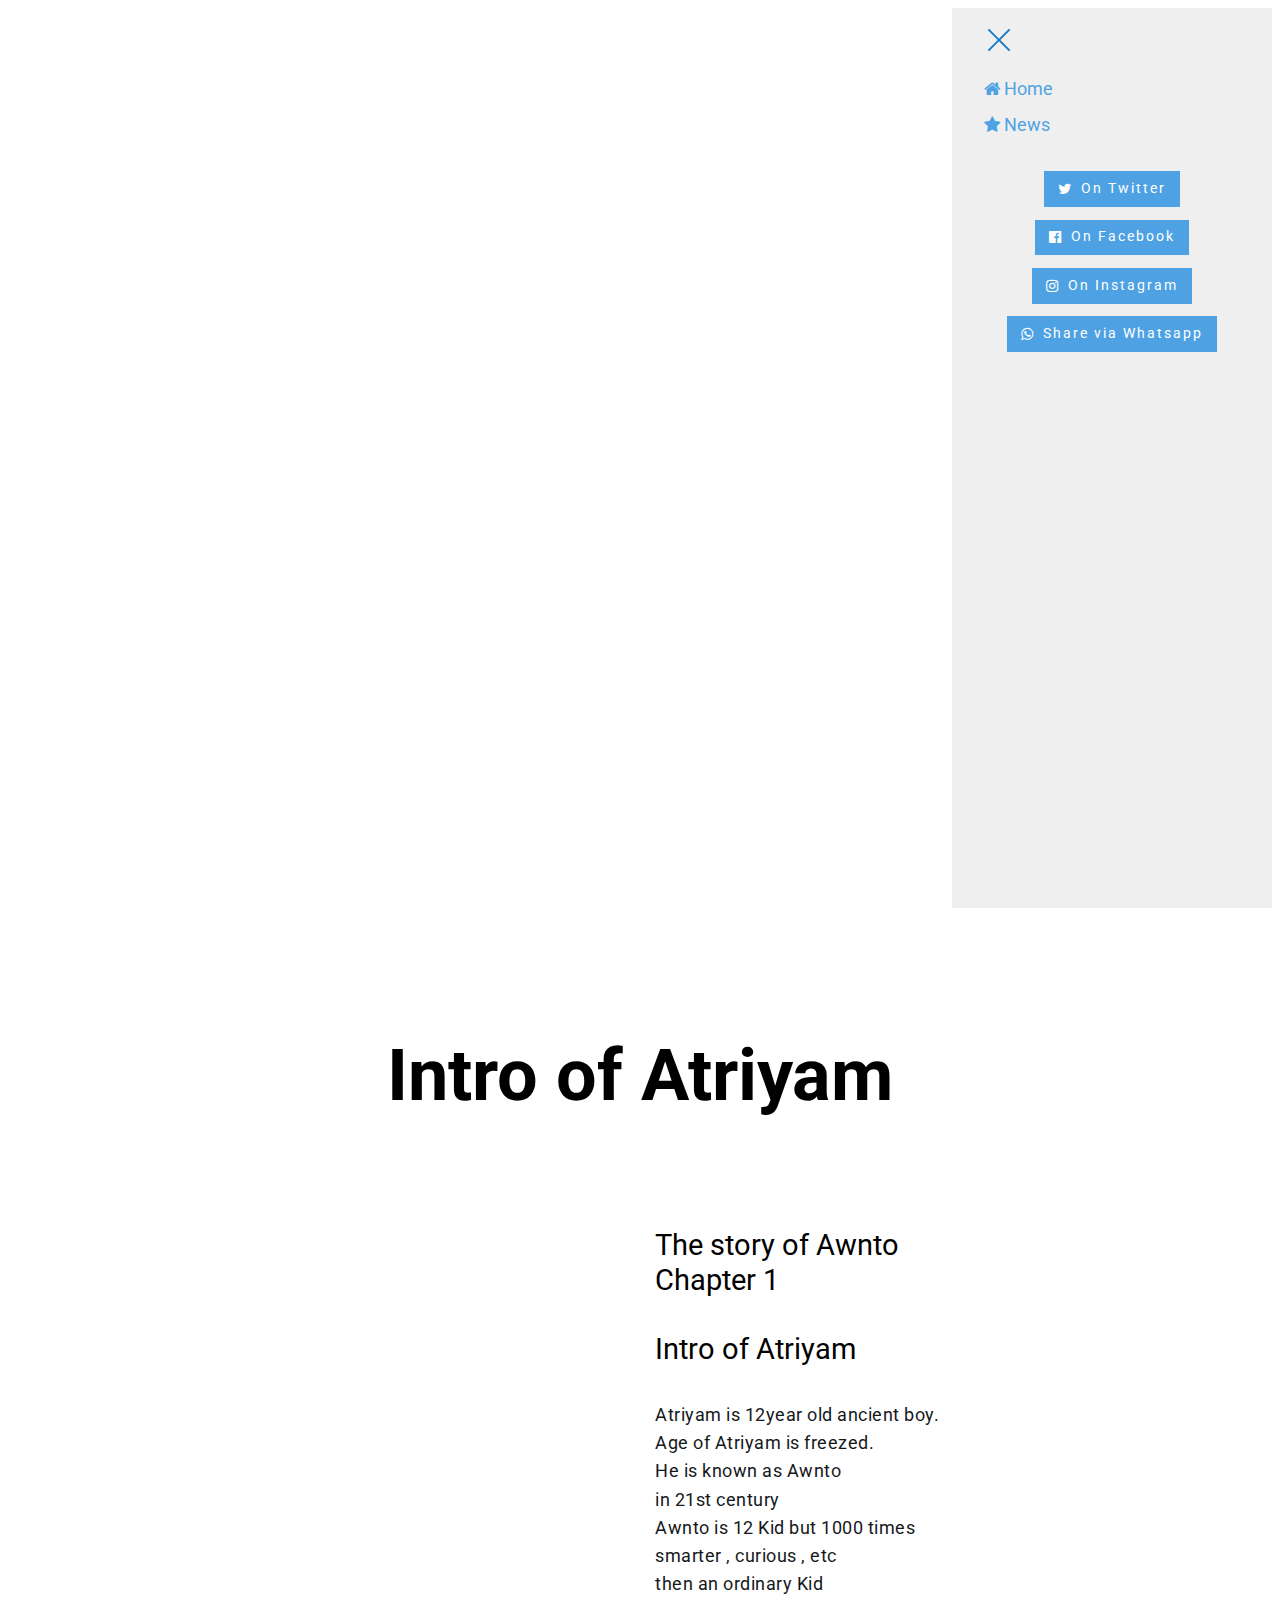
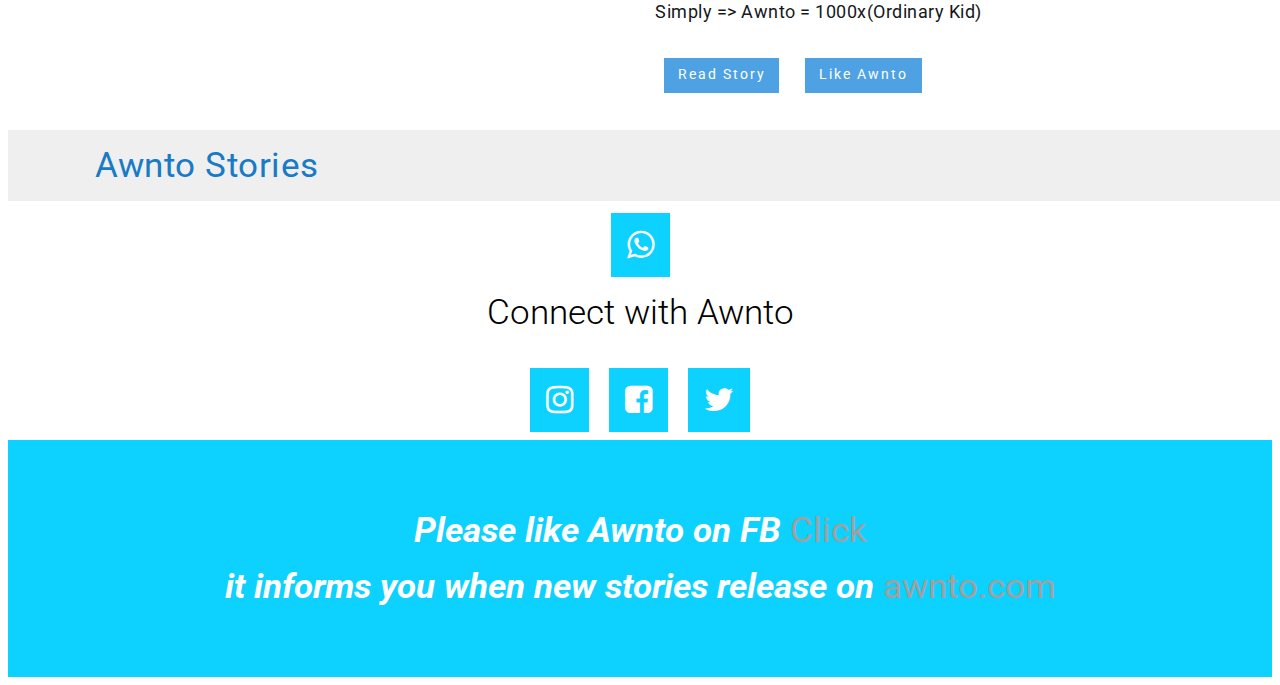
<file: awnto.com/awnto_stories/intro_of_atriyam.html>
<!DOCTYPE html>
<html amp>
<head>
  <!-- Site made with Mobirise Website Builder v4.7.5, https://mobirise.com -->
  <meta charset="UTF-8">
  <meta http-equiv="X-UA-Compatible" content="IE=edge">
  <meta name="generator" content="Mobirise v4.7.5, mobirise.com">
  <meta name="viewport" content="width=device-width, initial-scale=1, minimum-scale=1">
  <link rel="shortcut icon" href="assets/images/logo1.png" type="image/x-icon">
  <meta name="description" content="">
  <title>Intro of Atriyam</title>
  <link rel="stylesheet" href="https://maxcdn.bootstrapcdn.com/font-awesome/4.7.0/css/font-awesome.min.css">
<link rel="canonical" href="intro_of_atriyam.html">
 <style amp-boilerplate>body{-webkit-animation:-amp-start 8s steps(1,end) 0s 1 normal both;-moz-animation:-amp-start 8s steps(1,end) 0s 1 normal both;-ms-animation:-amp-start 8s steps(1,end) 0s 1 normal both;animation:-amp-start 8s steps(1,end) 0s 1 normal both}@-webkit-keyframes -amp-start{from{visibility:hidden}to{visibility:visible}}@-moz-keyframes -amp-start{from{visibility:hidden}to{visibility:visible}}@-ms-keyframes -amp-start{from{visibility:hidden}to{visibility:visible}}@-o-keyframes -amp-start{from{visibility:hidden}to{visibility:visible}}@keyframes -amp-start{from{visibility:hidden}to{visibility:visible}}</style>
<noscript><style amp-boilerplate>body{-webkit-animation:none;-moz-animation:none;-ms-animation:none;animation:none}</style></noscript>
<link href="https://fonts.googleapis.com/css?family=Roboto:100,100i,300,300i,400,400i,500,500i,700,700i,900,900i&subset=cyrillic" rel="stylesheet">
 
 <style amp-custom> 
div,span,h1,h2,h3,h4,h5,h6,p,blockquote,a,ol,ul,li,figcaption{font:inherit}*{box-sizing:border-box}body{position:relative;font-style:normal;line-height:1.5}section{background-color:#eeeeee;background-position:50% 50%;background-repeat:no-repeat;background-size:cover}section,.container,.container-fluid{position:relative;word-wrap:break-word}a.mbr-iconfont:hover{text-decoration:none}h1,h2,h3{margin:auto}h1,h3,p{padding:10px 0;margin-bottom:15px}p,li,blockquote{color:#15181b;letter-spacing:0.5px;line-height:1.7}ul,ol,pre,blockquote{margin-bottom:0;margin-top:0}pre{background:#f4f4f4;padding:10px 24px;white-space:pre-wrap}p{margin-top:0}a{font-style:normal;font-weight:400;cursor:pointer}a,a:hover{text-decoration:none}figure{margin-bottom:0}h1,h2,h3,h4,h5,h6,.h1,.h2,.h3,.h4,.h5,.h6,.display-1,.display-2,.display-3,.display-4{line-height:1;word-break:break-word;word-wrap:break-word}b,strong{font-weight:bold}blockquote{padding:10px 0 10px 20px;position:relative;border-left:3px solid}input:-webkit-autofill,input:-webkit-autofill:hover,input:-webkit-autofill:focus,input:-webkit-autofill:active{transition-delay:9999s;transition-property:background-color,color}html,body{height:auto;min-height:100vh}.mbr-section-title{font-style:normal;line-height:1.2}.mbr-section-subtitle{line-height:1.3}.mbr-text{font-style:normal;line-height:1.6}.btn{font-weight:400;border-width:2px;border-style:solid;font-style:normal;letter-spacing:2px;margin:.4rem .8rem;white-space:normal;transition:all .3s ease-in-out,box-shadow 2s ease-in-out;display:inline-flex;align-items:center;justify-content:center;word-break:break-word;-webkit-align-items:center;-webkit-justify-content:center;display:-webkit-inline-flex}.btn-form{border-radius:0}.btn-form:hover{cursor:pointer}.mbr-figure img,.mbr-figure iframe{display:block;width:100%}.card{background-color:transparent;border:none}.card-wrapper{flex:1;-webkit-flex:1}.card-img{text-align:center;flex-shrink:0;-webkit-flex-shrink:0}.media{max-width:100%;margin:0 auto}.mbr-figure{-ms-flex-item-align:center;-ms-grid-row-align:center;-webkit-align-self:center;align-self:center}.media-container>div{max-width:100%}.mbr-figure img,.card-img img{width:100%}@media (max-width: 991px){.media-size-item{width:auto}.media{width:auto}.mbr-figure{width:100%}}.hidden{visibility:hidden}.super-hide{display:none}.inactive{-webkit-user-select:none;-moz-user-select:none;-ms-user-select:none;user-select:none;pointer-events:none;-webkit-user-drag:none;user-drag:none}textarea[type="hidden"]{display:none}#scrollToTop{display:none}.popover-content ul.show{min-height:155px}.mbr-white{color:#ffffff}.mbr-black{color:#000000}.mbr-bg-white{background-color:#ffffff}.mbr-bg-black{background-color:#000000}.align-left{text-align:left}.align-center{text-align:center}.align-right{text-align:right}@media (max-width: 767px){.align-left,.align-center,.align-right,.mbr-section-btn,.mbr-section-title{text-align:center}}.mbr-light{font-weight:300}.mbr-regular{font-weight:400}.mbr-semibold{font-weight:500}.mbr-bold{font-weight:700}.mbr-section-btn{margin-left:-.25rem;margin-right:-.25rem;font-size:0}nav .mbr-section-btn{margin-left:0rem;margin-right:0rem}.btn .mbr-iconfont,.btn.btn-sm .mbr-iconfont{cursor:pointer;margin-right:0.5rem}.btn.btn-md .mbr-iconfont,.btn.btn-md .mbr-iconfont{margin-right:0.8rem}[type="submit"]{-webkit-appearance:none}.mbr-fullscreen .mbr-overlay{min-height:100vh}.mbr-fullscreen{display:flex;display:-webkit-flex;display:-moz-flex;display:-ms-flex;display:-o-flex;align-items:center;-webkit-align-items:center;min-height:100vh;box-sizing:border-box;padding-top:3rem;padding-bottom:3rem}section.sidebar-open:before{content:'';position:fixed;top:0;bottom:0;right:0;left:0;background-color:rgba(0,0,0,0.2);z-index:1040}amp-img img{max-height:100%;max-width:100%}img.mbr-temp{width:100%}.is-builder .nodisplay+img[async],.is-builder .nodisplay+img[decoding="async"],.is-builder amp-img>a+img[async],.is-builder amp-img>a+img[decoding="async"]{display:none}html:not(.is-builder) amp-img>a{position:absolute;top:0;bottom:0;left:0;right:0;z-index:1}.is-builder .temp-amp-sizer{position:absolute}.is-builder amp-youtube .temp-amp-sizer,.is-builder amp-vimeo .temp-amp-sizer{position:static}.is-builder section.horizontal-menu .ampstart-btn{display:none}@media (max-width: 991px){.is-builder section.horizontal-menu .navbar-toggler{display:block}}.is-builder section.horizontal-menu .dropdown-menu{z-index:auto;opacity:1;pointer-events:auto}.is-builder section.horizontal-menu .nav-dropdown .link.dropdown-toggle[aria-expanded="true"]{margin-right:0;padding:0.667em 1em}.mobirise-spinner{position:absolute;top:50%;left:40%;margin-left:10%;-webkit-transform:translate3d(-50%,-50%,0);z-index:4}.mobirise-spinner em{width:24px;height:24px;border-radius:100%;display:inline-block;-webkit-animation:slide 1s infinite}.mobirise-spinner em:nth-child(1){-webkit-animation-delay:0.1s}.mobirise-spinner em:nth-child(2){-webkit-animation-delay:0.2s}.mobirise-spinner em:nth-child(3){-webkit-animation-delay:0.3s}@-moz-keyframes slide{0%{-webkit-transform:scale(1)}50%{opacity:0.3;-webkit-transform:scale(2)}100%{-webkit-transform:scale(1)}}@-webkit-keyframes slide{0%{-webkit-transform:scale(1)}50%{opacity:0.3;-webkit-transform:scale(2)}100%{-webkit-transform:scale(1)}}@-o-keyframes slide{0%{-webkit-transform:scale(1)}50%{opacity:0.3;-webkit-transform:scale(2)}100%{-webkit-transform:scale(1)}}@keyframes slide{0%{-webkit-transform:scale(1)}50%{opacity:0.3;-webkit-transform:scale(2)}100%{-webkit-transform:scale(1)}}.mobirise-loader .amp-active>div{display:none}.mbr-container{max-width:800px;padding:0 10px;margin:0 auto;position:relative}.container{padding-right:15px;padding-left:15px;width:100%;margin-right:auto;margin-left:auto}@media (max-width: 767px){.container{max-width:540px}}@media (min-width: 768px){.container{max-width:720px}}@media (min-width: 992px){.container{max-width:960px}}@media (min-width: 1200px){.container{max-width:1140px}}.mbr-row{display:-webkit-box;display:-webkit-flex;display:-ms-flexbox;display:flex;-webkit-flex-wrap:wrap;-ms-flex-wrap:wrap;flex-wrap:wrap;margin-right:-15px;margin-left:-15px}.mbr-justify-content-center{justify-content:center;-webkit-justify-content:center}@media (max-width: 767px){.mbr-col-sm-12{-ms-flex:0 0 100%;flex:0 0 100%;max-width:100%;padding-right:15px;padding-left:15px;-webkit-flex:0 0 100%}.mbr-row{margin:0}}@media (min-width: 768px){.mbr-col-md-3{-ms-flex:0 0 25%;flex:0 0 25%;max-width:25%;padding-right:15px;padding-left:15px;-webkit-flex:0 0 25%}.mbr-col-md-4{-ms-flex:0 0 33.333333%;flex:0 0 33.333333%;max-width:33.333333%;padding-right:15px;padding-left:15px;-webkit-flex:0 0 33.333333%}.mbr-col-md-5{-ms-flex:0 0 41.666667%;flex:0 0 41.666667%;max-width:41.666667%;padding-right:15px;padding-left:15px;-webkit-flex:0 0 41.666667%}.mbr-col-md-6{-ms-flex:0 0 50%;flex:0 0 50%;max-width:50%;padding-right:15px;padding-left:15px;-webkit-flex:0 0 50%}.mbr-col-md-7{-ms-flex:0 0 58.333333%;flex:0 0 58.333333%;max-width:58.333333%;padding-right:15px;padding-left:15px;-webkit-flex:0 0 58.333333%}.mbr-col-md-8{-ms-flex:0 0 66.666667%;flex:0 0 66.666667%;max-width:66.666667%;padding-left:15px;padding-right:15px;-webkit-flex:0 0 66.666667%}.mbr-col-md-10{-ms-flex:0 0 83.333333%;flex:0 0 83.333333%;max-width:83.333333%;padding-left:15px;padding-right:15px;-webkit-flex:0 0 83.333333%}.mbr-col-md-12{-ms-flex:0 0 100%;flex:0 0 100%;max-width:100%;padding-right:15px;padding-left:15px;-webkit-flex:0 0 100%}}@media (min-width: 992px){.mbr-col-lg-2{-ms-flex:0 0 16.666667%;flex:0 0 16.666667%;max-width:16.666667%;padding-right:15px;padding-left:15px;-webkit-flex:0 0 16.666667%}.mbr-col-lg-3{-ms-flex:0 0 25%;flex:0 0 25%;max-width:25%;padding-right:15px;padding-left:15px;-webkit-flex:0 0 25%}.mbr-col-lg-4{-ms-flex:0 0 33.33%;flex:0 0 33.33%;max-width:33.33%;padding-right:15px;padding-left:15px;-webkit-flex:0 0 33.33%}.mbr-col-lg-5{-ms-flex:0 0 41.666%;flex:0 0 41.666%;max-width:41.666%;padding-right:15px;padding-left:15px;-webkit-flex:0 0 41.666%}.mbr-col-lg-6{-ms-flex:0 0 50%;flex:0 0 50%;max-width:50%;padding-right:15px;padding-left:15px;-webkit-flex:0 0 50%}.mbr-col-lg-8{-ms-flex:0 0 66.666667%;flex:0 0 66.666667%;max-width:66.666667%;padding-left:15px;padding-right:15px;-webkit-flex:0 0 66.666667%}.mbr-col-lg-10{-ms-flex:0 0 83.3333%;flex:0 0 83.3333%;max-width:83.3333%;padding-right:15px;padding-left:15px;-webkit-flex:0 0 83.3333%}.mbr-col-lg-12{-ms-flex:0 0 100%;flex:0 0 100%;max-width:100%;padding-right:15px;padding-left:15px;-webkit-flex:0 0 100%}}@media (min-width: 1200px){.mbr-col-xl-7{-ms-flex:0 0 58.333333%;flex:0 0 58.333333%;max-width:58.333333%;padding-right:15px;padding-left:15px;-webkit-flex:0 0 58.333333%}.mbr-col-xl-8{-ms-flex:0 0 66.666667%;flex:0 0 66.666667%;max-width:66.666667%;padding-left:15px;padding-right:15px;-webkit-flex:0 0 66.666667%}}amp-sidebar{background:transparent}#scrollToTopMarker{position:absolute;width:0px;height:0px;top:300px}#scrollToTopButton{position:fixed;bottom:25px;right:25px;opacity:.4;z-index:5000;font-size:32px;height:60px;width:60px;border:none;border-radius:3px;cursor:pointer}#scrollToTopButton:focus{outline:none}#scrollToTopButton a:before{content:'';position:absolute;height:40%;top:36%;width:2px;left:calc(50% - 1px)}#scrollToTopButton a:after{content:'';position:absolute;border-top:2px solid;border-right:2px solid;width:40%;height:40%;left:calc(30% - 1px);bottom:30%;transform:rotate(-45deg);-webkit-transform:rotate(-45deg)}.is-builder #scrollToTopButton a:after{left:30%}
body{font-family: Roboto;}blockquote{border-color: #4ea2e3;}.display-1{font-family: 'Roboto',sans-serif;font-size: 4.5rem;}.display-2{font-family: 'Roboto',sans-serif;font-size: 2.2rem;}.display-4{font-family: 'Roboto',sans-serif;font-size: 0.9rem;}.display-5{font-family: 'Roboto',sans-serif;font-size: 1.8rem;}.display-7{font-family: 'Roboto',sans-serif;font-size: 1.1rem;}@media (max-width: 768px){.display-1{font-size: 3.6rem;font-size: calc( 2.225rem + (4.5 - 2.225) * ((100vw - 20rem) / (48 - 20)));line-height: calc( 1.4 * (2.225rem + (4.5 - 2.225) * ((100vw - 20rem) / (48 - 20))));}.display-2{font-size: 1.76rem;font-size: calc( 1.42rem + (2.2 - 1.42) * ((100vw - 20rem) / (48 - 20)));line-height: calc( 1.4 * (1.42rem + (2.2 - 1.42) * ((100vw - 20rem) / (48 - 20))));}.display-4{font-size: 0.72rem;font-size: calc( 0.965rem + (0.9 - 0.965) * ((100vw - 20rem) / (48 - 20)));line-height: calc( 1.4 * (0.965rem + (0.9 - 0.965) * ((100vw - 20rem) / (48 - 20))));}.display-5{font-size: 1.44rem;font-size: calc( 1.28rem + (1.8 - 1.28) * ((100vw - 20rem) / (48 - 20)));line-height: calc( 1.4 * (1.28rem + (1.8 - 1.28) * ((100vw - 20rem) / (48 - 20))));}}.btn{padding: 1rem 2rem;border-radius: 0px;}.btn-sm{border-width: 1px;padding: 0.6rem 0.8rem;border-radius: 0px;}.btn-md{font-weight: 600;padding: 1rem 2rem;border-radius: 0px;}.bg-primary{background-color: #4ea2e3;}.bg-success{background-color: #0dcd7b;}.bg-info{background-color: #8282e7;}.bg-warning{background-color: #767676;}.bg-danger{background-color: #a0a0a0;}.btn-primary,.btn-primary:active,.btn-primary.active{background-color: #4ea2e3;border-color: #4ea2e3;color: #ffffff;}.btn-primary:hover,.btn-primary:focus,.btn-primary.focus{color: #ffffff;background-color: #1f7dc5;border-color: #1f7dc5;}.btn-primary.disabled,.btn-primary:disabled{color: #ffffff;background-color: #1f7dc5;border-color: #1f7dc5;}.btn-secondary,.btn-secondary:active,.btn-secondary.active{background-color: #4addff;border-color: #4addff;color: #003c4a;}.btn-secondary:hover,.btn-secondary:focus,.btn-secondary.focus{color: #003c4a;background-color: #00cdfd;border-color: #00cdfd;}.btn-secondary.disabled,.btn-secondary:disabled{color: #003c4a;background-color: #00cdfd;border-color: #00cdfd;}.btn-info,.btn-info:active,.btn-info.active{background-color: #8282e7;border-color: #8282e7;color: #ffffff;}.btn-info:hover,.btn-info:focus,.btn-info.focus{color: #ffffff;background-color: #4242db;border-color: #4242db;}.btn-info.disabled,.btn-info:disabled{color: #ffffff;background-color: #4242db;border-color: #4242db;}.btn-success,.btn-success:active,.btn-success.active{background-color: #0dcd7b;border-color: #0dcd7b;color: #ffffff;}.btn-success:hover,.btn-success:focus,.btn-success.focus{color: #ffffff;background-color: #088550;border-color: #088550;}.btn-success.disabled,.btn-success:disabled{color: #ffffff;background-color: #088550;border-color: #088550;}.btn-warning,.btn-warning:active,.btn-warning.active{background-color: #767676;border-color: #767676;color: #ffffff;}.btn-warning:hover,.btn-warning:focus,.btn-warning.focus{color: #ffffff;background-color: #505050;border-color: #505050;}.btn-warning.disabled,.btn-warning:disabled{color: #ffffff;background-color: #505050;border-color: #505050;}.btn-danger,.btn-danger:active,.btn-danger.active{background-color: #a0a0a0;border-color: #a0a0a0;color: #ffffff;}.btn-danger:hover,.btn-danger:focus,.btn-danger.focus{color: #ffffff;background-color: #7a7a7a;border-color: #7a7a7a;}.btn-danger.disabled,.btn-danger:disabled{color: #ffffff;background-color: #7a7a7a;border-color: #7a7a7a;}.btn-black,.btn-black:active,.btn-black.active{background-color: #333333;border-color: #333333;color: #ffffff;}.btn-black:hover,.btn-black:focus,.btn-black.focus{color: #ffffff;background-color: #0d0d0d;border-color: #0d0d0d;}.btn-black.disabled,.btn-black:disabled{color: #ffffff;background-color: #0d0d0d;border-color: #0d0d0d;}.btn-white,.btn-white:active,.btn-white.active{background-color: #ffffff;border-color: #ffffff;color: #808080;}.btn-white:hover,.btn-white:focus,.btn-white.focus{color: #808080;background-color: #d9d9d9;border-color: #d9d9d9;}.btn-white.disabled,.btn-white:disabled{color: #808080;background-color: #d9d9d9;border-color: #d9d9d9;}.btn-white,.btn-white:active,.btn-white.active{color: #333333;}.btn-white:hover,.btn-white:focus,.btn-white.focus{color: #333333;}.btn-white.disabled,.btn-white:disabled{color: #333333;}.btn-primary-outline,.btn-primary-outline:active,.btn-primary-outline.active{background: none;border-color: #1c6faf;color: #1c6faf;}.btn-primary-outline:hover,.btn-primary-outline:focus,.btn-primary-outline.focus{color: #ffffff;background-color: #4ea2e3;border-color: #4ea2e3;}.btn-primary-outline.disabled,.btn-primary-outline:disabled{color: #ffffff;background-color: #4ea2e3;border-color: #4ea2e3;}.btn-secondary-outline,.btn-secondary-outline:active,.btn-secondary-outline.active{background: none;border-color: #00b8e3;color: #00b8e3;}.btn-secondary-outline:hover,.btn-secondary-outline:focus,.btn-secondary-outline.focus{color: #003c4a;background-color: #4addff;border-color: #4addff;}.btn-secondary-outline.disabled,.btn-secondary-outline:disabled{color: #003c4a;background-color: #4addff;border-color: #4addff;}.btn-info-outline,.btn-info-outline:active,.btn-info-outline.active{background: none;border-color: #2c2cd7;color: #2c2cd7;}.btn-info-outline:hover,.btn-info-outline:focus,.btn-info-outline.focus{color: #ffffff;background-color: #8282e7;border-color: #8282e7;}.btn-info-outline.disabled,.btn-info-outline:disabled{color: #ffffff;background-color: #8282e7;border-color: #8282e7;}.btn-success-outline,.btn-success-outline:active,.btn-success-outline.active{background: none;border-color: #076d41;color: #076d41;}.btn-success-outline:hover,.btn-success-outline:focus,.btn-success-outline.focus{color: #ffffff;background-color: #0dcd7b;border-color: #0dcd7b;}.btn-success-outline.disabled,.btn-success-outline:disabled{color: #ffffff;background-color: #0dcd7b;border-color: #0dcd7b;}.btn-warning-outline,.btn-warning-outline:active,.btn-warning-outline.active{background: none;border-color: #434343;color: #434343;}.btn-warning-outline:hover,.btn-warning-outline:focus,.btn-warning-outline.focus{color: #ffffff;background-color: #767676;border-color: #767676;}.btn-warning-outline.disabled,.btn-warning-outline:disabled{color: #ffffff;background-color: #767676;border-color: #767676;}.btn-danger-outline,.btn-danger-outline:active,.btn-danger-outline.active{background: none;border-color: #6d6d6d;color: #6d6d6d;}.btn-danger-outline:hover,.btn-danger-outline:focus,.btn-danger-outline.focus{color: #ffffff;background-color: #a0a0a0;border-color: #a0a0a0;}.btn-danger-outline.disabled,.btn-danger-outline:disabled{color: #ffffff;background-color: #a0a0a0;border-color: #a0a0a0;}.btn-black-outline,.btn-black-outline:active,.btn-black-outline.active{background: none;border-color: #000000;color: #000000;}.btn-black-outline:hover,.btn-black-outline:focus,.btn-black-outline.focus{color: #ffffff;background-color: #333333;border-color: #333333;}.btn-black-outline.disabled,.btn-black-outline:disabled{color: #ffffff;background-color: #333333;border-color: #333333;}.btn-white-outline,.btn-white-outline:active,.btn-white-outline.active{background: none;border-color: #ffffff;color: #ffffff;}.btn-white-outline:hover,.btn-white-outline:focus,.btn-white-outline.focus{color: #333333;background-color: #ffffff;border-color: #ffffff;}.text-primary{color: #4ea2e3;}.text-secondary{color: #4addff;}.text-success{color: #0dcd7b;}.text-info{color: #8282e7;}.text-warning{color: #767676;}.text-danger{color: #a0a0a0;}.text-white{color: #ffffff;}.text-black{color: #000000;}a.text-primary:hover,a.text-primary:focus{color: #1c6faf;}a.text-secondary:hover,a.text-secondary:focus{color: #00b8e3;}a.text-success:hover,a.text-success:focus{color: #076d41;}a.text-info:hover,a.text-info:focus{color: #2c2cd7;}a.text-warning:hover,a.text-warning:focus{color: #434343;}a.text-danger:hover,a.text-danger:focus{color: #6d6d6d;}a.text-white:hover,a.text-white:focus{color: #b3b3b3;}a.text-black:hover,a.text-black:focus{color: #4d4d4d;}.alert-success{background-color: #0dcd7b;}.alert-info{background-color: #8282e7;}.alert-warning{background-color: #767676;}.alert-danger{background-color: #a0a0a0;}a,a:hover{color: #4ea2e3;}.mbr-plan-header.bg-primary .mbr-plan-subtitle,.mbr-plan-header.bg-primary .mbr-plan-price-desc{color: #feffff;}.mbr-plan-header.bg-success .mbr-plan-subtitle,.mbr-plan-header.bg-success .mbr-plan-price-desc{color: #acfad9;}.mbr-plan-header.bg-info .mbr-plan-subtitle,.mbr-plan-header.bg-info .mbr-plan-price-desc{color: #ffffff;}.mbr-plan-header.bg-warning .mbr-plan-subtitle,.mbr-plan-header.bg-warning .mbr-plan-price-desc{color: #b6b6b6;}.mbr-plan-header.bg-danger .mbr-plan-subtitle,.mbr-plan-header.bg-danger .mbr-plan-price-desc{color: #e0e0e0;}.mobirise-spinner em:nth-child(1){background: #4ea2e3;}.mobirise-spinner em:nth-child(2){background: #4addff;}.mobirise-spinner em:nth-child(3){background: #0dcd7b;}#scrollToTopMarker{display: none;}#scrollToTopButton{background-color: #4ea2e3;}#scrollToTopButton a:before{background: #ffffff;}#scrollToTopButton a:after{border-top-color: #ffffff;border-right-color: #ffffff;}.cid-r8gBrSjoDr{padding-top: 60px;padding-bottom: 60px;background-color: #ffffff;}.cid-r8gBrSjoDr .mbr-title{padding-bottom: 1rem;}.cid-r8gBrSjoDr .mbr-section-btn{padding-top: 1.5rem;}.cid-r8gyY8ZvGE{padding-top: 30px;padding-bottom: 30px;background-color: #ffffff;}.cid-r8gyY8ZvGE .text-block{margin: auto;}.cid-r8gyY8ZvGE amp-img{text-align: center;}.cid-r8oWuIgGzl amp-sidebar{min-width: 260px;z-index: 1050;background-color: #efefef;}.cid-r8oWuIgGzl amp-sidebar.open:after{content: '';position: absolute;top: 0;left: 0;bottom: 0;right: 0;background-color: red;}.cid-r8oWuIgGzl .open{transform: translateX(0%);display: block;-webkit-transform: translateX(0%);}.cid-r8oWuIgGzl .builder-sidebar{background-color: #efefef;position: relative;min-height: 100vh;z-index: 1030;padding: 1rem 2rem;max-width: 20rem;}.cid-r8oWuIgGzl .headerbar{display: -webkit-flex;flex-direction: column;justify-content: center;padding: .5rem 1rem;min-height: 70px;align-items: center;background: #efefef;-webkit-flex-direction: column;-webkit-justify-content: center;-webkit-align-items: center;}.cid-r8oWuIgGzl .headerbar.sticky-nav{position: fixed;z-index: 1000;width: 100%;}.cid-r8oWuIgGzl button.sticky-but{position: fixed;}.cid-r8oWuIgGzl .brand{display: -webkit-flex;align-items: center;align-self: flex-start;padding-right: 30px;-webkit-align-items: center;-webkit-align-self: flex-start;}.cid-r8oWuIgGzl .brand p{margin: 0;padding: 0;}.cid-r8oWuIgGzl .brand-name{color: #197bc6;}.cid-r8oWuIgGzl .sidebar{padding: 1rem 0;margin: 0;}.cid-r8oWuIgGzl .sidebar > li{list-style: none;display: -webkit-flex;flex-direction: column;-webkit-flex-direction: column;}.cid-r8oWuIgGzl .sidebar a{display: block;text-decoration: none;margin-bottom: 10px;}.cid-r8oWuIgGzl .close-sidebar{width: 30px;height: 30px;position: relative;cursor: pointer;background-color: transparent;border: none;}.cid-r8oWuIgGzl .close-sidebar:focus{outline: 2px auto #4ea2e3;}.cid-r8oWuIgGzl .close-sidebar span{position: absolute;left: 0;width: 30px;height: 2px;border-right: 5px;background-color: #197bc6;}.cid-r8oWuIgGzl .close-sidebar span:nth-child(1){transform: rotate(45deg);-webkit-transform: rotate(45deg);}.cid-r8oWuIgGzl .close-sidebar span:nth-child(2){transform: rotate(-45deg);-webkit-transform: rotate(-45deg);}@media (min-width: 992px){.cid-r8oWuIgGzl .brand-name{min-width: 8rem;}.cid-r8oWuIgGzl .builder-sidebar{margin-left: auto;}.cid-r8oWuIgGzl .builder-sidebar .sidebar li{flex-direction: row;flex-wrap: wrap;-webkit-flex-direction: row;-webkit-flex-wrap: wrap;}.cid-r8oWuIgGzl .builder-sidebar .sidebar li a{padding: .5rem;margin: 0;}.cid-r8oWuIgGzl .builder-overlay{display: none;}}.cid-r8oWuIgGzl .hamburger{position: absolute;top: 25px;right: 20px;margin-left: auto;width: 30px;height: 20px;background: none;border: none;cursor: pointer;z-index: 1000;}@media (min-width: 768px){.cid-r8oWuIgGzl .hamburger{top: calc(0.5rem + 55 * 0.5px - 10px);}}.cid-r8oWuIgGzl .hamburger:focus{outline: none;}.cid-r8oWuIgGzl .hamburger span{position: absolute;right: 0;width: 30px;height: 2px;border-right: 5px;background-color: #197bc6;}.cid-r8oWuIgGzl .hamburger span:nth-child(1){top: 0;transition: all .2s;}.cid-r8oWuIgGzl .hamburger span:nth-child(2){top: 8px;transition: all .15s;}.cid-r8oWuIgGzl .hamburger span:nth-child(3){top: 8px;transition: all .15s;}.cid-r8oWuIgGzl .hamburger span:nth-child(4){top: 16px;transition: all .2s;}.cid-r8oWuIgGzl amp-img{margin-right: 1rem;display: -webkit-flex;align-items: center;-webkit-align-items: center;height: 55px;width: 55px;}@media (max-width: 768px){.cid-r8oWuIgGzl amp-img{max-height: 55px;max-width: 55px;}}.cid-r8oWwtz4Qd{padding-top: 0px;padding-bottom: 0px;background-color: #ffffff;}.cid-r8oWwtz4Qd h1{margin-bottom: 20px;}.cid-r8oWwtz4Qd .wrapper{text-align: center;}.cid-r8oWwtz4Qd .amp-iconfont{padding: 1rem;margin: .5rem;background: #0dd1ff;color: #ffffff;font-size: 2rem;}.cid-r8oWxgWNmK{padding-top: 0px;padding-bottom: 0px;background-color: #ffffff;}.cid-r8oWxgWNmK h1{margin-bottom: 20px;}.cid-r8oWxgWNmK .wrapper{text-align: center;}.cid-r8oWxgWNmK .amp-iconfont{padding: 1rem;margin: .5rem;background: #0dd1ff;color: #ffffff;font-size: 2rem;}.cid-r8oWxZoq9D{padding-top: 30px;padding-bottom: 30px;background-color: #0dd1ff;}.cid-r8oWxZoq9D .mbr-text{padding: 2rem 0;}
.engine{position: absolute;text-indent: -2400px;text-align: center;padding: 0;top: 0;left: -2400px;}</style>
 
  <script async  src="https://cdn.ampproject.org/v0.js"></script>
  <script async custom-element="amp-analytics" src="https://cdn.ampproject.org/v0/amp-analytics-0.1.js"></script>
  <script async custom-element="amp-animation" src="https://cdn.ampproject.org/v0/amp-animation-0.1.js"></script>
  <script async custom-element="amp-position-observer" src="https://cdn.ampproject.org/v0/amp-position-observer-0.1.js"></script>
  <script async custom-element="amp-sidebar" src="https://cdn.ampproject.org/v0/amp-sidebar-0.1.js"></script>
  
  
</head>
<body><amp-sidebar id="sidebar" class="cid-r8oWuIgGzl" layout="nodisplay" side="right">
        <div class="builder-sidebar" id="builder-sidebar">
            <button on="tap:sidebar.close" class="close-sidebar">
                <span></span>
                <span></span>
            </button>

            <div class="sidebar mbr-white" data-app-modern-menu="true"><a class="text-primary display-7" href="http://stories.awnto.com"><span class="fa fa-home mbr-iconfont mbr-iconfont-btn"></span>&nbsp;Home</a> <a class="text-primary display-7" href="http://stories.awnto.com/news"><span class="fa fa-star mbr-iconfont mbr-iconfont-btn"></span>&nbsp;News</a></div>
            
            <div class="navbar-buttons mbr-section-btn align-center"><a class="btn btn-sm btn-primary display-4" href="http://awnto.com/items/r/twitter/" target="_blank"><span class="fa fa-twitter mbr-iconfont mbr-iconfont-btn"></span>On Twitter</a> <a class="btn btn-sm btn-primary display-4" href="http://awnto.com/items/r/facebook/" target="_blank"><span class="fa fa-facebook-official mbr-iconfont mbr-iconfont-btn"></span>On Facebook</a> <a class="btn btn-sm btn-primary display-4" href="http://awnto.com/items/r/instagram/" target="_blank"><span class="fa fa-instagram mbr-iconfont mbr-iconfont-btn"></span>On Instagram</a>  <a class="btn btn-sm btn-primary display-4" href="http://awnto.com/items/r/whatsapp/"><span class="fa fa-whatsapp mbr-iconfont mbr-iconfont-btn"></span>Share via Whatsapp</a></div>
        </div>
    </amp-sidebar>

<!-- Google Analytics -->
<!-- Global site tag (gtag.js) - Google Analytics -->
<script async="" src="https://www.googletagmanager.com/gtag/js?id=UA-128579634-1"></script>
<script>
  window.dataLayer = window.dataLayer || [];
  function gtag(){dataLayer.push(arguments);}
  gtag('js', new Date());

  gtag('config', 'UA-128579634-1');
</script>
<!-- /Google Analytics -->


  <section class="mbr-section content1 cid-r8gBrSjoDr" id="content1-f">

    

    <div class="mbr-container">
        <h2 class="mbr-title align-center mbr-fonts-style mbr-bold display-1">
            <br>Intro of Atriyam<br></h2>
        
        
    </div>
</section>

<section class="engine"><a href="https://mobirise.me/i">free website creation software</a></section><section class="features10 cid-r8gyY8ZvGE" id="features10-e">

    
       
    <div class="container">
        <div class="mbr-row mbr-justify-content-center">
            <div class="image-block mbr-col-sm-12 mbr-col-md-6">
                <amp-img src="assets/images/karn.jpg-2-236x333.jpg" layout="responsive" width="299.6981132075472" height="228" alt="Mobirise" class="mobirise-loader">
                    <div placeholder="" class="placeholder"></div>
                    
                </amp-img>
            </div>
            <div class="text-block mbr-col-sm-12 mbr-col-md-6">
                <h3 class="mbr-section-title mbr-fonts-style align-left display-5">The story of Awnto<br>Chapter 1<br><br>Intro of Atriyam</h3>
                <p class="mbr-fonts-style mbr-text align-left display-7">
                   Atriyam is 12year old ancient boy.<br>Age of Atriyam is freezed.<br>He is known as Awnto<br> in 21st century<br>Awnto is 12 Kid but&nbsp;1000 times <br>smarter , curious , etc <br>then an ordinary Kid<br>Simply =&gt; Awnto = 1000x(Ordinary Kid)<br></p>
                <div class="mbr-section-btn align-left"><a class="btn btn-sm btn-primary display-4" href="http://awnto.com/items/r/story/intro_of_atriyam">Read Story</a> <a class="btn btn-sm btn-primary display-4" href="http://awnto.com/items/r/facebook/" target="_blank">Like Awnto</a></div>
            </div>
        </div>
    </div>
</section>

<section class="menu cid-r8oWuIgGzl" id="menu1-1d">
    
    <nav class="headerbar sticky-nav">
      <div class="brand">
          <span class="brand-logo">
              <amp-img src="assets/images/logo10.png" layout="responsive" width="54.861702127659576" height="54" alt="Mobirise" class="mobirise-loader">
                  <div placeholder="" class="placeholder"></div>
                  <a href="http://stories.awnto.com"></a>
              </amp-img>
          </span>
          <p class="brand-name mbr-fonts-style display-2">Awnto Stories</p>
      </div>
    </nav>
    
    <button on="tap:sidebar.toggle" class="ampstart-btn hamburger sticky-but">
        <span></span>
        <span></span>
        <span></span>
        <span></span>
    </button>
</section>

<section class="social-follow cid-r8oWwtz4Qd" id="social-follow-1e">

    

    <div class="wrapper">
        <h1 class="mbr-fonts-style align-center mbr-light display-2">Share the Story</h1>
        <div class="icons-list">
            
            
            
            
            
            
            
        <a href="http://awnto.com/items/r/whatsapp/">
                <span class="amp-iconfont fa-whatsapp fa"></span>
            </a></div>
    </div>
</section>

<section class="social-follow cid-r8oWxgWNmK" id="social-follow-1f">

    

    <div class="wrapper">
        <h1 class="mbr-fonts-style align-center mbr-light display-2">Connect with Awnto</h1>
        <div class="icons-list">
            
            
            
            
            
            
            
        <a href="http://awnto.com/items/r/instagram/" target="_blank">
                <span class="amp-iconfont fa-instagram fa"></span>
            </a><a href="http://awnto.com/items/r/facebook/" target="_blank">
                <span class="amp-iconfont fa-facebook-square fa"></span>
            </a><a href="http://awnto.com/items/r/twitter/" target="_blank">
                <span class="amp-iconfont fa-twitter fa"></span>
            </a></div>
    </div>
</section>

<section class="content16 mbr-section article cid-r8oWxZoq9D" id="content16-1g">
    
     

    <div class="container">
        <div class="mbr-text align-center mbr-fonts-style mbr-white mbr-bold display-2"><em>Please like Awnto on FB <a href="http://awnto.com/items/r/facebook/" target="_blank" class="text-danger">Click</a></em><br><em>it informs you when new stories release on <a href="http://awnto.com" class="text-danger">awnto.com</a></em></div>
    </div>
</section>


  
  
</body>
</html>
</file>
<file: awnto.com/awnto_stories/intro_of_atriyam/assets/web/assets/mobirise-icons/mobirise-icons.css>
@font-face {
  font-family: 'MobiriseIcons';
  src:  url('mobirise-icons.eot?spat4u');
  src:  url('mobirise-icons.eot?spat4u#iefix') format('embedded-opentype'),
    url('mobirise-icons.ttf?spat4u') format('truetype'),
    url('mobirise-icons.woff?spat4u') format('woff'),
    url('mobirise-icons.svg?spat4u#MobiriseIcons') format('svg');
  font-weight: normal;
  font-style: normal;
}

[class^="mbri-"], [class*=" mbri-"] {
  /* use !important to prevent issues with browser extensions that change fonts */
  font-family: MobiriseIcons !important;
  speak: none;
  font-style: normal;
  font-weight: normal;
  font-variant: normal;
  text-transform: none;
  line-height: 1;

  /* Better Font Rendering =========== */
  -webkit-font-smoothing: antialiased;
  -moz-osx-font-smoothing: grayscale;
}

.mbri-add-submenu:before {
  content: "\e900";
}
.mbri-alert:before {
  content: "\e901";
}
.mbri-align-center:before {
  content: "\e902";
}
.mbri-align-justify:before {
  content: "\e903";
}
.mbri-align-left:before {
  content: "\e904";
}
.mbri-align-right:before {
  content: "\e905";
}
.mbri-android:before {
  content: "\e906";
}
.mbri-apple:before {
  content: "\e907";
}
.mbri-arrow-down:before {
  content: "\e908";
}
.mbri-arrow-next:before {
  content: "\e909";
}
.mbri-arrow-prev:before {
  content: "\e90a";
}
.mbri-arrow-up:before {
  content: "\e90b";
}
.mbri-bold:before {
  content: "\e90c";
}
.mbri-bookmark:before {
  content: "\e90d";
}
.mbri-bootstrap:before {
  content: "\e90e";
}
.mbri-briefcase:before {
  content: "\e90f";
}
.mbri-browse:before {
  content: "\e910";
}
.mbri-bulleted-list:before {
  content: "\e911";
}
.mbri-calendar:before {
  content: "\e912";
}
.mbri-camera:before {
  content: "\e913";
}
.mbri-cart-add:before {
  content: "\e914";
}
.mbri-cart-full:before {
  content: "\e915";
}
.mbri-cash:before {
  content: "\e916";
}
.mbri-change-style:before {
  content: "\e917";
}
.mbri-chat:before {
  content: "\e918";
}
.mbri-clock:before {
  content: "\e919";
}
.mbri-close:before {
  content: "\e91a";
}
.mbri-cloud:before {
  content: "\e91b";
}
.mbri-code:before {
  content: "\e91c";
}
.mbri-contact-form:before {
  content: "\e91d";
}
.mbri-credit-card:before {
  content: "\e91e";
}
.mbri-cursor-click:before {
  content: "\e91f";
}
.mbri-cust-feedback:before {
  content: "\e920";
}
.mbri-database:before {
  content: "\e921";
}
.mbri-delivery:before {
  content: "\e922";
}
.mbri-desktop:before {
  content: "\e923";
}
.mbri-devices:before {
  content: "\e924";
}
.mbri-down:before {
  content: "\e925";
}
.mbri-download:before {
  content: "\e989";
}
.mbri-drag-n-drop:before {
  content: "\e927";
}
.mbri-drag-n-drop2:before {
  content: "\e928";
}
.mbri-edit:before {
  content: "\e929";
}
.mbri-edit2:before {
  content: "\e92a";
}
.mbri-error:before {
  content: "\e92b";
}
.mbri-extension:before {
  content: "\e92c";
}
.mbri-features:before {
  content: "\e92d";
}
.mbri-file:before {
  content: "\e92e";
}
.mbri-flag:before {
  content: "\e92f";
}
.mbri-folder:before {
  content: "\e930";
}
.mbri-gift:before {
  content: "\e931";
}
.mbri-github:before {
  content: "\e932";
}
.mbri-globe:before {
  content: "\e933";
}
.mbri-globe-2:before {
  content: "\e934";
}
.mbri-growing-chart:before {
  content: "\e935";
}
.mbri-hearth:before {
  content: "\e936";
}
.mbri-help:before {
  content: "\e937";
}
.mbri-home:before {
  content: "\e938";
}
.mbri-hot-cup:before {
  content: "\e939";
}
.mbri-idea:before {
  content: "\e93a";
}
.mbri-image-gallery:before {
  content: "\e93b";
}
.mbri-image-slider:before {
  content: "\e93c";
}
.mbri-info:before {
  content: "\e93d";
}
.mbri-italic:before {
  content: "\e93e";
}
.mbri-key:before {
  content: "\e93f";
}
.mbri-laptop:before {
  content: "\e940";
}
.mbri-layers:before {
  content: "\e941";
}
.mbri-left-right:before {
  content: "\e942";
}
.mbri-left:before {
  content: "\e943";
}
.mbri-letter:before {
  content: "\e944";
}
.mbri-like:before {
  content: "\e945";
}
.mbri-link:before {
  content: "\e946";
}
.mbri-lock:before {
  content: "\e947";
}
.mbri-login:before {
  content: "\e948";
}
.mbri-logout:before {
  content: "\e949";
}
.mbri-magic-stick:before {
  content: "\e94a";
}
.mbri-map-pin:before {
  content: "\e94b";
}
.mbri-menu:before {
  content: "\e94c";
}
.mbri-mobile:before {
  content: "\e94d";
}
.mbri-mobile2:before {
  content: "\e94e";
}
.mbri-mobirise:before {
  content: "\e94f";
}
.mbri-more-horizontal:before {
  content: "\e950";
}
.mbri-more-vertical:before {
  content: "\e951";
}
.mbri-music:before {
  content: "\e952";
}
.mbri-new-file:before {
  content: "\e953";
}
.mbri-numbered-list:before {
  content: "\e954";
}
.mbri-opened-folder:before {
  content: "\e955";
}
.mbri-pages:before {
  content: "\e956";
}
.mbri-paper-plane:before {
  content: "\e957";
}
.mbri-paperclip:before {
  content: "\e958";
}
.mbri-photo:before {
  content: "\e959";
}
.mbri-photos:before {
  content: "\e95a";
}
.mbri-pin:before {
  content: "\e95b";
}
.mbri-play:before {
  content: "\e95c";
}
.mbri-plus:before {
  content: "\e95d";
}
.mbri-preview:before {
  content: "\e95e";
}
.mbri-print:before {
  content: "\e95f";
}
.mbri-protect:before {
  content: "\e960";
}
.mbri-question:before {
  content: "\e961";
}
.mbri-quote-left:before {
  content: "\e962";
}
.mbri-quote-right:before {
  content: "\e963";
}
.mbri-refresh:before {
  content: "\e964";
}
.mbri-responsive:before {
  content: "\e965";
}
.mbri-right:before {
  content: "\e966";
}
.mbri-rocket:before {
  content: "\e967";
}
.mbri-sad-face:before {
  content: "\e968";
}
.mbri-sale:before {
  content: "\e969";
}
.mbri-save:before {
  content: "\e96a";
}
.mbri-search:before {
  content: "\e96b";
}
.mbri-setting:before {
  content: "\e96c";
}
.mbri-setting2:before {
  content: "\e96d";
}
.mbri-setting3:before {
  content: "\e96e";
}
.mbri-share:before {
  content: "\e96f";
}
.mbri-shopping-bag:before {
  content: "\e970";
}
.mbri-shopping-basket:before {
  content: "\e971";
}
.mbri-shopping-cart:before {
  content: "\e972";
}
.mbri-sites:before {
  content: "\e973";
}
.mbri-smile-face:before {
  content: "\e974";
}
.mbri-speed:before {
  content: "\e975";
}
.mbri-star:before {
  content: "\e976";
}
.mbri-success:before {
  content: "\e977";
}
.mbri-sun:before {
  content: "\e978";
}
.mbri-sun2:before {
  content: "\e979";
}
.mbri-tablet:before {
  content: "\e97a";
}
.mbri-tablet-vertical:before {
  content: "\e97b";
}
.mbri-target:before {
  content: "\e97c";
}
.mbri-timer:before {
  content: "\e97d";
}
.mbri-to-ftp:before {
  content: "\e97e";
}
.mbri-to-local-drive:before {
  content: "\e97f";
}
.mbri-touch-swipe:before {
  content: "\e980";
}
.mbri-touch:before {
  content: "\e981";
}
.mbri-trash:before {
  content: "\e982";
}
.mbri-underline:before {
  content: "\e983";
}
.mbri-unlink:before {
  content: "\e984";
}
.mbri-unlock:before {
  content: "\e985";
}
.mbri-up-down:before {
  content: "\e986";
}
.mbri-up:before {
  content: "\e987";
}
.mbri-update:before {
  content: "\e988";
}
.mbri-upload:before {
 content: "\e926"; 
}
.mbri-user:before {
  content: "\e98a";
}
.mbri-user2:before {
  content: "\e98b";
}
.mbri-users:before {
  content: "\e98c";
}
.mbri-video:before {
  content: "\e98d";
}
.mbri-video-play:before {
  content: "\e98e";
}
.mbri-watch:before {
  content: "\e98f";
}
.mbri-website-theme:before {
  content: "\e990";
}
.mbri-wifi:before {
  content: "\e991";
}
.mbri-windows:before {
  content: "\e992";
}
.mbri-zoom-out:before {
  content: "\e993";
}
.mbri-redo:before {
  content: "\e994";
}
.mbri-undo:before {
  content: "\e995";
}
</file>
<file: awnto.com/awnto_stories/intro_of_atriyam/assets/soundcloud-plugin/style.css>
.addons-container {
  position: relative;
  margin-left: auto;
  margin-right: auto;
  padding-right: 15px;
  padding-left: 15px; }
  @media (min-width: 576px) {
    .addons-container {
      padding-right: 15px;
      padding-left: 15px; } }
  @media (min-width: 768px) {
    .addons-container {
      padding-right: 15px;
      padding-left: 15px; } }
  @media (min-width: 992px) {
    .addons-container {
      padding-right: 15px;
      padding-left: 15px; } }
  @media (min-width: 1200px) {
    .addons-container {
      padding-right: 15px;
      padding-left: 15px; } }
  @media (min-width: 576px) {
    .addons-container {
      width: 540px;
      max-width: 100%; } }
  @media (min-width: 768px) {
    .addons-container {
      width: 720px;
      max-width: 100%; } }
  @media (min-width: 992px) {
    .addons-container {
      width: 960px;
      max-width: 100%; } }
  @media (min-width: 1200px) {
    .addons-container {
      width: 1140px;
      max-width: 100%; } }

.addons-container-inner{
    position: relative;
    width: 100%;
    min-height: 1px;
    padding-right: 15px;
    padding-left: 15px;
}
@media (min-width: 567px) {
    .addons-container-inner{
        -ms-flex: 0 0 66.666667%;
        flex: 0 0 66.666667%;
        max-width: 66.666667%;
    }
}
.addons-row{
    display: flex;
    justify-content:center;
}
</file>
<file: awnto.com/awnto_stories/intro_of_atriyam/assets/facebook-plugin/style.css>
.mbr-section.mbr-section__comments{
    position: relative;
}
.mbr-section__comments{
    background-size: cover;
}
.addons-container {
  position: relative;
  margin-left: auto;
  margin-right: auto;
  padding-right: 15px;
  padding-left: 15px; }
  @media (min-width: 576px) {
    .addons-container {
      padding-right: 15px;
      padding-left: 15px; } }
  @media (min-width: 768px) {
    .addons-container {
      padding-right: 15px;
      padding-left: 15px; } }
  @media (min-width: 992px) {
    .addons-container {
      padding-right: 15px;
      padding-left: 15px; } }
  @media (min-width: 1200px) {
    .addons-container {
      padding-right: 15px;
      padding-left: 15px; } }
  @media (min-width: 576px) {
    .addons-container {
      width: 540px;
      max-width: 100%; } }
  @media (min-width: 768px) {
    .addons-container {
      width: 720px;
      max-width: 100%; } }
  @media (min-width: 992px) {
    .addons-container {
      width: 960px;
      max-width: 100%; } }
  @media (min-width: 1200px) {
    .addons-container {
      width: 1140px;
      max-width: 100%; } }

.addons-container-inner{
    position: relative;
    width: 100%;
    min-height: 1px;
    padding-right: 15px;
    padding-left: 15px;
}
@media (min-width: 567px) {
    .addons-container-inner{
        -ms-flex: 0 0 66.666667%;
        flex: 0 0 66.666667%;
        max-width: 66.666667%;
    }
}
.addons-row{
    display: flex;
    justify-content:center;
}
</file>
<file: awnto.com/awnto_stories/intro_of_atriyam/assets/theme/css/style.css>
/*!
 * Mobirise v4 theme (https://mobirise.com/)
 * Copyright 2017 Mobirise
 */
section {
  background-color: #eeeeee; }

section,
.container,
.container-fluid {
  position: relative;
  word-wrap: break-word; }

a.mbr-iconfont:hover {
  text-decoration: none; }

.article .lead p, .article .lead ul, .article .lead ol, .article .lead pre, .article .lead blockquote {
  margin-bottom: 0; }

a {
  font-style: normal;
  font-weight: 400;
  cursor: pointer; }
  a, a:hover {
    text-decoration: none; }

figure {
  margin-bottom: 0; }

body {
  color: #232323; }

h1, h2, h3, h4, h5, h6,
.h1, .h2, .h3, .h4, .h5, .h6,
.display-1, .display-2, .display-3, .display-4 {
  line-height: 1;
  word-break: break-word;
  word-wrap: break-word; }

b, strong {
  font-weight: bold; }

blockquote {
  padding: 10px 0 10px 20px;
  position: relative;
  border-left: 2px solid;
  border-color: #ff3366; }

input:-webkit-autofill, input:-webkit-autofill:hover, input:-webkit-autofill:focus, input:-webkit-autofill:active {
  transition-delay: 9999s;
  transition-property: background-color, color; }

textarea[type="hidden"] {
  display: none; }

body {
  position: relative; }

section {
  background-position: 50% 50%;
  background-repeat: no-repeat;
  background-size: cover; }
  section .mbr-background-video,
  section .mbr-background-video-preview {
    position: absolute;
    bottom: 0;
    left: 0;
    right: 0;
    top: 0; }

.hidden {
  visibility: hidden; }

.mbr-z-index20 {
  z-index: 20; }

/*! Base colors */
.mbr-white {
  color: #ffffff; }

.mbr-black {
  color: #000000; }

.mbr-bg-white {
  background-color: #ffffff; }

.mbr-bg-black {
  background-color: #000000; }

/*! Text-aligns */
.align-left {
  text-align: left; }

.align-center {
  text-align: center; }

.align-right {
  text-align: right; }

@media (max-width: 767px) {
  .align-left, .align-center, .align-right, .mbr-section-btn, .mbr-section-title {
    text-align: center; } }
/*! Font-weight  */
.mbr-light {
  font-weight: 300; }

.mbr-regular {
  font-weight: 400; }

.mbr-semibold {
  font-weight: 500; }

.mbr-bold {
  font-weight: 700; }

/*! Media  */
.media-size-item {
  -webkit-flex: 1 1 auto;
  -moz-flex: 1 1 auto;
  -ms-flex: 1 1 auto;
  -o-flex: 1 1 auto;
  flex: 1 1 auto; }

.media-content {
  -webkit-flex-basis: 100%;
  flex-basis: 100%; }

.media-container-row {
  display: -ms-flexbox;
  display: -webkit-flex;
  display: flex;
  -webkit-flex-direction: row;
  -ms-flex-direction: row;
  flex-direction: row;
  -webkit-flex-wrap: wrap;
  -ms-flex-wrap: wrap;
  flex-wrap: wrap;
  -webkit-justify-content: center;
  -ms-flex-pack: center;
  justify-content: center;
  -webkit-align-content: center;
  -ms-flex-line-pack: center;
  align-content: center;
  -webkit-align-items: start;
  -ms-flex-align: start;
  align-items: start; }
  .media-container-row .media-size-item {
    width: 400px; }

.media-container-column {
  display: -ms-flexbox;
  display: -webkit-flex;
  display: flex;
  -webkit-flex-direction: column;
  -ms-flex-direction: column;
  flex-direction: column;
  -webkit-flex-wrap: wrap;
  -ms-flex-wrap: wrap;
  flex-wrap: wrap;
  -webkit-justify-content: center;
  -ms-flex-pack: center;
  justify-content: center;
  -webkit-align-content: center;
  -ms-flex-line-pack: center;
  align-content: center;
  -webkit-align-items: stretch;
  -ms-flex-align: stretch;
  align-items: stretch; }
  .media-container-column > * {
    width: 100%; }

@media (min-width: 992px) {
  .media-container-row {
    -webkit-flex-wrap: nowrap;
    -ms-flex-wrap: nowrap;
    flex-wrap: nowrap; } }
figure {
  overflow: hidden; }

figure[mbr-media-size] {
  transition: width 0.1s; }

.mbr-figure img, .mbr-figure iframe {
  display: block;
  width: 100%; }

.card {
  background-color: transparent;
  border: none; }

.card-img {
  text-align: center;
  flex-shrink: 0; }

.media {
  max-width: 100%;
  margin: 0 auto; }

.mbr-figure {
  -ms-flex-item-align: center;
  -ms-grid-row-align: center;
  -webkit-align-self: center;
  align-self: center; }

.media-container > div {
  max-width: 100%; }

.mbr-figure img, .card-img img {
  width: 100%; }

@media (max-width: 991px) {
  .media-size-item {
    width: auto !important; }

  .media {
    width: auto; }

  .mbr-figure {
    width: 100% !important; } }
/*! Buttons */
.mbr-section-btn {
  margin-left: -.25rem;
  margin-right: -.25rem;
  font-size: 0; }

nav .mbr-section-btn {
  margin-left: 0rem;
  margin-right: 0rem; }

/*! Btn icon margin */
.btn .mbr-iconfont, .btn.btn-sm .mbr-iconfont {
  cursor: pointer;
  margin-right: 0.5rem; }

.btn.btn-md .mbr-iconfont, .btn.btn-md .mbr-iconfont {
  margin-right: 0.8rem; }

.mbr-regular {
  font-weight: 400; }

.mbr-semibold {
  font-weight: 500; }

.mbr-bold {
  font-weight: 700; }

[type="submit"] {
  -webkit-appearance: none; }

/*! Full-screen */
.mbr-fullscreen .mbr-overlay {
  min-height: 100vh; }

.mbr-fullscreen {
  display: flex;
  display: -webkit-flex;
  display: -moz-flex;
  display: -ms-flex;
  display: -o-flex;
  align-items: center;
  -webkit-align-items: center;
  min-height: 100vh;
  padding-top: 3rem;
  padding-bottom: 3rem; }

/*! Map */
.map {
  height: 25rem;
  position: relative; }
  .map iframe {
    width: 100%;
    height: 100%; }

/* Form */
.form-asterisk {
  font-family: initial;
  position: absolute;
  top: -2px;
  font-weight: normal; }

/*! Scroll to top arrow */
.mbr-arrow-up {
  bottom: 25px;
  right: 90px;
  position: fixed;
  text-align: right;
  z-index: 5000;
  color: #ffffff;
  font-size: 32px;
  transform: rotate(180deg);
  -webkit-transform: rotate(180deg); }

.mbr-arrow-up a {
  background: rgba(0, 0, 0, 0.2);
  border-radius: 3px;
  color: #fff;
  display: inline-block;
  height: 60px;
  width: 60px;
  outline-style: none !important;
  position: relative;
  text-decoration: none;
  transition: all .3s ease-in-out;
  cursor: pointer;
  text-align: center; }
  .mbr-arrow-up a:hover {
    background-color: rgba(0, 0, 0, 0.4); }
  .mbr-arrow-up a i {
    line-height: 60px; }

.mbr-arrow-up-icon {
  display: block;
  color: #fff; }

.mbr-arrow-up-icon::before {
  content: "\203a";
  display: inline-block;
  font-family: serif;
  font-size: 32px;
  line-height: 1;
  font-style: normal;
  position: relative;
  top: 6px;
  left: -4px;
  -webkit-transform: rotate(-90deg);
  transform: rotate(-90deg); }

/*! Arrow Down */
.mbr-arrow {
  position: absolute;
  bottom: 45px;
  left: 50%;
  width: 60px;
  height: 60px;
  cursor: pointer;
  background-color: rgba(80, 80, 80, 0.5);
  border-radius: 50%;
  -webkit-transform: translateX(-50%);
  transform: translateX(-50%); }
  .mbr-arrow > a {
    display: inline-block;
    text-decoration: none;
    outline-style: none;
    -webkit-animation: arrowdown 1.7s ease-in-out infinite;
    animation: arrowdown 1.7s ease-in-out infinite; }
    .mbr-arrow > a > i {
      position: absolute;
      top: -2px;
      left: 15px;
      font-size: 2rem; }

@keyframes arrowdown {
  0% {
    transform: translateY(0px);
    -webkit-transform: translateY(0px); }
  50% {
    transform: translateY(-5px);
    -webkit-transform: translateY(-5px); }
  100% {
    transform: translateY(0px);
    -webkit-transform: translateY(0px); } }
@-webkit-keyframes arrowdown {
  0% {
    transform: translateY(0px);
    -webkit-transform: translateY(0px); }
  50% {
    transform: translateY(-5px);
    -webkit-transform: translateY(-5px); }
  100% {
    transform: translateY(0px);
    -webkit-transform: translateY(0px); } }
@media (max-width: 500px) {
  .mbr-arrow-up {
    left: 50%;
    right: auto;
    transform: translateX(-50%) rotate(180deg);
    -webkit-transform: translateX(-50%) rotate(180deg); } }
/*Gradients animation*/
@keyframes gradient-animation {
  from {
    background-position: 0% 100%;
    animation-timing-function: ease-in-out; }
  to {
    background-position: 100% 0%;
    animation-timing-function: ease-in-out; } }
@-webkit-keyframes gradient-animation {
  from {
    background-position: 0% 100%;
    animation-timing-function: ease-in-out; }
  to {
    background-position: 100% 0%;
    animation-timing-function: ease-in-out; } }
.bg-gradient {
  background-size: 200% 200%;
  animation: gradient-animation 5s infinite alternate;
  -webkit-animation: gradient-animation 5s infinite alternate; }

.menu .navbar-brand {
  display: -webkit-flex; }
  .menu .navbar-brand span {
    display: flex;
    display: -webkit-flex; }
  .menu .navbar-brand .navbar-caption-wrap {
    display: -webkit-flex; }
  .menu .navbar-brand .navbar-logo img {
    display: -webkit-flex; }
@media (min-width: 768px) and (max-width: 991px) {
  .menu .navbar-toggleable-sm .navbar-nav {
    display: -webkit-box;
    display: -webkit-flex;
    display: -ms-flexbox; } }
@media (min-width: 992px) {
  .menu .navbar-nav.nav-dropdown {
    display: -webkit-flex; }
  .menu .navbar-toggleable-sm .navbar-collapse {
    display: -webkit-flex !important; } }

/*# sourceMappingURL=style.css.map */
.engine {
	position: absolute;
	text-indent: -2400px;
	text-align: center;
	padding: 0;
	top: 0;
	left: -2400px;
}
</file>
<file: awnto.com/awnto_stories/intro_of_atriyam/assets/gallery/style.css>
/*-------

   Gallery

-------*/
.mbr-gallery .mbr-gallery-item {
  position: relative;
  display: inline-block;
  width: 25%;
  cursor: pointer; }

@media (max-width: 768px) {
  .mbr-gallery .mbr-gallery-item {
    width: 50%; } }
@media (max-width: 400px) {
  .mbr-gallery .mbr-gallery-item {
    width: 100%; } }
.mbr-gallery .icon-focus,
.mbr-gallery .icon-video {
  position: absolute;
  top: calc(50% - 32px);
  left: calc(50% - 24px);
  font-family: 'MobiriseIcons' !important;
  font-size: 3rem !important;
  color: #fff;
  opacity: 0;
  transition: .2s opacity ease-in-out;
  z-index: 5; }

.mbr-gallery .icon-focus::before {
  content: '\e96b'; }

.mbr-gallery .icon-video::before {
  content: '\e95c'; }

.mbr-gallery .mbr-gallery-item > div:hover .icon-focus,
.mbr-gallery .mbr-gallery-item > div:hover .icon-video {
  opacity: 1; }

.mbr-gallery .mbr-gallery-item img {
  width: 100%;
  opacity: 1;
  -webkit-transition: .2s opacity ease-in-out;
  transition: .2s opacity ease-in-out; }

.mbr-gallery .mbr-gallery-item > div:hover img {
  opacity: 1; }

.mbr-gallery .mbr-gallery-item > div {
  background: #fff;
  display: block;
  outline: none;
  position: relative; }

.mbr-gallery .mbr-gallery-item .icon {
  -webkit-transform: translateX(-50%) translateY(-50%);
  -webkit-transition: .2s opacity ease-in-out;
  color: #000;
  font-size: 30px;
  height: 69px;
  left: 50%;
  opacity: 0;
  position: absolute;
  top: 50%;
  transform: translateX(-50%) translateY(-50%);
  transition: .2s opacity ease-in-out;
  width: 69px; }

.mbr-gallery .mbr-gallery-item .icon::after,
.mbr-gallery .mbr-gallery-item .icon::before {
  content: '';
  display: block;
  position: absolute;
  height: 69px;
  width: 1px;
  margin-left: 34.5px;
  background-color: #fff; }

.mbr-gallery .mbr-gallery-item .icon::after {
  width: 69px;
  height: 1px;
  margin-left: 0;
  margin-top: 34.5px; }

.mbr-gallery .mbr-gallery-item > div:hover .icon {
  opacity: 1; }

.mbr-gallery .mbr-gallery-item > div:hover::before {
  opacity: .9; }

.mbr-gallery .mbr-gallery-item > div:hover .mbr-gallery-title {
  background: transparent !important; }

/* remove spacing */
.mbr-gallery .mbr-gallery-row.no-gutter {
  margin: 0; }

.mbr-gallery .mbr-gallery-row.no-gutter .mbr-gallery-item {
  padding: 0; }

/* container */
.mbr-gallery .container.mbr-gallery-layout-default {
  padding: 93px 0; }

/* fix horizontal scrollbar */
.mbr-gallery .mbr-gallery-layout-article,
.mbr-gallery .mbr-gallery-layout-default {
  overflow: hidden; }

/* lightbox */
.mbr-gallery .modal {
  position: fixed;
  overflow: hidden;
  padding-right: 0 !important; }

.mbr-gallery .modal-content {
  border-radius: 0;
  border: none;
  background: transparent; }

.mbr-gallery .modal-body {
  padding: 0; }

.mbr-gallery .modal-body img {
  width: 100%; }

.mbr-gallery .modal .close {
  position: fixed;
  background: #1b1b1b;
  opacity: .5;
  font-size: 35px;
  font-weight: 300;
  width: 70px;
  height: 70px;
  border-radius: 50%;
  color: #fff;
  top: 2.5rem;
  right: 2.5rem;
  line-height: 70px;
  border: none;
  text-align: center;
  text-shadow: none;
  z-index: 5;
  -webkit-transition: opacity .3s ease;
  -moz-transition: opacity .3s ease;
  -o-transition: opacity .3s ease;
  transition: opacity .3s ease;
  font-family: 'MobiriseIcons'; }
  .mbr-gallery .modal .close::before {
    content: '\e91a'; }

.mbr-gallery .modal .close:hover {
  opacity: 1;
  background: #000;
  color: #fff; }

.mbr-gallery .modal-dialog {
  max-width: 100% !important; }

.mbr-gallery .modal.in .modal-dialog {
  margin: 0 auto; }

/* modal back color opacity */
.modal-backdrop.in {
  opacity: .8;
  filter: alpha(opacity=80); }

@media (max-width: 768px) {
  .mbr-gallery .carousel-control,
  .mbr-gallery .carousel-indicators,
  .mbr-gallery .modal .close {
    position: fixed; } }
/* fix fade in effect */
.mbr-gallery .modal.fade .modal-dialog {
  -webkit-transition: margin-top .3s ease-out;
  -moz-transition: margin-top .3s ease-out;
  -o-transition: margin-top .3s ease-out;
  transition: margin-top .3s ease-out; }

.mbr-gallery .modal.fade .modal-dialog,
.mbr-gallery .modal.in .modal-dialog {
  -webkit-transform: none;
  -ms-transform: none;
  -o-transform: none;
  transform: none; }

/*-------

   Slider

-------*/
.mbr-slider .carousel-inner > .active,
.mbr-slider .carousel-inner > .next,
.mbr-slider .carousel-inner > .prev {
  display: table; }

.mbr-slider .carousel-control {
  position: absolute;
  width: 70px;
  height: 70px;
  top: 50%;
  margin-top: -35px;
  line-height: 70px;
  border-radius: 50%;
  font-size: 35px;
  border: 0;
  opacity: .5;
  text-shadow: none;
  z-index: 5;
  color: #fff;
  -webkit-transition: all .2s ease-in-out 0s;
  -o-transition: all .2s ease-in-out 0s;
  transition: all .2s ease-in-out 0s; }

.mbr-gallery .mbr-slider .carousel-control {
  position: fixed; }

@media (max-width: 991px) {
  .mbr-gallery .mbr-slider .carousel-control {
    bottom: 2.5rem;
    margin-top: 0;
    top: auto;
    z-index: 17; } }
.mbr-gallery .mbr-slider .carousel-inner > .active {
  display: block; }

.mbr-slider .carousel-control.left {
  left: 0;
  margin-left: 2.5rem; }

.mbr-slider .carousel-control.right {
  right: 0;
  margin-right: 2.5rem; }

.mbr-slider .carousel-control .icon-next,
.mbr-slider .carousel-control .icon-prev {
  margin-top: -18px;
  font-size: 40px;
  line-height: 27px; }

.mbr-slider .carousel-control:hover {
  background: #1b1b1b;
  color: #fff;
  opacity: 1; }

.mbr-slider .carousel-indicators {
  position: absolute;
  bottom: 0;
  margin-bottom: 1.5rem !important; }

@media (max-width: 543px) {
  .mbr-slider .carousel-indicators {
    display: none; } }
.carousel-indicators .active,
.carousel-indicators li {
  width: 15px;
  height: 15px;
  margin: 3px;
  background: #1b1b1b;
  border: 0;
  opacity: .5; }

.carousel-indicators .active {
  border: 4px solid #1b1b1b;
  background: #fff; }

.carousel-indicators li {
  max-width: 15px;
  max-height: 15px;
  margin: 3px;
  background: #1b1b1b;
  border: 0;
  border-radius: 50%;
  opacity: .5; }

.carousel-indicators li.active {
  border: 4px solid #1b1b1b;
  background: #fff; }

.container .carousel-indicators {
  margin-bottom: 3px; }

.mbr-gallery .mbr-slider .carousel-indicators {
  position: fixed;
  margin-bottom: 2.5rem !important; }

@media (max-width: 991px) {
  .mbr-gallery .mbr-slider .carousel-indicators {
    margin-bottom: 3.625rem !important;
    padding-left: 2.5rem;
    padding-right: 2.5rem; } }
.mbr-slider .carousel-indicators .active,
.mbr-slider .carousel-indicators li {
  width: 20px;
  height: 20px;
  margin: 3px;
  background: #1b1b1b;
  border: 0;
  opacity: .5; }

.mbr-slider .carousel-indicators .active {
  border: 4px solid #1b1b1b;
  background: #fff; }

@media (max-width: 767px) {
  .mbr-slider .carousel-control {
    top: auto;
    bottom: 20px; }

  .mbr-slider > .container .carousel-control {
    margin-bottom: 0; } }
/* boxed slider */
.mbr-slider > .boxed-slider {
  position: relative;
  padding: 93px 0; }

.mbr-slider > .boxed-slider > div {
  position: relative; }

.mbr-slider > .container img {
  width: 100%; }

.mbr-slider > .container img + .row {
  position: absolute;
  top: 50%;
  left: 0;
  right: 0;
  -webkit-transform: translateY(-50%);
  -moz-transform: translateY(-50%);
  transform: translateY(-50%);
  z-index: 2; }

.mbr-slider .mbr-section {
  padding: 0;
  background-attachment: scroll; }

.mbr-slider .mbr-table-cell {
  padding: 0; }

.mbr-slider > .container .carousel-indicators {
  margin-bottom: 3px; }

/* article slider */
.mbr-slider > .article-slider .mbr-section,
.mbr-slider > .article-slider .mbr-section .mbr-table-cell {
  padding-top: 0;
  padding-bottom: 0; }

.modal-backdrop.show {
  opacity: .7; }

.video-container .mbr-background-video iframe {
  width: 100%;
  height: 100%; }

.mbr-gallery-item__hided {
  position: absolute !important;
  left: 0 !important;
  width: 0 !important;
  height: 0;
  padding: 0 !important; }

.mbr-gallery-item__hided img {
  display: none !important; }

.mbr-gallery-item__hided span {
  display: none !important; }

.mbr-gallery-filter {
  padding-top: 30px;
  padding-bottom: 30px;
  text-align: center; }
  .mbr-gallery-filter li {
    display: inline-block;
    padding: 5px 0;
    transition: all .3s ease-out; }
    .mbr-gallery-filter li .btn {
      cursor: pointer; }
  .mbr-gallery-filter.gallery-filter__bg li {
    color: #fff; }
  .mbr-gallery-filter.gallery-filter__bg .active {
    color: #000;
    background-color: #fff; }
  .mbr-gallery-filter ul {
    display: inline-block;
    width: 100%;
    padding-left: 0;
    margin-bottom: 0;
    list-style: none; }

.mbr-gallery-item > div {
  position: relative; }

.mbr-gallery-item--p1 {
  padding: 0.5rem; }

.mbr-gallery-item--p2 {
  padding: 1rem; }

.mbr-gallery-item--p3 {
  padding: 1.5rem; }

.mbr-gallery-item--p4 {
  padding: 2rem; }

.mbr-gallery-item--p5 {
  padding: 2.5rem; }

.mbr-gallery-item--p6 {
  padding: 3rem; }

.mbr-gallery .mbr-gallery-item--p4 {
  width: 33.333%; }

.mbr-gallery .mbr-gallery-item--p6, .mbr-gallery .mbr-gallery-item--p5 {
  width: 50%; }

@media (max-width: 992px) {
  .mbr-gallery-item--p1 {
    padding: 0.5rem; }

  .mbr-gallery-item--p2 {
    padding: 0.8rem; }

  .mbr-gallery-item--p3 {
    padding: 1rem; }

  .mbr-gallery-item--p4 {
    padding: 1.5rem; }

  .mbr-gallery-item--p5 {
    padding: 1.8rem; }

  .mbr-gallery-item--p6 {
    padding: 2rem; }

  .mbr-gallery .mbr-gallery-item--p2,
  .mbr-gallery .mbr-gallery-item--p3 {
    width: 50%; }

  .mbr-gallery .mbr-gallery-item--p6,
  .mbr-gallery .mbr-gallery-item--p5,
  .mbr-gallery .mbr-gallery-item--p4 {
    width: 100%; } }
@media (max-width: 400px) {
  .mbr-gallery .mbr-gallery-item--p3,
  .mbr-gallery .mbr-gallery-item--p2,
  .mbr-gallery .mbr-gallery-item--p1 {
    width: 100%; } }

/*# sourceMappingURL=style.css.map */
</file>
<file: awnto.com/awnto_stories/intro_of_atriyam/assets/mobirise/css/mbr-additional.css>
@import url(https://fonts.googleapis.com/css?family=Rubik:300,300i,400,400i,500,500i,700,700i,900,900i);





body {
  font-style: normal;
  line-height: 1.5;
}
.mbr-section-title {
  font-style: normal;
  line-height: 1.2;
}
.mbr-section-subtitle {
  line-height: 1.3;
}
.mbr-text {
  font-style: normal;
  line-height: 1.6;
}
.display-1 {
  font-family: 'Rubik', sans-serif;
  font-size: 4.25rem;
}
.display-1 > .mbr-iconfont {
  font-size: 6.8rem;
}
.display-2 {
  font-family: 'Rubik', sans-serif;
  font-size: 3rem;
}
.display-2 > .mbr-iconfont {
  font-size: 4.8rem;
}
.display-4 {
  font-family: 'Rubik', sans-serif;
  font-size: 1rem;
}
.display-4 > .mbr-iconfont {
  font-size: 1.6rem;
}
.display-5 {
  font-family: 'Rubik', sans-serif;
  font-size: 1.5rem;
}
.display-5 > .mbr-iconfont {
  font-size: 2.4rem;
}
.display-7 {
  font-family: 'Rubik', sans-serif;
  font-size: 1rem;
}
.display-7 > .mbr-iconfont {
  font-size: 1.6rem;
}
/* ---- Fluid typography for mobile devices ---- */
/* 1.4 - font scale ratio ( bootstrap == 1.42857 ) */
/* 100vw - current viewport width */
/* (48 - 20)  48 == 48rem == 768px, 20 == 20rem == 320px(minimal supported viewport) */
/* 0.65 - min scale variable, may vary */
@media (max-width: 768px) {
  .display-1 {
    font-size: 3.4rem;
    font-size: calc( 2.1374999999999997rem + (4.25 - 2.1374999999999997) * ((100vw - 20rem) / (48 - 20)));
    line-height: calc( 1.4 * (2.1374999999999997rem + (4.25 - 2.1374999999999997) * ((100vw - 20rem) / (48 - 20))));
  }
  .display-2 {
    font-size: 2.4rem;
    font-size: calc( 1.7rem + (3 - 1.7) * ((100vw - 20rem) / (48 - 20)));
    line-height: calc( 1.4 * (1.7rem + (3 - 1.7) * ((100vw - 20rem) / (48 - 20))));
  }
  .display-4 {
    font-size: 0.8rem;
    font-size: calc( 1rem + (1 - 1) * ((100vw - 20rem) / (48 - 20)));
    line-height: calc( 1.4 * (1rem + (1 - 1) * ((100vw - 20rem) / (48 - 20))));
  }
  .display-5 {
    font-size: 1.2rem;
    font-size: calc( 1.175rem + (1.5 - 1.175) * ((100vw - 20rem) / (48 - 20)));
    line-height: calc( 1.4 * (1.175rem + (1.5 - 1.175) * ((100vw - 20rem) / (48 - 20))));
  }
}
/* Buttons */
.btn {
  font-weight: 500;
  border-width: 2px;
  font-style: normal;
  letter-spacing: 1px;
  margin: .4rem .8rem;
  white-space: normal;
  -webkit-transition: all 0.3s ease-in-out;
  -moz-transition: all 0.3s ease-in-out;
  transition: all 0.3s ease-in-out;
  padding: 1rem 3rem;
  border-radius: 3px;
  display: inline-flex;
  align-items: center;
  justify-content: center;
  word-break: break-word;
}
.btn-sm {
  font-weight: 500;
  letter-spacing: 1px;
  -webkit-transition: all 0.3s ease-in-out;
  -moz-transition: all 0.3s ease-in-out;
  transition: all 0.3s ease-in-out;
  padding: 0.6rem 1.5rem;
  border-radius: 3px;
}
.btn-md {
  font-weight: 500;
  letter-spacing: 1px;
  margin: .4rem .8rem !important;
  -webkit-transition: all 0.3s ease-in-out;
  -moz-transition: all 0.3s ease-in-out;
  transition: all 0.3s ease-in-out;
  padding: 1rem 3rem;
  border-radius: 3px;
}
.btn-lg {
  font-weight: 500;
  letter-spacing: 1px;
  margin: .4rem .8rem !important;
  -webkit-transition: all 0.3s ease-in-out;
  -moz-transition: all 0.3s ease-in-out;
  transition: all 0.3s ease-in-out;
  padding: 1.2rem 3.2rem;
  border-radius: 3px;
}
.bg-primary {
  background-color: #149dcc !important;
}
.bg-success {
  background-color: #f7ed4a !important;
}
.bg-info {
  background-color: #82786e !important;
}
.bg-warning {
  background-color: #879a9f !important;
}
.bg-danger {
  background-color: #b1a374 !important;
}
.btn-primary,
.btn-primary:active {
  background-color: #149dcc !important;
  border-color: #149dcc !important;
  color: #ffffff !important;
}
.btn-primary:hover,
.btn-primary:focus,
.btn-primary.focus,
.btn-primary.active {
  color: #ffffff !important;
  background-color: #0d6786 !important;
  border-color: #0d6786 !important;
}
.btn-primary.disabled,
.btn-primary:disabled {
  color: #ffffff !important;
  background-color: #0d6786 !important;
  border-color: #0d6786 !important;
}
.btn-secondary,
.btn-secondary:active {
  background-color: #ff3366 !important;
  border-color: #ff3366 !important;
  color: #ffffff !important;
}
.btn-secondary:hover,
.btn-secondary:focus,
.btn-secondary.focus,
.btn-secondary.active {
  color: #ffffff !important;
  background-color: #e50039 !important;
  border-color: #e50039 !important;
}
.btn-secondary.disabled,
.btn-secondary:disabled {
  color: #ffffff !important;
  background-color: #e50039 !important;
  border-color: #e50039 !important;
}
.btn-info,
.btn-info:active {
  background-color: #82786e !important;
  border-color: #82786e !important;
  color: #ffffff !important;
}
.btn-info:hover,
.btn-info:focus,
.btn-info.focus,
.btn-info.active {
  color: #ffffff !important;
  background-color: #59524b !important;
  border-color: #59524b !important;
}
.btn-info.disabled,
.btn-info:disabled {
  color: #ffffff !important;
  background-color: #59524b !important;
  border-color: #59524b !important;
}
.btn-success,
.btn-success:active {
  background-color: #f7ed4a !important;
  border-color: #f7ed4a !important;
  color: #3f3c03 !important;
}
.btn-success:hover,
.btn-success:focus,
.btn-success.focus,
.btn-success.active {
  color: #3f3c03 !important;
  background-color: #eadd0a !important;
  border-color: #eadd0a !important;
}
.btn-success.disabled,
.btn-success:disabled {
  color: #3f3c03 !important;
  background-color: #eadd0a !important;
  border-color: #eadd0a !important;
}
.btn-warning,
.btn-warning:active {
  background-color: #879a9f !important;
  border-color: #879a9f !important;
  color: #ffffff !important;
}
.btn-warning:hover,
.btn-warning:focus,
.btn-warning.focus,
.btn-warning.active {
  color: #ffffff !important;
  background-color: #617479 !important;
  border-color: #617479 !important;
}
.btn-warning.disabled,
.btn-warning:disabled {
  color: #ffffff !important;
  background-color: #617479 !important;
  border-color: #617479 !important;
}
.btn-danger,
.btn-danger:active {
  background-color: #b1a374 !important;
  border-color: #b1a374 !important;
  color: #ffffff !important;
}
.btn-danger:hover,
.btn-danger:focus,
.btn-danger.focus,
.btn-danger.active {
  color: #ffffff !important;
  background-color: #8b7d4e !important;
  border-color: #8b7d4e !important;
}
.btn-danger.disabled,
.btn-danger:disabled {
  color: #ffffff !important;
  background-color: #8b7d4e !important;
  border-color: #8b7d4e !important;
}
.btn-white {
  color: #333333 !important;
}
.btn-white,
.btn-white:active {
  background-color: #ffffff !important;
  border-color: #ffffff !important;
  color: #808080 !important;
}
.btn-white:hover,
.btn-white:focus,
.btn-white.focus,
.btn-white.active {
  color: #808080 !important;
  background-color: #d9d9d9 !important;
  border-color: #d9d9d9 !important;
}
.btn-white.disabled,
.btn-white:disabled {
  color: #808080 !important;
  background-color: #d9d9d9 !important;
  border-color: #d9d9d9 !important;
}
.btn-black,
.btn-black:active {
  background-color: #333333 !important;
  border-color: #333333 !important;
  color: #ffffff !important;
}
.btn-black:hover,
.btn-black:focus,
.btn-black.focus,
.btn-black.active {
  color: #ffffff !important;
  background-color: #0d0d0d !important;
  border-color: #0d0d0d !important;
}
.btn-black.disabled,
.btn-black:disabled {
  color: #ffffff !important;
  background-color: #0d0d0d !important;
  border-color: #0d0d0d !important;
}
.btn-primary-outline,
.btn-primary-outline:active {
  background: none;
  border-color: #0b566f;
  color: #0b566f;
}
.btn-primary-outline:hover,
.btn-primary-outline:focus,
.btn-primary-outline.focus,
.btn-primary-outline.active {
  color: #ffffff;
  background-color: #149dcc;
  border-color: #149dcc;
}
.btn-primary-outline.disabled,
.btn-primary-outline:disabled {
  color: #ffffff !important;
  background-color: #149dcc !important;
  border-color: #149dcc !important;
}
.btn-secondary-outline,
.btn-secondary-outline:active {
  background: none;
  border-color: #cc0033;
  color: #cc0033;
}
.btn-secondary-outline:hover,
.btn-secondary-outline:focus,
.btn-secondary-outline.focus,
.btn-secondary-outline.active {
  color: #ffffff;
  background-color: #ff3366;
  border-color: #ff3366;
}
.btn-secondary-outline.disabled,
.btn-secondary-outline:disabled {
  color: #ffffff !important;
  background-color: #ff3366 !important;
  border-color: #ff3366 !important;
}
.btn-info-outline,
.btn-info-outline:active {
  background: none;
  border-color: #4b453f;
  color: #4b453f;
}
.btn-info-outline:hover,
.btn-info-outline:focus,
.btn-info-outline.focus,
.btn-info-outline.active {
  color: #ffffff;
  background-color: #82786e;
  border-color: #82786e;
}
.btn-info-outline.disabled,
.btn-info-outline:disabled {
  color: #ffffff !important;
  background-color: #82786e !important;
  border-color: #82786e !important;
}
.btn-success-outline,
.btn-success-outline:active {
  background: none;
  border-color: #d2c609;
  color: #d2c609;
}
.btn-success-outline:hover,
.btn-success-outline:focus,
.btn-success-outline.focus,
.btn-success-outline.active {
  color: #3f3c03;
  background-color: #f7ed4a;
  border-color: #f7ed4a;
}
.btn-success-outline.disabled,
.btn-success-outline:disabled {
  color: #3f3c03 !important;
  background-color: #f7ed4a !important;
  border-color: #f7ed4a !important;
}
.btn-warning-outline,
.btn-warning-outline:active {
  background: none;
  border-color: #55666b;
  color: #55666b;
}
.btn-warning-outline:hover,
.btn-warning-outline:focus,
.btn-warning-outline.focus,
.btn-warning-outline.active {
  color: #ffffff;
  background-color: #879a9f;
  border-color: #879a9f;
}
.btn-warning-outline.disabled,
.btn-warning-outline:disabled {
  color: #ffffff !important;
  background-color: #879a9f !important;
  border-color: #879a9f !important;
}
.btn-danger-outline,
.btn-danger-outline:active {
  background: none;
  border-color: #7a6e45;
  color: #7a6e45;
}
.btn-danger-outline:hover,
.btn-danger-outline:focus,
.btn-danger-outline.focus,
.btn-danger-outline.active {
  color: #ffffff;
  background-color: #b1a374;
  border-color: #b1a374;
}
.btn-danger-outline.disabled,
.btn-danger-outline:disabled {
  color: #ffffff !important;
  background-color: #b1a374 !important;
  border-color: #b1a374 !important;
}
.btn-black-outline,
.btn-black-outline:active {
  background: none;
  border-color: #000000;
  color: #000000;
}
.btn-black-outline:hover,
.btn-black-outline:focus,
.btn-black-outline.focus,
.btn-black-outline.active {
  color: #ffffff;
  background-color: #333333;
  border-color: #333333;
}
.btn-black-outline.disabled,
.btn-black-outline:disabled {
  color: #ffffff !important;
  background-color: #333333 !important;
  border-color: #333333 !important;
}
.btn-white-outline,
.btn-white-outline:active,
.btn-white-outline.active {
  background: none;
  border-color: #ffffff;
  color: #ffffff;
}
.btn-white-outline:hover,
.btn-white-outline:focus,
.btn-white-outline.focus {
  color: #333333;
  background-color: #ffffff;
  border-color: #ffffff;
}
.text-primary {
  color: #149dcc !important;
}
.text-secondary {
  color: #ff3366 !important;
}
.text-success {
  color: #f7ed4a !important;
}
.text-info {
  color: #82786e !important;
}
.text-warning {
  color: #879a9f !important;
}
.text-danger {
  color: #b1a374 !important;
}
.text-white {
  color: #ffffff !important;
}
.text-black {
  color: #000000 !important;
}
a.text-primary:hover,
a.text-primary:focus {
  color: #0b566f !important;
}
a.text-secondary:hover,
a.text-secondary:focus {
  color: #cc0033 !important;
}
a.text-success:hover,
a.text-success:focus {
  color: #d2c609 !important;
}
a.text-info:hover,
a.text-info:focus {
  color: #4b453f !important;
}
a.text-warning:hover,
a.text-warning:focus {
  color: #55666b !important;
}
a.text-danger:hover,
a.text-danger:focus {
  color: #7a6e45 !important;
}
a.text-white:hover,
a.text-white:focus {
  color: #b3b3b3 !important;
}
a.text-black:hover,
a.text-black:focus {
  color: #4d4d4d !important;
}
.alert-success {
  background-color: #70c770;
}
.alert-info {
  background-color: #82786e;
}
.alert-warning {
  background-color: #879a9f;
}
.alert-danger {
  background-color: #b1a374;
}
.mbr-section-btn a.btn:not(.btn-form) {
  border-radius: 100px;
}
.mbr-section-btn a.btn:not(.btn-form):hover,
.mbr-section-btn a.btn:not(.btn-form):focus {
  box-shadow: none !important;
}
.mbr-section-btn a.btn:not(.btn-form):hover,
.mbr-section-btn a.btn:not(.btn-form):focus {
  box-shadow: 0 10px 40px 0 rgba(0, 0, 0, 0.2) !important;
  -webkit-box-shadow: 0 10px 40px 0 rgba(0, 0, 0, 0.2) !important;
}
.mbr-gallery-filter li a {
  border-radius: 100px !important;
}
.mbr-gallery-filter li.active .btn {
  background-color: #149dcc;
  border-color: #149dcc;
  color: #ffffff;
}
.mbr-gallery-filter li.active .btn:focus {
  box-shadow: none;
}
.nav-tabs .nav-link {
  border-radius: 100px !important;
}
.btn-form {
  border-radius: 0;
}
.btn-form:hover {
  cursor: pointer;
}
a,
a:hover {
  color: #149dcc;
}
.mbr-plan-header.bg-primary .mbr-plan-subtitle,
.mbr-plan-header.bg-primary .mbr-plan-price-desc {
  color: #b4e6f8;
}
.mbr-plan-header.bg-success .mbr-plan-subtitle,
.mbr-plan-header.bg-success .mbr-plan-price-desc {
  color: #ffffff;
}
.mbr-plan-header.bg-info .mbr-plan-subtitle,
.mbr-plan-header.bg-info .mbr-plan-price-desc {
  color: #beb8b2;
}
.mbr-plan-header.bg-warning .mbr-plan-subtitle,
.mbr-plan-header.bg-warning .mbr-plan-price-desc {
  color: #ced6d8;
}
.mbr-plan-header.bg-danger .mbr-plan-subtitle,
.mbr-plan-header.bg-danger .mbr-plan-price-desc {
  color: #dfd9c6;
}
/* Scroll to top button*/
.scrollToTop_wraper {
  display: none;
}
#scrollToTop a i:before {
  content: '';
  position: absolute;
  height: 40%;
  top: 25%;
  background: #fff;
  width: 2px;
  left: calc(50% - 1px);
}
#scrollToTop a i:after {
  content: '';
  position: absolute;
  display: block;
  border-top: 2px solid #fff;
  border-right: 2px solid #fff;
  width: 40%;
  height: 40%;
  left: 30%;
  bottom: 30%;
  transform: rotate(135deg);
}
/* Others*/
.note-check a[data-value=Rubik] {
  font-style: normal;
}
.mbr-arrow a {
  color: #ffffff;
}
@media (max-width: 767px) {
  .mbr-arrow {
    display: none;
  }
}
.form-control-label {
  position: relative;
  cursor: pointer;
  margin-bottom: .357em;
  padding: 0;
}
.alert {
  color: #ffffff;
  border-radius: 0;
  border: 0;
  font-size: .875rem;
  line-height: 1.5;
  margin-bottom: 1.875rem;
  padding: 1.25rem;
  position: relative;
}
.alert.alert-form::after {
  background-color: inherit;
  bottom: -7px;
  content: "";
  display: block;
  height: 14px;
  left: 50%;
  margin-left: -7px;
  position: absolute;
  transform: rotate(45deg);
  width: 14px;
}
.form-control {
  background-color: #f5f5f5;
  box-shadow: none;
  color: #565656;
  font-family: 'Rubik', sans-serif;
  font-size: 1rem;
  line-height: 1.43;
  min-height: 3.5em;
  padding: 1.07em .5em;
}
.form-control > .mbr-iconfont {
  font-size: 1.6rem;
}
.form-control,
.form-control:focus {
  border: 1px solid #e8e8e8;
}
.form-active .form-control:invalid {
  border-color: red;
}
.mbr-overlay {
  background-color: #000;
  bottom: 0;
  left: 0;
  opacity: .5;
  position: absolute;
  right: 0;
  top: 0;
  z-index: 0;
}
blockquote {
  font-style: italic;
  padding: 10px 0 10px 20px;
  font-size: 1.09rem;
  position: relative;
  border-color: #149dcc;
  border-width: 3px;
}
ul,
ol,
pre,
blockquote {
  margin-bottom: 2.3125rem;
}
pre {
  background: #f4f4f4;
  padding: 10px 24px;
  white-space: pre-wrap;
}
.inactive {
  -webkit-user-select: none;
  -moz-user-select: none;
  -ms-user-select: none;
  user-select: none;
  pointer-events: none;
  -webkit-user-drag: none;
  user-drag: none;
}
.mbr-section__comments .row {
  justify-content: center;
}
/* Forms */
.mbr-form .btn {
  margin: .4rem 0;
}
.mbr-form .input-group-btn a.btn {
  border-radius: 100px !important;
}
.mbr-form .input-group-btn a.btn:hover {
  box-shadow: 0 10px 40px 0 rgba(0, 0, 0, 0.2);
}
.mbr-form .input-group-btn button[type="submit"] {
  border-radius: 100px !important;
  padding: 1rem 3rem;
}
.mbr-form .input-group-btn button[type="submit"]:hover {
  box-shadow: 0 10px 40px 0 rgba(0, 0, 0, 0.2);
}
.form2 .form-control {
  border-top-left-radius: 100px;
  border-bottom-left-radius: 100px;
}
.form2 .input-group-btn a.btn {
  border-top-left-radius: 0 !important;
  border-bottom-left-radius: 0 !important;
}
.form2 .input-group-btn button[type="submit"] {
  border-top-left-radius: 0 !important;
  border-bottom-left-radius: 0 !important;
}
.form3 input[type="email"] {
  border-radius: 100px !important;
}
@media (max-width: 349px) {
  .form2 input[type="email"] {
    border-radius: 100px !important;
  }
  .form2 .input-group-btn a.btn {
    border-radius: 100px !important;
  }
  .form2 .input-group-btn button[type="submit"] {
    border-radius: 100px !important;
  }
}
@media (max-width: 767px) {
  .btn {
    font-size: .75rem !important;
  }
  .btn .mbr-iconfont {
    font-size: 1rem !important;
  }
}
/* Social block */
.btn-social {
  font-size: 20px;
  border-radius: 50%;
  padding: 0;
  width: 44px;
  height: 44px;
  line-height: 44px;
  text-align: center;
  position: relative;
  border: 2px solid #c0a375;
  border-color: #149dcc;
  color: #232323;
  cursor: pointer;
}
.btn-social i {
  top: 0;
  line-height: 44px;
  width: 44px;
}
.btn-social:hover {
  color: #fff;
  background: #149dcc;
}
.btn-social + .btn {
  margin-left: .1rem;
}
/* Footer */
.mbr-footer-content li::before,
.mbr-footer .mbr-contacts li::before {
  background: #149dcc;
}
.mbr-footer-content li a:hover,
.mbr-footer .mbr-contacts li a:hover {
  color: #149dcc;
}
.footer3 input[type="email"],
.footer4 input[type="email"] {
  border-radius: 100px !important;
}
.footer3 .input-group-btn a.btn,
.footer4 .input-group-btn a.btn {
  border-radius: 100px !important;
}
.footer3 .input-group-btn button[type="submit"],
.footer4 .input-group-btn button[type="submit"] {
  border-radius: 100px !important;
}
/* Headers*/
.header13 .form-inline input[type="email"],
.header14 .form-inline input[type="email"] {
  border-radius: 100px;
}
.header13 .form-inline input[type="text"],
.header14 .form-inline input[type="text"] {
  border-radius: 100px;
}
.header13 .form-inline input[type="tel"],
.header14 .form-inline input[type="tel"] {
  border-radius: 100px;
}
.header13 .form-inline a.btn,
.header14 .form-inline a.btn {
  border-radius: 100px;
}
.header13 .form-inline button,
.header14 .form-inline button {
  border-radius: 100px !important;
}
.offset-1 {
  margin-left: 8.33333%;
}
.offset-2 {
  margin-left: 16.66667%;
}
.offset-3 {
  margin-left: 25%;
}
.offset-4 {
  margin-left: 33.33333%;
}
.offset-5 {
  margin-left: 41.66667%;
}
.offset-6 {
  margin-left: 50%;
}
.offset-7 {
  margin-left: 58.33333%;
}
.offset-8 {
  margin-left: 66.66667%;
}
.offset-9 {
  margin-left: 75%;
}
.offset-10 {
  margin-left: 83.33333%;
}
.offset-11 {
  margin-left: 91.66667%;
}
@media (min-width: 576px) {
  .offset-sm-0 {
    margin-left: 0%;
  }
  .offset-sm-1 {
    margin-left: 8.33333%;
  }
  .offset-sm-2 {
    margin-left: 16.66667%;
  }
  .offset-sm-3 {
    margin-left: 25%;
  }
  .offset-sm-4 {
    margin-left: 33.33333%;
  }
  .offset-sm-5 {
    margin-left: 41.66667%;
  }
  .offset-sm-6 {
    margin-left: 50%;
  }
  .offset-sm-7 {
    margin-left: 58.33333%;
  }
  .offset-sm-8 {
    margin-left: 66.66667%;
  }
  .offset-sm-9 {
    margin-left: 75%;
  }
  .offset-sm-10 {
    margin-left: 83.33333%;
  }
  .offset-sm-11 {
    margin-left: 91.66667%;
  }
}
@media (min-width: 768px) {
  .offset-md-0 {
    margin-left: 0%;
  }
  .offset-md-1 {
    margin-left: 8.33333%;
  }
  .offset-md-2 {
    margin-left: 16.66667%;
  }
  .offset-md-3 {
    margin-left: 25%;
  }
  .offset-md-4 {
    margin-left: 33.33333%;
  }
  .offset-md-5 {
    margin-left: 41.66667%;
  }
  .offset-md-6 {
    margin-left: 50%;
  }
  .offset-md-7 {
    margin-left: 58.33333%;
  }
  .offset-md-8 {
    margin-left: 66.66667%;
  }
  .offset-md-9 {
    margin-left: 75%;
  }
  .offset-md-10 {
    margin-left: 83.33333%;
  }
  .offset-md-11 {
    margin-left: 91.66667%;
  }
}
@media (min-width: 992px) {
  .offset-lg-0 {
    margin-left: 0%;
  }
  .offset-lg-1 {
    margin-left: 8.33333%;
  }
  .offset-lg-2 {
    margin-left: 16.66667%;
  }
  .offset-lg-3 {
    margin-left: 25%;
  }
  .offset-lg-4 {
    margin-left: 33.33333%;
  }
  .offset-lg-5 {
    margin-left: 41.66667%;
  }
  .offset-lg-6 {
    margin-left: 50%;
  }
  .offset-lg-7 {
    margin-left: 58.33333%;
  }
  .offset-lg-8 {
    margin-left: 66.66667%;
  }
  .offset-lg-9 {
    margin-left: 75%;
  }
  .offset-lg-10 {
    margin-left: 83.33333%;
  }
  .offset-lg-11 {
    margin-left: 91.66667%;
  }
}
@media (min-width: 1200px) {
  .offset-xl-0 {
    margin-left: 0%;
  }
  .offset-xl-1 {
    margin-left: 8.33333%;
  }
  .offset-xl-2 {
    margin-left: 16.66667%;
  }
  .offset-xl-3 {
    margin-left: 25%;
  }
  .offset-xl-4 {
    margin-left: 33.33333%;
  }
  .offset-xl-5 {
    margin-left: 41.66667%;
  }
  .offset-xl-6 {
    margin-left: 50%;
  }
  .offset-xl-7 {
    margin-left: 58.33333%;
  }
  .offset-xl-8 {
    margin-left: 66.66667%;
  }
  .offset-xl-9 {
    margin-left: 75%;
  }
  .offset-xl-10 {
    margin-left: 83.33333%;
  }
  .offset-xl-11 {
    margin-left: 91.66667%;
  }
}
.navbar-toggler {
  -webkit-align-self: flex-start;
  -ms-flex-item-align: start;
  align-self: flex-start;
  padding: 0.25rem 0.75rem;
  font-size: 1.25rem;
  line-height: 1;
  background: transparent;
  border: 1px solid transparent;
  -webkit-border-radius: 0.25rem;
  border-radius: 0.25rem;
}
.navbar-toggler:focus,
.navbar-toggler:hover {
  text-decoration: none;
}
.navbar-toggler-icon {
  display: inline-block;
  width: 1.5em;
  height: 1.5em;
  vertical-align: middle;
  content: "";
  background: no-repeat center center;
  -webkit-background-size: 100% 100%;
  -o-background-size: 100% 100%;
  background-size: 100% 100%;
}
.navbar-toggler-left {
  position: absolute;
  left: 1rem;
}
.navbar-toggler-right {
  position: absolute;
  right: 1rem;
}
@media (max-width: 575px) {
  .navbar-toggleable .navbar-nav .dropdown-menu {
    position: static;
    float: none;
  }
  .navbar-toggleable > .container {
    padding-right: 0;
    padding-left: 0;
  }
}
@media (min-width: 576px) {
  .navbar-toggleable {
    -webkit-box-orient: horizontal;
    -webkit-box-direction: normal;
    -webkit-flex-direction: row;
    -ms-flex-direction: row;
    flex-direction: row;
    -webkit-flex-wrap: nowrap;
    -ms-flex-wrap: nowrap;
    flex-wrap: nowrap;
    -webkit-box-align: center;
    -webkit-align-items: center;
    -ms-flex-align: center;
    align-items: center;
  }
  .navbar-toggleable .navbar-nav {
    -webkit-box-orient: horizontal;
    -webkit-box-direction: normal;
    -webkit-flex-direction: row;
    -ms-flex-direction: row;
    flex-direction: row;
  }
  .navbar-toggleable .navbar-nav .nav-link {
    padding-right: .5rem;
    padding-left: .5rem;
  }
  .navbar-toggleable > .container {
    display: -webkit-box;
    display: -webkit-flex;
    display: -ms-flexbox;
    display: flex;
    -webkit-flex-wrap: nowrap;
    -ms-flex-wrap: nowrap;
    flex-wrap: nowrap;
    -webkit-box-align: center;
    -webkit-align-items: center;
    -ms-flex-align: center;
    align-items: center;
  }
  .navbar-toggleable .navbar-collapse {
    display: -webkit-box !important;
    display: -webkit-flex !important;
    display: -ms-flexbox !important;
    display: flex !important;
    width: 100%;
  }
  .navbar-toggleable .navbar-toggler {
    display: none;
  }
}
@media (max-width: 767px) {
  .navbar-toggleable-sm .navbar-nav .dropdown-menu {
    position: static;
    float: none;
  }
  .navbar-toggleable-sm > .container {
    padding-right: 0;
    padding-left: 0;
  }
}
@media (min-width: 768px) {
  .navbar-toggleable-sm {
    -webkit-box-orient: horizontal;
    -webkit-box-direction: normal;
    -webkit-flex-direction: row;
    -ms-flex-direction: row;
    flex-direction: row;
    -webkit-flex-wrap: nowrap;
    -ms-flex-wrap: nowrap;
    flex-wrap: nowrap;
    -webkit-box-align: center;
    -webkit-align-items: center;
    -ms-flex-align: center;
    align-items: center;
  }
  .navbar-toggleable-sm .navbar-nav {
    -webkit-box-orient: horizontal;
    -webkit-box-direction: normal;
    -webkit-flex-direction: row;
    -ms-flex-direction: row;
    flex-direction: row;
  }
  .navbar-toggleable-sm .navbar-nav .nav-link {
    padding-right: .5rem;
    padding-left: .5rem;
  }
  .navbar-toggleable-sm > .container {
    display: -webkit-box;
    display: -webkit-flex;
    display: -ms-flexbox;
    display: flex;
    -webkit-flex-wrap: nowrap;
    -ms-flex-wrap: nowrap;
    flex-wrap: nowrap;
    -webkit-box-align: center;
    -webkit-align-items: center;
    -ms-flex-align: center;
    align-items: center;
  }
  .navbar-toggleable-sm .navbar-collapse {
    display: -webkit-box !important;
    display: -webkit-flex !important;
    display: -ms-flexbox !important;
    display: flex !important;
    width: 100%;
  }
  .navbar-toggleable-sm .navbar-toggler {
    display: none;
  }
}
@media (max-width: 991px) {
  .navbar-toggleable-md .navbar-nav .dropdown-menu {
    position: static;
    float: none;
  }
  .navbar-toggleable-md > .container {
    padding-right: 0;
    padding-left: 0;
  }
}
@media (min-width: 992px) {
  .navbar-toggleable-md {
    -webkit-box-orient: horizontal;
    -webkit-box-direction: normal;
    -webkit-flex-direction: row;
    -ms-flex-direction: row;
    flex-direction: row;
    -webkit-flex-wrap: nowrap;
    -ms-flex-wrap: nowrap;
    flex-wrap: nowrap;
    -webkit-box-align: center;
    -webkit-align-items: center;
    -ms-flex-align: center;
    align-items: center;
  }
  .navbar-toggleable-md .navbar-nav {
    -webkit-box-orient: horizontal;
    -webkit-box-direction: normal;
    -webkit-flex-direction: row;
    -ms-flex-direction: row;
    flex-direction: row;
  }
  .navbar-toggleable-md .navbar-nav .nav-link {
    padding-right: .5rem;
    padding-left: .5rem;
  }
  .navbar-toggleable-md > .container {
    display: -webkit-box;
    display: -webkit-flex;
    display: -ms-flexbox;
    display: flex;
    -webkit-flex-wrap: nowrap;
    -ms-flex-wrap: nowrap;
    flex-wrap: nowrap;
    -webkit-box-align: center;
    -webkit-align-items: center;
    -ms-flex-align: center;
    align-items: center;
  }
  .navbar-toggleable-md .navbar-collapse {
    display: -webkit-box !important;
    display: -webkit-flex !important;
    display: -ms-flexbox !important;
    display: flex !important;
    width: 100%;
  }
  .navbar-toggleable-md .navbar-toggler {
    display: none;
  }
}
@media (max-width: 1199px) {
  .navbar-toggleable-lg .navbar-nav .dropdown-menu {
    position: static;
    float: none;
  }
  .navbar-toggleable-lg > .container {
    padding-right: 0;
    padding-left: 0;
  }
}
@media (min-width: 1200px) {
  .navbar-toggleable-lg {
    -webkit-box-orient: horizontal;
    -webkit-box-direction: normal;
    -webkit-flex-direction: row;
    -ms-flex-direction: row;
    flex-direction: row;
    -webkit-flex-wrap: nowrap;
    -ms-flex-wrap: nowrap;
    flex-wrap: nowrap;
    -webkit-box-align: center;
    -webkit-align-items: center;
    -ms-flex-align: center;
    align-items: center;
  }
  .navbar-toggleable-lg .navbar-nav {
    -webkit-box-orient: horizontal;
    -webkit-box-direction: normal;
    -webkit-flex-direction: row;
    -ms-flex-direction: row;
    flex-direction: row;
  }
  .navbar-toggleable-lg .navbar-nav .nav-link {
    padding-right: .5rem;
    padding-left: .5rem;
  }
  .navbar-toggleable-lg > .container {
    display: -webkit-box;
    display: -webkit-flex;
    display: -ms-flexbox;
    display: flex;
    -webkit-flex-wrap: nowrap;
    -ms-flex-wrap: nowrap;
    flex-wrap: nowrap;
    -webkit-box-align: center;
    -webkit-align-items: center;
    -ms-flex-align: center;
    align-items: center;
  }
  .navbar-toggleable-lg .navbar-collapse {
    display: -webkit-box !important;
    display: -webkit-flex !important;
    display: -ms-flexbox !important;
    display: flex !important;
    width: 100%;
  }
  .navbar-toggleable-lg .navbar-toggler {
    display: none;
  }
}
.navbar-toggleable-xl {
  -webkit-box-orient: horizontal;
  -webkit-box-direction: normal;
  -webkit-flex-direction: row;
  -ms-flex-direction: row;
  flex-direction: row;
  -webkit-flex-wrap: nowrap;
  -ms-flex-wrap: nowrap;
  flex-wrap: nowrap;
  -webkit-box-align: center;
  -webkit-align-items: center;
  -ms-flex-align: center;
  align-items: center;
}
.navbar-toggleable-xl .navbar-nav .dropdown-menu {
  position: static;
  float: none;
}
.navbar-toggleable-xl > .container {
  padding-right: 0;
  padding-left: 0;
}
.navbar-toggleable-xl .navbar-nav {
  -webkit-box-orient: horizontal;
  -webkit-box-direction: normal;
  -webkit-flex-direction: row;
  -ms-flex-direction: row;
  flex-direction: row;
}
.navbar-toggleable-xl .navbar-nav .nav-link {
  padding-right: .5rem;
  padding-left: .5rem;
}
.navbar-toggleable-xl > .container {
  display: -webkit-box;
  display: -webkit-flex;
  display: -ms-flexbox;
  display: flex;
  -webkit-flex-wrap: nowrap;
  -ms-flex-wrap: nowrap;
  flex-wrap: nowrap;
  -webkit-box-align: center;
  -webkit-align-items: center;
  -ms-flex-align: center;
  align-items: center;
}
.navbar-toggleable-xl .navbar-collapse {
  display: -webkit-box !important;
  display: -webkit-flex !important;
  display: -ms-flexbox !important;
  display: flex !important;
  width: 100%;
}
.navbar-toggleable-xl .navbar-toggler {
  display: none;
}
.card-img {
  width: auto;
}
.menu .navbar.collapsed:not(.beta-menu) {
  flex-direction: column;
}
.carousel-item.active,
.carousel-item-next,
.carousel-item-prev {
  display: -webkit-box;
  display: -webkit-flex;
  display: -ms-flexbox;
  display: flex;
}
.note-air-layout .dropup .dropdown-menu,
.note-air-layout .navbar-fixed-bottom .dropdown .dropdown-menu {
  bottom: initial !important;
}
html,
body {
  height: auto;
  min-height: 100vh;
}
.dropup .dropdown-toggle::after {
  display: none;
}
.cid-r8eL3S4Dq9 {
  padding-top: 60px;
  padding-bottom: 60px;
  background-color: #ffffff;
}
.cid-r8eL3S4Dq9 .mbr-section-subtitle {
  color: #767676;
}
.cid-r8afbb8DiJ {
  padding-top: 0px;
  padding-bottom: 0px;
  background-color: #ffffff;
}
.cid-r8afbb8DiJ .mbr-slider .carousel-control {
  background: #1b1b1b;
}
.cid-r8afbb8DiJ .mbr-slider .carousel-control-prev {
  left: 0;
  margin-left: 2.5rem;
}
.cid-r8afbb8DiJ .mbr-slider .carousel-control-next {
  right: 0;
  margin-right: 2.5rem;
}
.cid-r8afbb8DiJ .mbr-slider .modal-body .close {
  background: #1b1b1b;
}
.cid-r8afbb8DiJ .mbr-gallery-item > div::before {
  content: '';
  position: absolute;
  left: 0;
  top: 0;
  width: 100%;
  height: 100%;
  background: #554346;
  background: linear-gradient(to left, #554346, #45505b) !important;
  opacity: 0;
  -webkit-transition: 0.2s opacity ease-in-out;
  transition: 0.2s opacity ease-in-out;
}
.cid-r8afbb8DiJ .mbr-gallery-item > div:hover .mbr-gallery-title::before {
  background: transparent !important;
}
.cid-r8afbb8DiJ .mbr-gallery-item > div:hover:before {
  opacity: 0.7 !important;
}
.cid-r8afbb8DiJ .mbr-gallery-title {
  font-size: .9em;
  position: absolute;
  display: block;
  width: 100%;
  bottom: 0;
  padding: 1rem;
  color: #fff;
  z-index: 2;
}
.cid-r8afbb8DiJ .mbr-gallery-title:before {
  content: " ";
  width: 100%;
  height: 100%;
  top: 0;
  left: 0;
  z-index: -1;
  position: absolute;
  background: #554346 !important;
  background: linear-gradient(to left, #554346, #45505b) !important;
  opacity: 0.7;
  -webkit-transition: 0.2s background ease-in-out;
  transition: 0.2s background ease-in-out;
}
.cid-r8eIZYu1re {
  padding-top: 60px;
  padding-bottom: 60px;
  background-color: #ffffff;
}
.cid-r8eIZYu1re .mbr-section-subtitle {
  color: #767676;
}
.cid-r8eJtBrfZq {
  padding-top: 60px;
  padding-bottom: 60px;
  background-image: url("../../../assets/images/jumbotron.jpg");
}
.cid-r8fq4s2JfM {
  padding-top: 60px;
  padding-bottom: 60px;
  background-color: #ffffff;
}
.cid-r8eQmsayWb {
  padding-top: 60px;
  padding-bottom: 60px;
  background-color: #ffffff;
}
.cid-r8eQmsayWb .mbr-section-subtitle {
  color: #767676;
}
.cid-r8eQmsayWb .mbr-section-subtitle DIV {
  text-align: left;
}
.cid-r8kxX1j3cG {
  padding-top: 30px;
  padding-bottom: 30px;
  background-color: #ffffff;
}
.cid-r8kxX1j3cG .line {
  background-color: #149dcc;
  color: #149dcc;
  align: center;
  height: 2px;
  margin: 0 auto;
}
.cid-r8kxX1j3cG .section-text {
  padding: 2rem 0;
}
.cid-r8kxX1j3cG .inner-container {
  margin: 0 auto;
}
@media (max-width: 768px) {
  .cid-r8kxX1j3cG .inner-container {
    width: 100% !important;
  }
}
.cid-r8kwb0EmOG {
  padding-top: 60px;
  padding-bottom: 60px;
  background-color: #ffffff;
}
.cid-r8kDecak4n {
  padding-top: 90px;
  padding-bottom: 90px;
  background-image: url("../../../assets/images/jumbotron2.jpg");
}
.cid-r8kDecak4n .media-container-column {
  align-items: center;
}
.cid-r8kDecak4n .mbr-author-desc {
  display: block;
}
.cid-r8kDecak4n .mbr-testimonial {
  flex-basis: auto;
  margin-top: 5rem;
}
.cid-r8kDecak4n .mbr-testimonial .panel-item {
  background-color: #efefef;
  background: linear-gradient(#efefef, transparent);
}
.cid-r8kDecak4n .mbr-testimonial .card-block {
  -webkit-flex-grow: 0;
  flex-grow: 0;
  padding: 2rem;
}
.cid-r8kDecak4n .mbr-testimonial .card-block .testimonial-photo {
  margin-top: -5rem;
  display: inline-block;
  width: 120px;
  height: 120px;
  margin-bottom: 1.6rem;
  overflow: hidden;
  border-radius: 50%;
}
.cid-r8kDecak4n .mbr-testimonial .card-block .testimonial-photo img {
  width: 100%;
  min-width: 100%;
  min-height: 100%;
}
.cid-r8kDecak4n .mbr-testimonial .card-block p {
  margin: 0;
}
.cid-r8kDecak4n .mbr-testimonial .card-footer {
  padding: 0 2rem 2rem 2rem;
  border-top: 0;
  word-wrap: break-word;
  word-break: break-word;
  background: none;
}
@media (max-width: 260px) {
  .cid-r8kDecak4n .testimonial-photo {
    width: 100% !important;
    height: auto !important;
  }
}
.cid-r8hf5Nhdmh {
  padding-top: 90px;
  padding-bottom: 90px;
  background-color: #ffffff;
}
.cid-r8hf5Nhdmh .mbr-slider .carousel-control {
  background: #1b1b1b;
}
.cid-r8hf5Nhdmh .mbr-slider .carousel-control-prev {
  left: 0;
  margin-left: 2.5rem;
}
.cid-r8hf5Nhdmh .mbr-slider .carousel-control-next {
  right: 0;
  margin-right: 2.5rem;
}
.cid-r8hf5Nhdmh .mbr-slider .modal-body .close {
  background: #1b1b1b;
}
.cid-r8hf5Nhdmh .mbr-gallery-item > div::before {
  content: '';
  position: absolute;
  left: 0;
  top: 0;
  width: 100%;
  height: 100%;
  background: #554346;
  background: linear-gradient(to left, #554346, #45505b) !important;
  opacity: 0;
  -webkit-transition: 0.2s opacity ease-in-out;
  transition: 0.2s opacity ease-in-out;
}
.cid-r8hf5Nhdmh .mbr-gallery-item > div:hover .mbr-gallery-title::before {
  background: transparent !important;
}
.cid-r8hf5Nhdmh .mbr-gallery-item > div:hover:before {
  opacity: 0.7 !important;
}
.cid-r8hf5Nhdmh .mbr-gallery-title {
  font-size: .9em;
  position: absolute;
  display: block;
  width: 100%;
  bottom: 0;
  padding: 1rem;
  color: #fff;
  z-index: 2;
}
.cid-r8hf5Nhdmh .mbr-gallery-title:before {
  content: " ";
  width: 100%;
  height: 100%;
  top: 0;
  left: 0;
  z-index: -1;
  position: absolute;
  background: #554346 !important;
  background: linear-gradient(to left, #554346, #45505b) !important;
  opacity: 0.7;
  -webkit-transition: 0.2s background ease-in-out;
  transition: 0.2s background ease-in-out;
}
.cid-r8eQzDlR5d {
  padding-top: 60px;
  padding-bottom: 60px;
  background-color: #ffffff;
}
.cid-r8eQzDlR5d .mbr-section-subtitle {
  color: #767676;
  text-align: left;
}
</file>
